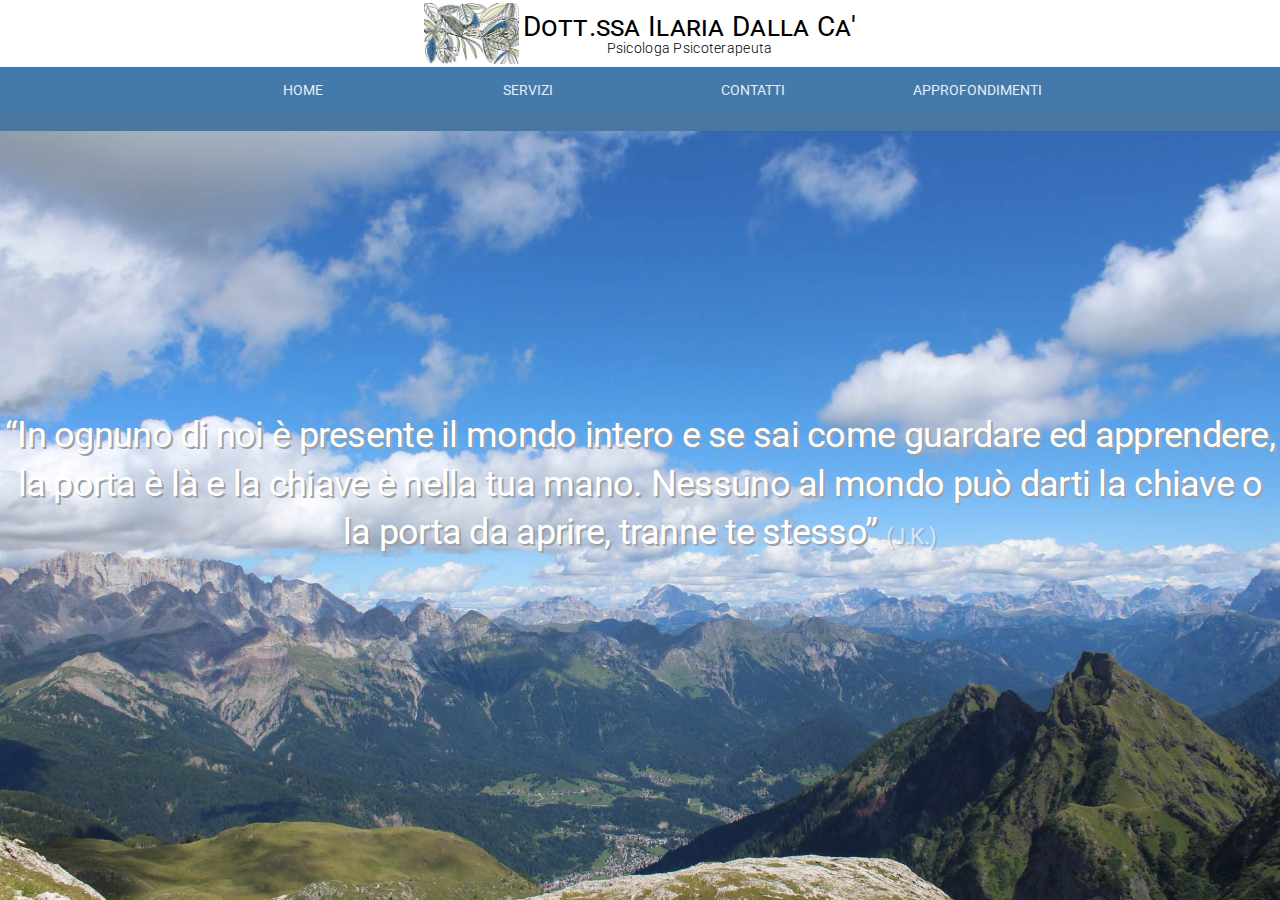
<file: index.html>
﻿<!doctype html>
<!--
  Material Design Lite
  Copyright 2015 Google Inc. All rights reserved.

  Licensed under the Apache License, Version 2.0 (the "License");
  you may not use this file except in compliance with the License.
  You may obtain a copy of the License at

      https://www.apache.org/licenses/LICENSE-2.0

  Unless required by applicable law or agreed to in writing, software
  distributed under the License is distributed on an "AS IS" BASIS,
  WITHOUT WARRANTIES OR CONDITIONS OF ANY KIND, either express or implied.
  See the License for the specific language governing permissions and
  limitations under the License
-->
<html lang="it">

<head>
    <meta charset="utf-8">
    <meta http-equiv="X-UA-Compatible" content="IE=edge">
    <meta name="description" content="Dottoressa Ilaria Dalla Ca - Psicologa Psicoterapeuta">
    <meta name="viewport" content="width=device-width, initial-scale=1.0, minimum-scale=1.0">
    <title>Dott.ssa Ilaria Dalla Ca&#39;</title>

    <link rel="stylesheet" href="https://fonts.googleapis.com/css?family=Roboto:regular,bold,italic,thin,light,bolditalic,black,medium&amp;lang=en">

    <link rel="stylesheet" href="mdl/material.min.css">
<link rel="stylesheet" href="styles.css" />
    <link rel="stylesheet" href="css/hero.css" />
    <link rel="stylesheet" href="css/sito.css" />
    <link rel="stylesheet" href="https://fonts.googleapis.com/icon?family=Material+Icons">
</head>

<body>
    <div class="mdl-layout mdl-js-layout mdl-layout--fixed-header">
        <span class="mdl-layout__title">
            <table align="center" style="background-color:white;color:black">
                <tr>
                    <td>
                        <img src="images/logo_small.jpg" width="95" />
                    </td>
                    <td>
                        <span id="name">Dott.ssa Ilaria Dalla Ca&#39;</span>
                        <br/>
                        <span id="profession">Psicologa Psicoterapeuta</span>
                    </td>
                </tr>


            </table>
        </span>
        <header class="mdl-layout__header mdl-layout__header--waterfall portfolio-header">
            <div class="mdl-layout__header-row portfolio-navigation-row mdl-layout--large-screen-only">
                <nav class="mdl-navigation mdl-typography--body-1-force-preferred-font">
                    <a class="mdl-navigation__link" href="home.html">Home</a>
                    <a class="mdl-navigation__link" href="servizi.html">Servizi</a>
                    <a class="mdl-navigation__link" href="contact.html">Contatti</a>
                    <a class="mdl-navigation__link" href="blog.html">Approfondimenti </a>
                </nav>
            </div>

        </header>
        <div class="mdl-layout__drawer mdl-layout--small-screen-only">
            <nav class="mdl-navigation mdl-typography--body-1-force-preferred-font">
                <a class="mdl-navigation__link is-active" href="home.html">Home</a>
                <a class="mdl-navigation__link" href="servizi.html">Servizi</a>
                <a class="mdl-navigation__link" href="contact.html">Contatti</a>
                <a class="mdl-navigation__link" href="blog.html">Approfondimenti</a>
            </nav>
        </div>
        <main class="mdl-layout__content">
            <div class="mdl-grid" style="padding:0;margin:0">
        
            <div class="hero">

                <h1  onclick="window.location.href='home.html'">
                        “In ognuno di noi è presente il mondo intero e se sai come guardare ed apprendere, la porta è là e la chiave è nella tua
                        mano. Nessuno al mondo può darti la chiave o la porta da aprire, tranne te stesso” <small>(J.K.)</small>
                  
                </h1>
                
                <img src="images/hero.jpg" style="min-height:800px"/>
                <div class="bar"></div>
            </div>
        </div>

        <footer class="mdl-mini-footer">
            <div class="mdl-mini-footer__left-section">
                <div class="mdl-logo"></div>
            </div>
            <div class="mdl-mini-footer__right-section">
                <ul class="mdl-mini-footer__link-list">
                    <li>
                        <a href="#"></a>
                    </li>
                    <li>
                        <a href="#"></a>
                    </li>
                </ul>
            </div>
        </footer>
    </main>
</div>
<script src="mdl/material.min.js"></script>
</body>
<script>
document.addEventListener("DOMContentLoaded", function(event) { 
    setTimeout(function() {
        location.replace("home.html");
    }, 10000);
  });
</script>
</html>
</file>
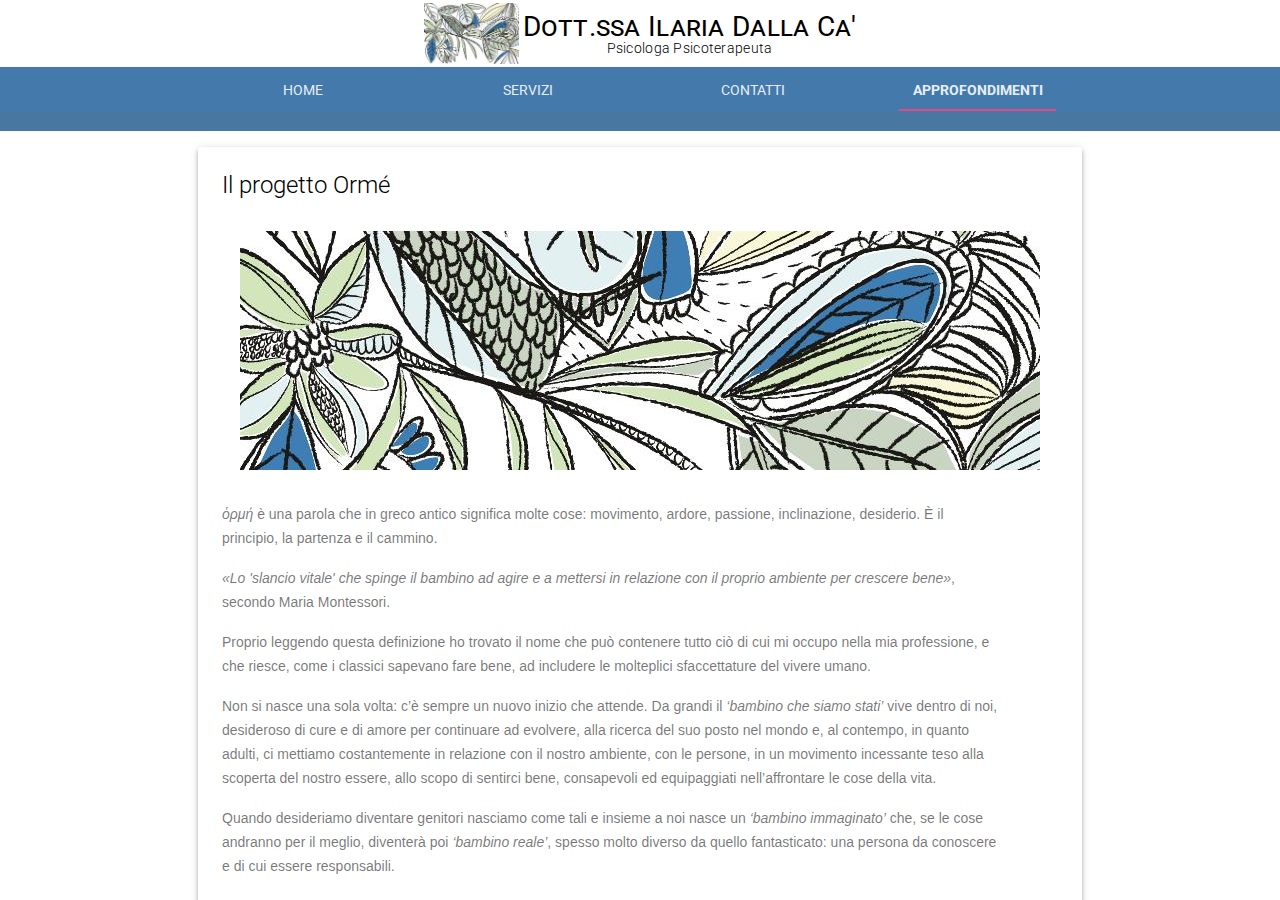
<file: blog.html>
﻿<!doctype html>
<html lang="it">

<head>
    <meta charset="utf-8">
    <meta http-equiv="X-UA-Compatible" content="IE=edge">
    <meta name="description" content="Dottoressa Ilaria Dalla Ca - Psicologa Psicoterapeuta">
    <meta name="viewport" content="width=device-width, initial-scale=1.0, minimum-scale=1.0">
    <title>Dott.ssa Ilaria Dalla Ca&#39;</title>

    <link rel="stylesheet" href="https://fonts.googleapis.com/css?family=Roboto:regular,bold,italic,thin,light,bolditalic,black,medium&amp;lang=en">

    <link rel="stylesheet" href="mdl/material.min.css">
<link rel="stylesheet" href="styles.css" />
    <link rel="stylesheet" href="css/hero.css" />
    <link rel="stylesheet" href="css/sito.css" />
    <link rel="stylesheet" href="https://fonts.googleapis.com/icon?family=Material+Icons">
</head>

<body>

    <div class="mdl-layout mdl-js-layout mdl-layout--fixed-header">
        <span class="mdl-layout__title">
            <table align="center" style="background-color:white;color:black">
                <tr>
                    <td>
                        <img src="images/logo_small.jpg" width="95" onclick="window.location.href='home.html'"/>
                    </td>
                    <td>
                        <span id="name">Dott.ssa Ilaria Dalla Ca&#39;</span>
                        <br/>
                        <span id="profession">Psicologa Psicoterapeuta</span>
                    </td>
                </tr>


            </table>
        </span>
        <header class="mdl-layout__header mdl-layout__header--waterfall portfolio-header">
            <div class="mdl-layout__header-row portfolio-navigation-row mdl-layout--large-screen-only">
                <nav class="mdl-navigation mdl-typography--body-1-force-preferred-font">
                    <a class="mdl-navigation__link" href="home.html">Home</a>
                    <a class="mdl-navigation__link" href="servizi.html">Servizi</a>
                    <a class="mdl-navigation__link" href="contact.html">Contatti</a>
                    <a class="mdl-navigation__link is-active" href="blog.html">Approfondimenti </a>
                </nav>
            </div>

        </header>
        <div class="mdl-layout__drawer mdl-layout--small-screen-only">
            <nav class="mdl-navigation mdl-typography--body-1-force-preferred-font">
                <a class="mdl-navigation__link" href="home.html">Home</a>
                <a class="mdl-navigation__link" href="servizi.html">Servizi</a>
                <a class="mdl-navigation__link" href="contact.html">Contatti</a>
                <a class="mdl-navigation__link is-active" href="blog.html">Approfondimenti</a>
            </nav>
        </div>


        <main class="mdl-layout__content">
            <div class="mdl-grid portfolio-max-width">

                <div class="mdl-grid mdl-cell mdl-cell--12-col mdl-cell--4-col-tablet mdl-card mdl-shadow--4dp">


                    <div class="mdl-card__title mdl-cell--12-col">
                        <h2 class="mdl-card__title-text" id="orme">Il progetto Ormé</h2>
                    </div>

                    <div class="mdl-grid">
                        <div class="mdl-layout-spacer"></div>
                        <div class="mdl-cell mdl-cell--12-col">

                            <div class="mdl-card__media">
                                <a href="#">
                                    <img class="article-image" src="images/logo2.jpg" border="0" alt="">
                                </a>
                            </div>
                        </div>
                        <div class="mdl-layout-spacer"></div>
                    </div>
                   
                    <div class="mdl-card__supporting-text "> 

    <p><cite>ὁρμή</cite> è una parola che in greco antico significa molte cose: movimento, ardore, passione, inclinazione, 
        desiderio. 
        È il principio, la partenza e il cammino.</p>
        <p>
         <cite>«Lo 'slancio vitale' che spinge il bambino ad agire e a mettersi in relazione con il proprio ambiente per crescere bene»</cite>, secondo Maria Montessori. 
        </p>
<p>
         Proprio leggendo questa definizione ho trovato il nome che può contenere tutto ciò di cui mi occupo nella mia professione,
          e che riesce, come i classici sapevano fare bene, ad includere le molteplici sfaccettature del vivere umano.</p>
          <p>
    Non si nasce una sola volta: c’è sempre un nuovo inizio che attende. Da grandi il <em>‘bambino che siamo stati’</em> 
    vive dentro di noi, desideroso di cure e di amore per continuare ad evolvere, alla ricerca del suo posto nel mondo
     e, al contempo, in quanto adulti, ci mettiamo costantemente in relazione con il nostro ambiente, 
     con le persone, in un movimento incessante teso alla scoperta del nostro essere, allo scopo di sentirci bene,
      consapevoli ed equipaggiati nell’affrontare le cose della vita.</p>
      <p>
    Quando desideriamo diventare genitori nasciamo come tali e insieme a noi nasce un <em>‘bambino immaginato’</em> che,
     se le cose andranno per il meglio, diventerà poi <em>‘bambino reale’</em>, spesso molto diverso da quello fantasticato:
      una persona da conoscere e di cui essere responsabili. </p>
      <p>
      Quanti bambini di cui occuparsi nello stesso momento: quello che siamo stati, quello immaginato e quello reale,
       avendo cura, al contempo, di noi stessi come adulti, come coppia romantica e genitoriale.       
       Delle volte poi le cose non vanno come vorremmo e a questa grande complessità si aggiunge anche il dolore di una
        o più ferite.</p> <p>
    <p><em>‘Un figlio ti cambia la vita’</em>, si dice. Un figlio atteso, un figlio che vede la luce, un figlio che non arriva, 
    un figlio che non nasce, comunque vada è sempre un’esperienza che spalanca nuovi orizzonti.</p>
    <p><strong>
     In questo cammino i genitori possono trovare il sostegno che meritano e i/le bambini/e la comprensione di cui hanno bisogno..
    
    Sono una psicologa perinatale e mi prendo cura di tutto ciò che succede prima, durante e dopo la nascita.</strong></p>

                    </div>
                    <div class="mdl-card__title mdl-cell--12-col">
                        <h2 class="mdl-card__title-text">Ulteriori approfondimenti</h2>
                    </div>>
                    <div class="mdl-grid">
                        <div class="mdl-layout-spacer"></div>
                        <div class="mdl-cell mdl-cell--12-col">

                            <div class="mdl-card__media">
                                <a href="#">
                                    <img class="article-image" src="images/logo2.jpg" border="0" alt="">
                                </a>
                            </div>
                        </div>
                        <div class="mdl-layout-spacer"></div>
                    </div>
                  
                    <div class="mdl-card__supporting-text ">
                        <ul>
                            <li><span>Società italiana della Psicologia Perinatale <a href="htts://www.perinatale.org "  alt="Società italiana della Psicologia Perinatale">https://www.perinatale.org</a> </span></li>
                            <li><span>Associazione Scientifica Italiana di Psicologia Perinatale <a href="https://www.asipp.it"  alt="Associazione Scientifica Italiana di Psicologia Perinatale">https://www.asipp.it</a></span></li>
                            <li><span>Codice Deontologico degli Psicologi Italiani <a href="https://www.psy.it/codice-deontologico-degli-psicologi-italiani" alt="codice deontologico psicologi italiani">https://www.psy.it/codice-deontologico-degli-psicologi-italiani</a></span></li>
                            <li><span>Codice Etico EATA (in inglese)<a href="https://eatanews.org/wp-content/uploads/2019/04/ethics-code-feb-13th-edit.pdf"  alt="eatenews ethics code">https://eatanews.org/wp-content/uploads/2019/04/ethics-code-feb-13th-edit.pdf</a></span></li>
                            <li><span>Associazione EMDR Italia <a href="https://emdr.it"  alt="Associazione EMDR Italia">http://emdr.it</a></span></li>                            
                        </ul>
                    </div>
                </div>

            </div>
            <footer class="mdl-mini-footer">
                <div class="mdl-mini-footer__left-section">
                    <div class="mdl-logo"></div>
                </div>
                <div class="mdl-mini-footer__right-section">
                    <ul class="mdl-mini-footer__link-list">
                        <li>
                            <a href="#"></a>
                        </li>
                        <li>
                            <a href="#"></a>
                        </li>
                    </ul>
                </div>
            </footer>
        </main>
    </div>
    <script src="mdl/material.min.js"></script>
</body>

</html>
</file>
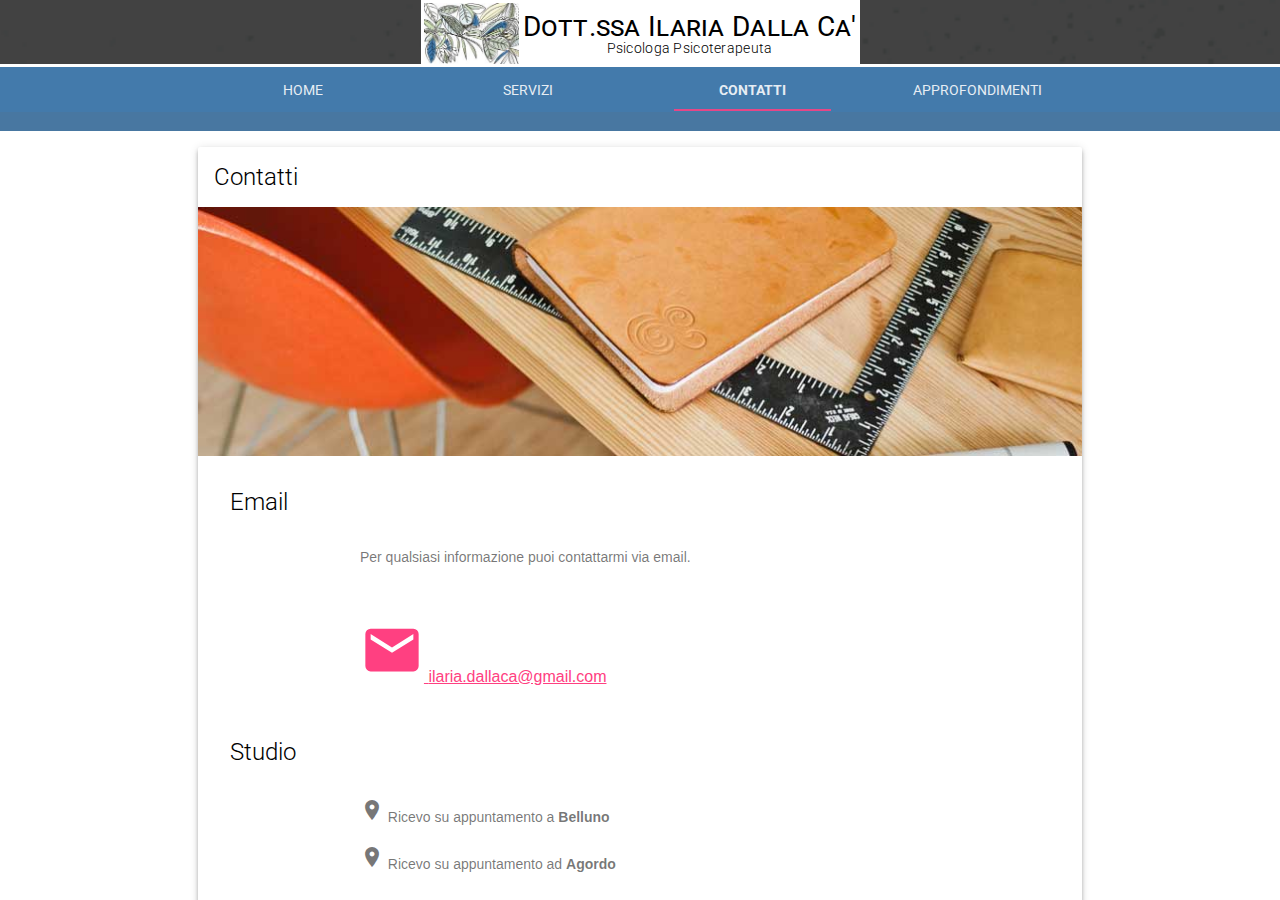
<file: contact.html>
﻿<!doctype html>
<!--
  Material Design Lite
  Copyright 2015 Google Inc. All rights reserved.

  Licensed under the Apache License, Version 2.0 (the "License");
  you may not use this file except in compliance with the License.
  You may obtain a copy of the License at

      https://www.apache.org/licenses/LICENSE-2.0

  Unless required by applicable law or agreed to in writing, software
  distributed under the License is distributed on an "AS IS" BASIS,
  WITHOUT WARRANTIES OR CONDITIONS OF ANY KIND, either express or implied.
  See the License for the specific language governing permissions and
  limitations under the License
-->
<html lang="it">

<head>
    <meta charset="utf-8">
    <meta http-equiv="X-UA-Compatible" content="IE=edge">
    <meta name="description" content="Dottoressa Ilaria Dalla Ca - Psicologa Psicoterapeuta">
    <meta name="viewport" content="width=device-width, initial-scale=1.0, minimum-scale=1.0">
    <title>Dott.ssa Ilaria Dalla Ca&#39;</title>

    <link rel="stylesheet"
        href="https://fonts.googleapis.com/css?family=Roboto:regular,bold,italic,thin,light,bolditalic,black,medium&amp;lang=en">

    <link rel="stylesheet" href="mdl/material.min.css">

    <!-- <link rel="stylesheet" href="https://code.getmdl.io/1.3.0/material.blue-indigo.min.css" /> 
     -->
    <!-- <link rel="stylesheet" href="$$hosted_libs_prefix$$/$$version$$/material.grey-pink.min.css" /> -->
    <link rel="stylesheet" href="styles.css" />
    <link rel="stylesheet" href="css/hero.css" />
    <link rel="stylesheet" href="css/sito.css" />
    <link rel="stylesheet" href="https://fonts.googleapis.com/icon?family=Material+Icons">

    <style>
        .notice-card-wide.mdl-card {
            width: 50vw;
        }

        .notice-card-wide>.mdl-card__title {
            color: white;
            /*height: 7em;*/
            background: url('images/info.jpg') center / cover;
        }

        .notice-card-wide>.mdl-card__menu {
            color: rgb(255, 64, 129);
        }

        .notice-card-wide .mdl-button--colored {
            color: rgb(255, 64, 129);
        }
    </style>
</head>

<body>
    <div class="mdl-layout mdl-js-layout mdl-layout--fixed-header">
        <span class="mdl-layout__title">
            <table align="center" style="background-color:white;color:black">
                <tr>
                    <td>
                        <img src="images/logo_small.jpg" width="95" onclick="window.location.href='home.html'" />
                    </td>
                    <td>
                        <span id="name">Dott.ssa Ilaria Dalla Ca&#39;</span>
                        <br />
                        <span id="profession">Psicologa Psicoterapeuta</span>
                    </td>
                </tr>


            </table>
        </span>
        <header class="mdl-layout__header mdl-layout__header--waterfall portfolio-header">
            <div class="mdl-layout__header-row portfolio-navigation-row mdl-layout--large-screen-only">
                <nav class="mdl-navigation mdl-typography--body-1-force-preferred-font">
                    <a class="mdl-navigation__link" href="home.html">Home</a>
                    <a class="mdl-navigation__link" href="servizi.html">Servizi</a>
                    <a class="mdl-navigation__link is-active" href="contact.html">Contatti</a>
                    <a class="mdl-navigation__link" href="blog.html">Approfondimenti </a>
                </nav>
            </div>

        </header>
        <div class="mdl-layout__drawer mdl-layout--small-screen-only">
            <nav class="mdl-navigation mdl-typography--body-1-force-preferred-font">
                <a class="mdl-navigation__link" href="home.html">Home</a>
                <a class="mdl-navigation__link" href="servizi.html">Servizi</a>
                <a class="mdl-navigation__link is-active" href="contact.html">Contatti</a>
                <a class="mdl-navigation__link" href="blog.html">Approfondimenti</a>
            </nav>
        </div>

        <main class="mdl-layout__content">
            <div class="mdl-grid portfolio-max-width portfolio-contact">
                <div class="mdl-cell mdl-cell--12-col mdl-card mdl-shadow--4dp">
                    <div class="mdl-card__title">
                        <h2 class="mdl-card__title-text">Contatti</h2>
                    </div>
                    <div class="mdl-card__media">
                        <img class="article-image" src=" images/contact-image.jpg" border="0" alt="">
                    </div>

                    <div class="mdl-card__supporting-text">
                        <div class="mdl-card__title">
                            <h2 class="mdl-card__title-text">Email</h2>
                        </div>



                        <div class="mdl-grid">
                            <div class="mdl-cell mdl-cell--2-col"></div>
                            <div class="mdl-cell mdl-cell--8-col">
                                Per qualsiasi informazione puoi contattarmi via email.
                            </div>
                            <div class="mdl-cell mdl-cell--2-col"></div>
                        </div>

                        <div class="mdl-grid">
                            <div class="mdl-cell mdl-cell--2-col"></div>

                            <div class="mdl-cell mdl-cell--8-col">
                                <div class="mdl-textfield mdl-js-textfield mdl-textfield--floating-label">

                                    <a id="mail"
                                        href="mailto:ilaria.dallaca@gmail.com?subject=Richiesta%20contatto&body=Desidero ricevere informazioni">
                                        <i class="material-icons" style="font-size:64px">mail</i>

                                        <label class="" for="Name">ilaria.dallaca@gmail.com </label>
                                    </a>
                                    <div class="mdl-tooltip mdl-tooltip--large" data-mdl-for="mail">
                                        Manda una mail!
                                    </div>
                                </div>
                            </div>
                            <div class="mdl-cell mdl-cell--2-col"></div>
                        </div>


                        <script src="mdl/material.min.js"></script>

                        <div class="mdl-card__title">
                            <h2 class="mdl-card__title-text">Studio</h2>
                        </div>
                        <div class="mdl-grid">
                            <div class="mdl-cell mdl-cell--2-col"></div>
                            <div class="mdl-cell mdl-cell--8-col">

                                <p><i class="material-icons">
                                        place
                                    </i>
                                    Ricevo su appuntamento a
                                    <strong>Belluno</strong>
                                </p>

                                <p><i class="material-icons">
                                        place
                                    </i>
                                    Ricevo su appuntamento ad
                                    <strong>Agordo</strong>
                                </p>
                            </div>
                            <div class="mdl-cell mdl-cell--2-col"></div>
                        </div>
                        <div class="mdl-card__title">
                            <h2 class="mdl-card__title-text">Progetto Ormé</h2>
                        </div>
                        <div class="mdl-grid">
                        <div class="mdl-cell mdl-cell--2-col"></div>
                        <div class="mdl-cell mdl-cell--8-col">
                            <!-- Paragrafo -->
                            
                            <!-- Immagine -->
                            <img src="images/orme.png" alt="Logo progetto orme" />
                            <p><i class="material-icons">
                                    link
                                </i>
                                <a href="https://www.instagram.com/orme_psicologia_perinatale/">Profilo Istagram del
                                    progetto Ormé</a>
                            </p>
                            <p><i class="material-icons">
                                    link
                                </i>
                                <a
                                    href="https://www.facebook.com/people/Orm%C3%A9-Psicologia-Perinatale-Dottssa-Ilaria-Dalla-C%C3%A0/61557491227377/">Pagina
                                    Facebook di Ormé</a>
                        </div>
                    </div>
                    <div class="mdl-cell mdl-cell--2-col"></div>
                </div>
                
            </div>
    </div>
    </div>

    <footer class="mdl-mini-footer">
        <div class="mdl-mini-footer__left-section">
            <div class="mdl-logo"></div>
        </div>
        <div class="mdl-mini-footer__right-section">
            <ul class="mdl-mini-footer__link-list">
                <li>
                    <a href="#"></a>
                </li>
                <li>
                    <a href="#"></a>
                </li>
            </ul>
        </div>
    </footer>
    </main>
    </div>
</body>

</html>
</file>
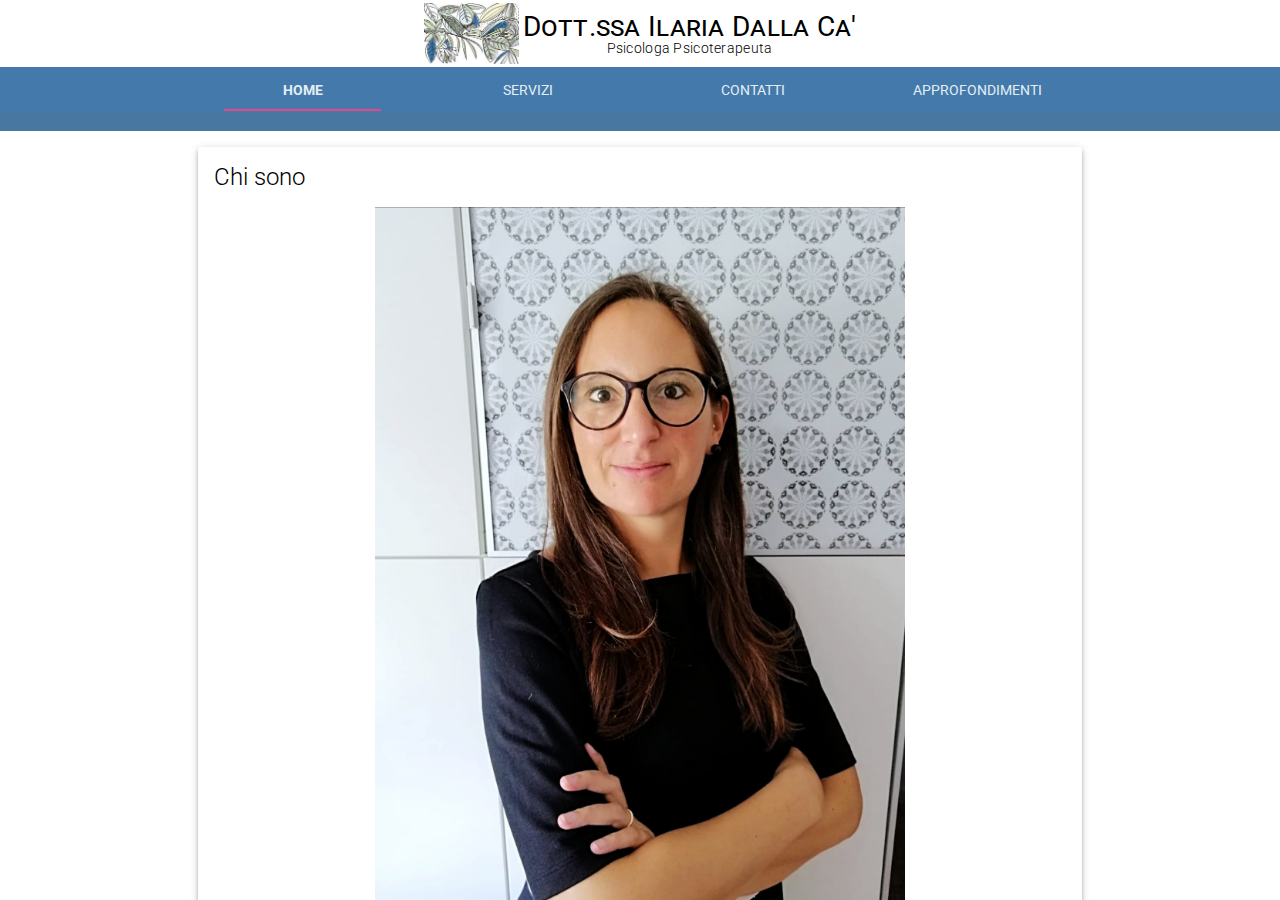
<file: home.html>
﻿<!DOCTYPE html>

<html lang="it">

<head>
    <meta charset="utf-8" />
    <meta http-equiv="X-UA-Compatible" content="IE=edge" />
    <meta name="description" content="Dottoressa Ilaria Dalla Ca - Psicologa Psicoterapeuta" />
    <meta name="viewport" content="width=device-width, initial-scale=1.0, minimum-scale=1.0" />
    <title>Dott.ssa Ilaria Dalla Ca&#39;</title>

    <link rel="stylesheet"
        href="https://fonts.googleapis.com/css?family=Roboto:regular,bold,italic,thin,light,bolditalic,black,medium&amp;lang=en" />

    <link rel="stylesheet" href="mdl/material.min.css" />

    <!-- <link rel="stylesheet" href="https://code.getmdl.io/1.3.0/material.blue-indigo.min.css" /> 
     -->
    <!-- <link rel="stylesheet" href="$$hosted_libs_prefix$$/$$version$$/material.grey-pink.min.css" /> -->
    <link rel="stylesheet" href="styles.css" />
    <link rel="stylesheet" href="css/hero.css" />
    <link rel="stylesheet" href="css/sito.css" />
    <link rel="stylesheet" href="https://fonts.googleapis.com/icon?family=Material+Icons" />
</head>

<body>
    <div class="mdl-layout mdl-js-layout mdl-layout--fixed-header">
        <span class="mdl-layout__title">
            <table align="center" style="background-color: white; color: black">
                <tr>
                    <td>
                        <img src="images/logo_small.jpg" width="95" onclick="window.location.href='home.html'" />
                    </td>
                    <td>
                        <span id="name">Dott.ssa Ilaria Dalla Ca&#39;</span>
                        <br />
                        <span id="profession">Psicologa Psicoterapeuta</span>
                    </td>
                </tr>
            </table>
        </span>
        <header class="mdl-layout__header mdl-layout__header--waterfall portfolio-header">
            <div class="mdl-layout__header-row portfolio-navigation-row mdl-layout--large-screen-only">
                <nav class="mdl-navigation mdl-typography--body-1-force-preferred-font">
                    <a class="mdl-navigation__link is-active" href="home.html">Home</a>
                    <a class="mdl-navigation__link" href="servizi.html">Servizi</a>
                    <a class="mdl-navigation__link" href="contact.html">Contatti</a>
                    <a class="mdl-navigation__link" href="blog.html">Approfondimenti
                    </a>
                </nav>
            </div>
        </header>
        <div class="mdl-layout__drawer mdl-layout--small-screen-only">
            <nav class="mdl-navigation mdl-typography--body-1-force-preferred-font">
                <a class="mdl-navigation__link is-active" href="home.html">Home</a>
                <a class="mdl-navigation__link" href="servizi.html">Servizi</a>
                <a class="mdl-navigation__link" href="contact.html">Contatti</a>
                <a class="mdl-navigation__link" href="blog.html">Approfondimenti</a>
            </nav>
        </div>
        <main class="mdl-layout__content">
            <div class="mdl-grid portfolio-max-width">
                <div class="mdl-cell mdl-cell--12-col mdl-card mdl-shadow--4dp">
                    <div class="mdl-card__title">
                        <h2 class="mdl-card__title-text">Chi sono</h2>
                    </div>
                    <div class="mdl-card__media" style="
                display: flex;
                justify-content: center;
                align-items: center;
                background-color: transparent;
              ">
                        <img class="article-image" src="images/dotDC.jpeg"
                            style="max-width: 60%; height: auto; border: 0" alt="" />
                    </div>

                    <div class="mdl-grid portfolio-copy">
                        <h3 class="mdl-cell mdl-cell--12-col mdl-typography--headline">
                            Chi sono
                        </h3>
                        <div class="mdl-cell mdl-cell--12-col mdl-card__supporting-text no-padding">
                            <p>
                                Sono una
                                <b>Psicologa Perinatale Psicoterapeuta</b> iscritta all’Albo
                                degli psicologi del Veneto con il numero 8727 e all'Albo
                                nazionale degli Psicologi Perinatali SIPP.
                            </p>
                            <p>
                                Mi sono laureata in Psicologia Clinico Dinamica presso
                                l’Università degli Studi di Padova e, successivamente, mi sono
                                specializzata in Psicoterapia presso la Scuola Superiore in
                                Psicologia Clinica SSPC-IFREP di Mestre (VE).
                            </p>
                            <p>
                                Sono <b>Psicologa Perinatale</b>, titolo conseguito alla
                                conclusione di un master di specializzazione in Psicologia e
                                Fisiologia Perinatale di
                                <abbr title="Associazione Psicologi della Lombardia">APL</abbr>
                                (<em>Associazione Psicologi della Lombardia</em>) organizzato
                                in collaborazione con
                                <abbr
                                    title="Associazione Scientifica Italiana di Psicologia Perinatale">A.S.I.P.P.</abbr>
                                (<em>Associazione Scientifica Italiana di Psicologia
                                    Perinatale</em>).
                            </p>
                            <p>
                                Sono
                                <b>Analista Transazionale</b> certificata dall’
                                <abbr title="Associazione Europea di Analisi Transazionale
                                ">EATA</abbr>
                                (<em>Associazione Europea di Analisi Transazionale</em>).
                            </p>
                            <p>
                                Sono
                                <b>Terapeuta certificata
                                    <abbr title="Eye Movement Desensitization and Reprocessing">EMDR</abbr></b>
                                (<em>Eye Movement Desensitization and Reprocessing</em>) per
                                il trattamento del trauma, dei ricordi traumatici e degli
                                eventi stressanti.
                            </p>
                            <p>
                                Ho conseguito un master in Procreazione Medicalmente Assistita
                                e gestione psicologica dell'infertilità presso la scuola
                                <abbr
                                    title="Centro Italiano Studio Sviluppo Psicoterapie A Breve Termine">C.I.S.S.P.A.T.</abbr>
                                di Padova ottenendo l'attestato di
                                <strong>Operatore</strong> di
                                <strong><abbr title="Procrazione Medicalmente Assistita">PMA</abbr>
                                    Clinico-Psicologico.</strong>
                            </p>
                            <p>
                                Attualmente svolgo l’attività privata come Psicologa
                                Psicoterapeuta nelle sedi di Belluno ed Agordo (BL)
                            </p>
                            <p>
                                Ho creato il
                                <strong> <a href="blog.html#orme" alt="Informazioni sul progetto ormè">Progetto Ormé</a></strong>
                                in ambito perinatale.
                            </p>
                            <!-- Immagine -->
                            
                            
                        
                                <!-- <div class="mdl-card__title mdl-card--expand">
                                    <a href="blog.html#orme" alt="Informazioni sul progetto ormè">
                                        <img src="images/orme.png">Ormé</img></a>
                                    
                                </div> -->

                                <div class="mdl-card__media" style="
                                display: flex;
                                justify-content: center;
                                align-items: center;
                                background-color: transparent;
                              "><a href="blog.html#orme">
                                        <img class="article-image" src="images/orme.png"
                                            style="max-width: 80%; height: auto; border: 0"
                                             alt="Informazioni sul progetto ormè" /></a>
                                    </div>

                             
                                
                            

                            <!-- <div class="mdl-card__actions">
                                <a class="mdl-button mdl-button--colored mdl-js-button mdl-js-ripple-effect" href="https://www.instagram.com/orme_psicologia_perinatale/">Ormé su Istagram</a>
                                <a class="mdl-button mdl-button--colored mdl-js-button mdl-js-ripple-effect" href="https://www.facebook.com/people/Orm%C3%A9-Psicologia-Perinatale-Dottssa-Ilaria-Dalla-C%C3%A0/61557491227377/">Ormé su Facebook</a>
                            </div>  -->
                            
                        </div>


                        <h3 class="mdl-cell mdl-cell--12-col mdl-typography--headline">
                            Il mio approccio
                        </h3>
                        <div class="mdl-cell mdl-cell--12-col mdl-card__supporting-text no-padding">
                            <p>
                                Ogni psicologo e psicoterapeuta lavora utilizzando un
                                approccio teorico di riferimento specifico. Nel mio caso
                                l’approccio è
                                <strong>integrato</strong>, infatti sono diversi i modelli dai
                                quali derivano le tecniche che utilizzo.
                            </p>
                            <p>
                                Ho scelto e cercato una formazione integrata perché ritengo
                                che per dare risposta alla complessità e unicità dell’essere
                                umano sia importante avere a disposizione più strumenti poiché
                                <cite>
                                    “Se tutto quello che hai è un martello, tutto sembra un
                                    chiodo” <small> (A.B.) </small> </cite>.
                            </p>
                            <p>
                                Tra i vari modelli teorici di riferimento nella mia formazione
                                ha un ruolo predominante l’Analisi Transazionale che pone il
                                valore della persona al centro dell’incontro terapeutico,
                                ispirandosi a tre principi filosofici che sono divenuti i
                                capisaldi del mio lavoro: ognuno di noi è Ok, ovvero tutti
                                siamo degni di rispetto in quanto esseri umani e nessuno è
                                meglio di qualcun altro; ognuno ha la capacità di pensare
                                quindi è responsabile di sé e delle scelte che ha fatto e che
                                fa; ognuno decide il proprio destino e le decisioni prese
                                possono essere cambiate, siamo agenti attivi della nostra
                                realtà e, così come abbiamo deciso di intraprendere specifiche
                                strade possiamo, oggi, decidere di cambiare direzione. Alla
                                luce di questi assunti lavoro con la persona in modo tale che
                                sia lei la protagonista del proprio cambiamento.
                            </p>
                            <p>
                                Integro alla mia formazione anche l’utilizzo, qualora sia
                                utile alla persona, delle tecniche di rilassamento essendo
                                strumenti che permettono all’individuo di raggiungere una
                                condizione di calma ed equilibrio psico-fisico che costituisce
                                la base per poter impostare un lavoro sulle emozioni, i
                                pensieri e i comportamenti fonti di disagio mentale.
                            </p>
                            <p>
                                Sempre qualora risulti utile alla persona che ho di fronte,
                                integro nel lavoro terapeutico la mia storia e le mie passioni
                                (lettura, cinema e teatro) per dare informazioni o nuovi
                                stimoli.
                            </p>
                            <p>
                                Infine, faccio riferimento al Codice Deontologico dell’Ordine
                                degli Psicologi e al codice etico dell’EATA al fine di
                                tutelare le persone che seguo in consulenza (vedi
                                Approfondimenti)
                            </p>
                        </div>

                        <h3 class="mdl-cell mdl-cell--12-col mdl-typography--headline">
                            Come lavoro
                        </h3>
                        <div class="mdl-cell mdl-cell--12-col mdl-card__supporting-text no-padding">
                            <p>
                                Per conoscere come lavoro clicca su
                                <a href="servizi.html" alt="servizi"> Servizi</a>
                            </p>
                        </div>
                    </div>
                </div>
            </div>

            <footer class="mdl-mini-footer">
                <div class="mdl-mini-footer__left-section">
                    <div class="mdl-logo"></div>
                </div>
                <div class="mdl-mini-footer__right-section">
                    <ul class="mdl-mini-footer__link-list">
                        <li>
                            <a href="#"></a>
                        </li>
                        <li>
                            <a href="#"></a>
                        </li>
                    </ul>
                </div>
            </footer>
        </main>
    </div>
    <script src="mdl/material.min.js"></script>
</body>

</html>
</file>
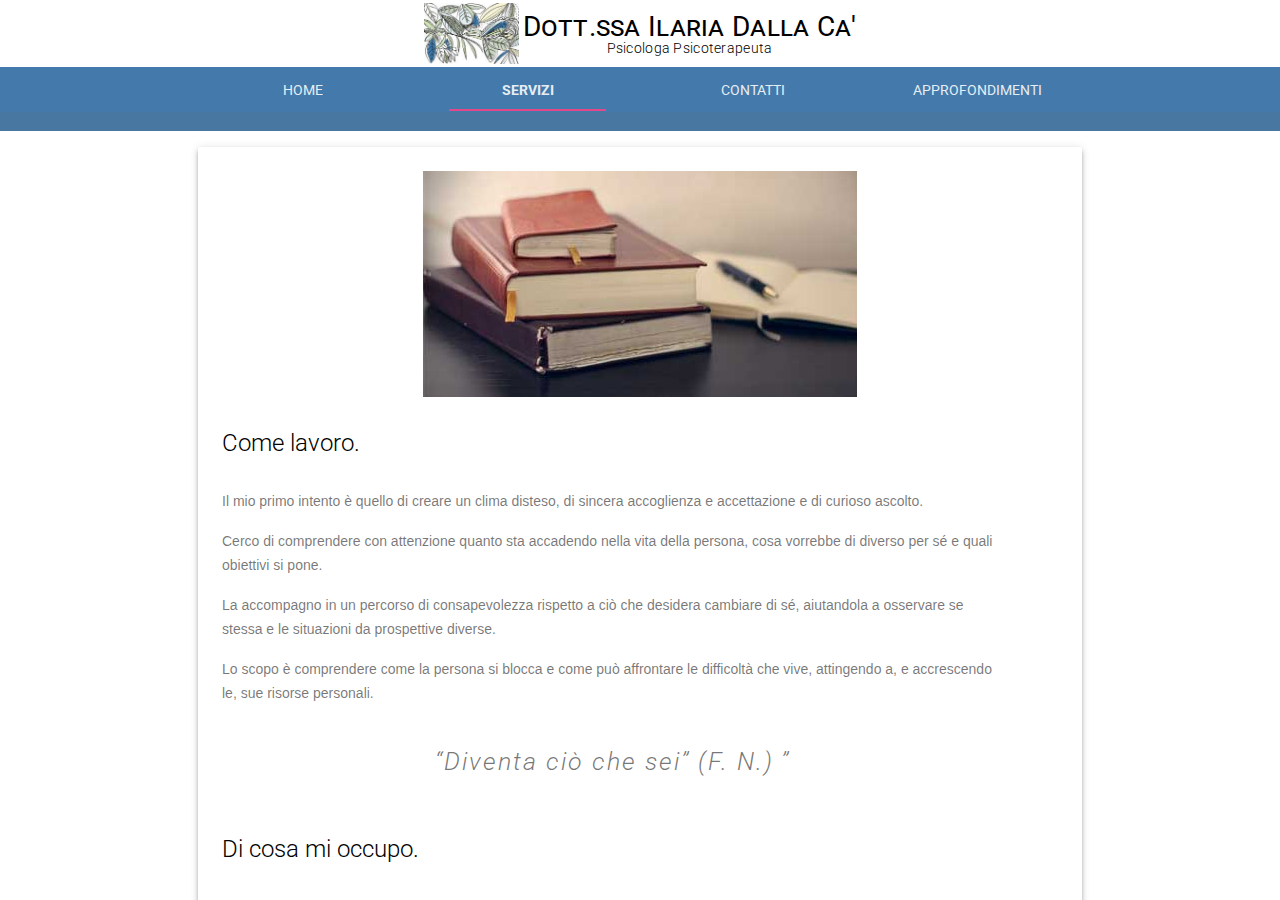
<file: servizi.html>
﻿<!doctype html>

<html lang="it">

<head>
    <meta charset="utf-8">
    <meta http-equiv="X-UA-Compatible" content="IE=edge">
    <meta name="description" content="Dottoressa Ilaria Dalla Ca - Psicologa Psicoterapeuta">
    <meta name="viewport" content="width=device-width, initial-scale=1.0, minimum-scale=1.0">
    <title>Dott.ssa Ilaria Dalla Ca&#39;</title>

    <link rel="stylesheet" href="https://fonts.googleapis.com/css?family=Roboto:regular,bold,italic,thin,light,bolditalic,black,medium&amp;lang=en">

    <link rel="stylesheet" href="mdl/material.min.css">
    <link rel="stylesheet" href="styles.css" />
    <link rel="stylesheet" href="css/hero.css" />
    <link rel="stylesheet" href="css/sito.css" />
    <link rel="stylesheet" href="https://fonts.googleapis.com/icon?family=Material+Icons">
</head>

<body>

    <div class="mdl-layout mdl-js-layout mdl-layout--fixed-header">
        <span class="mdl-layout__title">
            <table align="center" style="background-color:white;color:black">
                <tr>
                    <td>
                        <img src="images/logo_small.jpg" width="95" onclick="window.location.href='home.html'" />
                    </td>
                    <td>
                        <span id="name">Dott.ssa Ilaria Dalla Ca&#39;</span>
                        <br/>
                        <span id="profession">Psicologa Psicoterapeuta</span>
                    </td>
                </tr>


            </table>
        </span>
        <header class="mdl-layout__header mdl-layout__header--waterfall portfolio-header">
            <div class="mdl-layout__header-row portfolio-navigation-row mdl-layout--large-screen-only">
                <nav class="mdl-navigation mdl-typography--body-1-force-preferred-font">
                    <a class="mdl-navigation__link" href="home.html">Home</a>
                    <a class="mdl-navigation__link is-active" href="servizi.html">Servizi</a>
                    <a class="mdl-navigation__link" href="contact.html">Contatti</a>
                    <a class="mdl-navigation__link" href="blog.html">Approfondimenti </a>
                </nav>
            </div>

        </header>
        <div class="mdl-layout__drawer mdl-layout--small-screen-only">
            <nav class="mdl-navigation mdl-typography--body-1-force-preferred-font">
                <a class="mdl-navigation__link" href="home.html">Home</a>
                <a class="mdl-navigation__link is-active" href="servizi.html">Servizi</a>
                <a class="mdl-navigation__link" href="contact.html">Contatti</a>
                <a class="mdl-navigation__link" href="blog.html">Approfondimenti</a>
            </nav>
        </div>

        <main class="mdl-layout__content">
            <div class="mdl-grid portfolio-max-width">

                <div class="mdl-grid mdl-cell mdl-cell--12-col mdl-cell--4-col-tablet mdl-card mdl-shadow--4dp">


                    <div class="mdl-grid">
                        <div class="mdl-layout-spacer"></div>
                        <div class="mdl-cell mdl-cell--12-col">

                            <div class="mdl-card__media">
                                <a href="#">
                                    <img class="article-image" src="images/books.jpg" border="0" alt="">
                                </a>
                            </div>
                        </div>
                        <div class="mdl-layout-spacer"></div>
                    </div>

                    <div class="mdl-card__title mdl-cell--12-col">
                        <h2 class="mdl-card__title-text">Come lavoro.</h2>
                    </div>
                    <div class="mdl-card__supporting-text">

                        <p>
                            Il mio primo intento è quello di creare un clima disteso, di sincera accoglienza e accettazione e di curioso ascolto.

                        </p>
                        <p>
                            Cerco di comprendere con attenzione quanto sta accadendo nella vita della persona, cosa vorrebbe di diverso per sé e quali
                            obiettivi si pone.
                        </p>
                        <p>

                            La accompagno in un percorso di consapevolezza rispetto a ciò che desidera cambiare di sé, aiutandola a osservare se stessa
                            e le situazioni da prospettive diverse.
                        </p>


                        <p>
                            Lo scopo è comprendere come la persona si blocca e come può affrontare le difficoltà che vive, attingendo a, e accrescendo
                            le, sue risorse personali.
                        </p>
                        <div class="mdl-grid">
                            <!-- <div class="mdl-layout-spacer"></div>
                             -->
                            <blockquote class="mdl-cell mdl-cell--12-col mdl-card__supporting-text" style="text-align: center;font-size: 1.8em;">
                                “Diventa ciò che sei” (<cite>F. N.</cite>)
                            </blockquote>
                            
                            <!-- <div class="mdl-layout-spacer"></div> -->
                        </div>

                    </div>
                    <div class="mdl-card__title mdl-cell--12-col">
                        <h2 class="mdl-card__title-text">Di cosa mi occupo.</h2>
                    </div>
                    <div class="mdl-card__supporting-text">
                        <!-- <h2 class="mdl-card__title-text">Di cosa mi occupo</h2> -->
<p>
                        Mi occupo di
                        <strong>consulenze, sostegno psicologico</strong> e percorsi di
                        <strong> psicoterapia</strong> individuali, rivolti a giovani adulti e adulti. Ecco alcuni motivi per i quali
                        richiedere un incontro:
                    </p>
                        <ul>

                            <li>Difficoltà nella gestione dell'ansia, delle fobie, dello stress o del panico
                            </li>
                            <li>Difficoltà per depressione o lutti cronici
                            </li>
                            <li>Difficoltà nella gestione delle emozioni (rabbia, paura, tristezza)
                            </li>
                            <li>Difficoltà nella gestione di momenti di crisi nel proprio ruolo sociale, lavorativo o scolastico
                                (maternità, paternità, cambio lavoro, orientamento scolastico ecc.)
                            </li>
                            <li>Difficoltà nella gestione di cambiamenti nella propria vita (separazioni, lutti, traumi ecc.)
                            </li>
                            <li>Difficoltà nella gestione dell’alimentazione
                            </li>
                            <li>Difficoltà legate a condizioni mediche generali
                            </li>
                            <li>Difficoltà relazionali (in famiglia, al lavoro ecc.)
                            </li>
                            <li>Difficoltà esistenziali (mancanza di senso, bassa autostima, crisi adolescenziale, crisi di mezza
                                età ecc.)
                            </li>
                            <li>Per chi desidera conoscersi meglio e accrescere le proprie competenze personali.
                            </li>
                        </ul>
                    </div>                    
                    <div class="mdl-card__supporting-text">
                        <!-- <h2 class="mdl-card__title-text">Di cosa mi occupo</h2> -->

                    <p> 
                        <p><em>Ormé</em> è un progetto rivolto ad adulti in ambito perinatale, nel quale offro: 
                            <strong>consulenze</strong> e <strong>sostegno psicologico</strong>, anche alla <strong>coppia</strong>,
                             e percorsi di <strong>psicoterapia individuali.</strong></p>                      
                        Ecco alcuni motivi per i quali richiedere un incontro:
                        <ul>
                            <li>Difficoltà psicologiche nel concepimento
                            </li>
                            <li>Difficoltà psicologiche nella gestione emotiva dell'infertilità e/o nel vivere un percorso di PMA (Procreazione Medicalmente Assistita)
                            </li>
                            <li>Difficoltà psicologiche durante la gravidanza
                            </li>
                            <li>Difficoltà psicologiche nell'elaborazione di un lutto prenatale (infertilità, gravidanza ectopica, IVG, aborto spontaneo, aborto dopo la 20° settimana) o perinatale (dalla 28° settimana alla prima dopo la nascita) o postnatale.
                            </li>
                            <li>Difficoltà psicologiche a seguito di un parto e nascita traumatici e/o una nascita prematura
                            </li>
                            <li>Difficoltà psicologiche nel post parto 
                            </li>
                            <li>Difficoltà psicologiche legate al nuovo ruolo genitoriale di madre e di padre
                            </li>
                            <li>Difficoltà relazionali con il/la partner e/o con il/la bebè
                            </li>   
                            <li>Difficoltà nella gestione del bambino/a relativamente al sonno, all'alimentazione, al pianto e in generale nelle modalità di comunicazione con essa/o</li>                                                     
                        </ul>
                        
                        Propongo inoltre incontri di gruppo e incontri informativi in ambito di prevenzione e benessere nel concepimento, nel perinatale e postnatale (0-3).
                        </p>  
                        <p>
                            
                        </p>                      
                    </div>
                </div>


            </div>

            <footer class="mdl-mini-footer">
                <div class="mdl-mini-footer__left-section">
                    <div class="mdl-logo"></div>
                </div>
                <div class="mdl-mini-footer__right-section">
                    <ul class="mdl-mini-footer__link-list">
                        <li>
                            <a href="#"></a>
                        </li>
                        <li>
                            <a href="#"></a>
                        </li>
                    </ul>
                </div>
            </footer>
        </main>
    </div>
    <script src="mdl/material.min.js"></script>
</body>

</html>
</file>
<file: styles.css>
.portfolio-header {
  position: relative;
 /* background-image: url(images/hero2.jpg);
 */
  width: 100%;
  background-color: #4877A1;
}

.portfolio-header .mdl-layout__header-row {
  padding: 0;
  justify-content: center;
}

.mdl-layout__title {
  font-size: 14px;
  text-align: center;
  font-weight: 300;
}

.is-compact .mdl-layout__title span {
  display: none;
}

.portfolio-logo-row {
  min-height: 32px;
}

.is-compact .portfolio-logo-row {
  min-height: auto;
}

.portfolio-logo {
  background: url(images/logo.jpg) 50% no-repeat;
  background-size: cover;
  height: 150px;
  width: 150px;
  margin: auto auto 10px;
}

.is-compact .portfolio-logo {
  height: 50px;
  width: 50px;
  margin-top: 7px;
}

.portfolio-navigation-row {
  background-color: rgba(62, 126, 181, 0.5);
  text-transform: uppercase;
  height: 45px;
}

.portfolio-navigation-row  .mdl-navigation {
  text-align: center;
  max-width: 900px;
  width: 100%;
}

.portfolio-navigation-row .mdl-navigation__link {
  flex: 1;
  line-height: 42px;
}

.portfolio-header .mdl-layout__drawer-button {
  background-color: rgba(62, 126, 181, 0.5);
}

.portfolio-navigation-row .is-active {
  position: relative;
  font-weight: bold;
}

.portfolio-navigation-row .is-active:after {
  content: "";
  width: 70%;
  height: 2px;
  display: block;
  position: absolute;
  bottom: 0;
  left: 0;
  background-color: rgb(255,64,129);
  left: 15%;
}

.portfolio-card .mdl-card__title {
  padding-bottom: 0;
}

.portfolio-blog-card-full-bg {
  background: url(images/example-blog03.jpg) center / cover;
}

.portfolio-blog-card-event-bg {
  background: url(images/example-blog05.jpg) center / cover;
}

.portfolio-blog-card-strip-bg {
  background: url(images/example-blog06.jpg) center / cover;
}

.portfolio-blog-card-compact .mdl-card__title {
  padding-bottom: 0;
}

.portfolio-blog-card-bg > .mdl-card__actions {
  height: 52px;
  padding: 16px;
  background: rgba(0, 0, 0, 0.2);
}

img.article-image {
  width: 100%;
  height: auto;
}

.portfolio-max-width {
  max-width: 900px;
  margin: auto;
}

.portfolio-copy {
  max-width: 700px;
}

.no-padding {
  padding: 0;
}

.no-left-padding{
  padding-left: 0;
}

.no-bottom-padding {
  padding-bottom: 0;
}

.padding-top {
  padding: 10px 0 0;
}

.portfolio-share-btn {
  position: relative;
  float: right;
  top: -4px;
}

.demo-card-event > .mdl-card__actions {
    align-items: center;
    box-sizing: border-box;
    display: flex;
}

.portfolio-contact .mdl-textfield {
  width: 100%;
}

.portfolio-contact form {
  max-width: 550px;
  margin: auto;
}

footer {
  background-image: url(images/footer-background.png);
  background-size: cover;
}

.orme-card-image.mdl-card {
  width: 256px;
  height: 256px;
  /* background: url('images/orme.png') center / cover; */
}
.orme-card-image > .mdl-card__actions {
  height: 52px;
  padding: 16px;
  background: rgba(0, 0, 0, 0.2);
}
.orme-card-image__filename {
  color: #fff;
  font-size: 14px;
  font-weight: 500;
}
</file>
<file: css/hero.css>
@import url(https://fonts.googleapis.com/css?family=Expletus+Sans:600);
/*==========SCALE-IN==========*/
@-webkit-keyframes scale-in {
     0%   {transform: scale(10, 10); opacity: 0;}
    100% {transform: scale(1, 1); opacity: 1;}
}

@keyframes scale-in {
    0%   {transform: scale(10, 10); opacity: 0;}
    100% {transform: scale(1, 1);  opacity: 1;}
}
/*==========ROLL-OUT==========*/
@-webkit-keyframes roll-out {
    0%   {width: 0;}
    100% {width: 100%; }
}
@keyframes roll-out {
    0%   {width: 0;}
    100% {width: 100%; }
}

main{
  width: 100%;
  overflow: hidden;
 /* font-family: 'Expletus Sans', cursive;*/
}
.hero{
  width: 100%;
  max-width: 2048px;
  /* height: 490px; */
  text-align: center;
  margin: 0 auto;
  background: #392f28;
  position: relative; 
  color: #392f28;
  text-shadow: 2px 2px #a0a0a0;
  cursor: pointer;
}

.hero h1{
  font-size: 36px;
  
  margin: auto;
  position: absolute; 
  top: 280px;
  left: 0;
  right: 0;
  bottom: 0;
  z-index: 1;
  color:white;
}
.hero p{
  font-size: 12px;
  margin: auto;
  position: absolute; 
  top: 500px;
  left: 0;
  right: 0;
  bottom: 0;
   z-index: 1;
   color: white;
}
.hero img{
  width: 100%;
}
.bar{
  width: 100%;
  /* height: 200px;
  background: -moz-linear-gradient(289deg, #c60a09 0%, #f23332 36%, #c60a09 100%);
  background: -webkit-linear-gradient(289deg, #c60a09 0%, #f23332 36%, #c60a09 100%);
  background: -ms-linear-gradient(289deg, #c60a09 0%, #f23332 36%, #c60a09 100%);
  background: linear-gradient(161deg, #c60a09 0%, #f23332 36%, #c60a09 100%);
  opacity: 0.3; */
  position: absolute; 
  z-index: 0;
  left: 0;
  top: 90px;
  -ms-transform-origin: 100% 0%;
  -webkit-transform-origin: 100% 0%;
  transform-origin: 100% 0%;
   -webkit-animation: roll-out 1.2s ease-out ;
  -moz-animation: roll-out 1.2s ease-out ;
    animation: roll-out 1.2s ease-out ; 
}
.hero h1, .hero p{
  -webkit-animation: scale-in 1.3s ease-out;
  -moz-animation: scale-in 1.3s  ease-out;
    animation: scale-in 1.3s ease-out; 
}


@media all and (max-width: 768px) {
  .hero{
    height: 50vw;
  }
  .bar{
    height: 26vw;
    top: 10vw;
  }
  .hero h1{
    font-size: 8vw;
    top: 13vw;
  }
  .hero p{
    font-size: 3vw;
    top: 27vw;
  }
 
}
</file>
<file: css/sito.css>
.intro-section{
    
     width:100%;
     border:1px solid blueviolet;
    
    }

.logo-small{
    position: relative;
    background-image: url(../images/logo_small.png);
    /* display: inline-block; */
    
    background-color: yellow;
}
#name{
    font-variant: small-caps;
    font-size: 2em;
    font-weight: 400;
    /* border:1px solid red; */
    text-align: left;
 }

 .nopad{

    padding: 0;
 }
 

 .nomargin{
  margin:0;

 }
</file>
<file: mdl/material.min.css>
/**
 * material-design-lite - Material Design Components in CSS, JS and HTML
 * @version v1.3.0
 * @license Apache-2.0
 * @copyright 2015 Google, Inc.
 * @link https://github.com/google/material-design-lite
 */
@charset "UTF-8";html{color:rgba(0,0,0,.87)}::-moz-selection{background:#b3d4fc;text-shadow:none}::selection{background:#b3d4fc;text-shadow:none}hr{display:block;height:1px;border:0;border-top:1px solid #ccc;margin:1em 0;padding:0}audio,canvas,iframe,img,svg,video{vertical-align:middle}fieldset{border:0;margin:0;padding:0}textarea{resize:vertical}.browserupgrade{margin:.2em 0;background:#ccc;color:#000;padding:.2em 0}.hidden{display:none!important}.visuallyhidden{border:0;clip:rect(0 0 0 0);height:1px;margin:-1px;overflow:hidden;padding:0;position:absolute;width:1px}.visuallyhidden.focusable:active,.visuallyhidden.focusable:focus{clip:auto;height:auto;margin:0;overflow:visible;position:static;width:auto}.invisible{visibility:hidden}.clearfix:before,.clearfix:after{content:" ";display:table}.clearfix:after{clear:both}@media print{*,*:before,*:after,*:first-letter{background:transparent!important;color:#000!important;box-shadow:none!important}a,a:visited{text-decoration:underline}a[href]:after{content:" (" attr(href)")"}abbr[title]:after{content:" (" attr(title)")"}a[href^="#"]:after,a[href^="javascript:"]:after{content:""}pre,blockquote{border:1px solid #999;page-break-inside:avoid}thead{display:table-header-group}tr,img{page-break-inside:avoid}img{max-width:100%!important}p,h2,h3{orphans:3;widows:3}h2,h3{page-break-after:avoid}}a,.mdl-accordion,.mdl-button,.mdl-card,.mdl-checkbox,.mdl-dropdown-menu,.mdl-icon-toggle,.mdl-item,.mdl-radio,.mdl-slider,.mdl-switch,.mdl-tabs__tab{-webkit-tap-highlight-color:transparent;-webkit-tap-highlight-color:rgba(255,255,255,0)}html{width:100%;height:100%;-ms-touch-action:manipulation;touch-action:manipulation}body{width:100%;min-height:100%;margin:0}main{display:block}*[hidden]{display:none!important}html,body{font-family:"Helvetica","Arial",sans-serif;font-size:14px;font-weight:400;line-height:20px}h1,h2,h3,h4,h5,h6,p{padding:0}h1 small,h2 small,h3 small,h4 small,h5 small,h6 small{font-family:"Roboto","Helvetica","Arial",sans-serif;font-weight:400;line-height:1.35;letter-spacing:-.02em;opacity:.54;font-size:.6em}h1{font-size:56px;line-height:1.35;letter-spacing:-.02em;margin:24px 0}h1,h2{font-family:"Roboto","Helvetica","Arial",sans-serif;font-weight:400}h2{font-size:45px;line-height:48px}h2,h3{margin:24px 0}h3{font-size:34px;line-height:40px}h3,h4{font-family:"Roboto","Helvetica","Arial",sans-serif;font-weight:400}h4{font-size:24px;line-height:32px;-moz-osx-font-smoothing:grayscale;margin:24px 0 16px}h5{font-size:20px;font-weight:500;line-height:1;letter-spacing:.02em}h5,h6{font-family:"Roboto","Helvetica","Arial",sans-serif;margin:24px 0 16px}h6{font-size:16px;letter-spacing:.04em}h6,p{font-weight:400;line-height:24px}p{font-size:14px;letter-spacing:0;margin:0 0 16px}a{color:#ff4081;font-weight:500}blockquote{font-family:"Roboto","Helvetica","Arial",sans-serif;position:relative;font-size:24px;font-weight:300;font-style:italic;line-height:1.35;letter-spacing:.08em}blockquote:before{position:absolute;left:-.5em;content:'“'}blockquote:after{content:'”';margin-left:-.05em}mark{background-color:#f4ff81}dt{font-weight:700}address{font-size:12px;line-height:1;font-style:normal}address,ul,ol{font-weight:400;letter-spacing:0}ul,ol{font-size:14px;line-height:24px}.mdl-typography--display-4,.mdl-typography--display-4-color-contrast{font-family:"Roboto","Helvetica","Arial",sans-serif;font-size:112px;font-weight:300;line-height:1;letter-spacing:-.04em}.mdl-typography--display-4-color-contrast{opacity:.54}.mdl-typography--display-3,.mdl-typography--display-3-color-contrast{font-family:"Roboto","Helvetica","Arial",sans-serif;font-size:56px;font-weight:400;line-height:1.35;letter-spacing:-.02em}.mdl-typography--display-3-color-contrast{opacity:.54}.mdl-typography--display-2,.mdl-typography--display-2-color-contrast{font-family:"Roboto","Helvetica","Arial",sans-serif;font-size:45px;font-weight:400;line-height:48px}.mdl-typography--display-2-color-contrast{opacity:.54}.mdl-typography--display-1,.mdl-typography--display-1-color-contrast{font-family:"Roboto","Helvetica","Arial",sans-serif;font-size:34px;font-weight:400;line-height:40px}.mdl-typography--display-1-color-contrast{opacity:.54}.mdl-typography--headline,.mdl-typography--headline-color-contrast{font-family:"Roboto","Helvetica","Arial",sans-serif;font-size:24px;font-weight:400;line-height:32px;-moz-osx-font-smoothing:grayscale}.mdl-typography--headline-color-contrast{opacity:.87}.mdl-typography--title,.mdl-typography--title-color-contrast{font-family:"Roboto","Helvetica","Arial",sans-serif;font-size:20px;font-weight:500;line-height:1;letter-spacing:.02em}.mdl-typography--title-color-contrast{opacity:.87}.mdl-typography--subhead,.mdl-typography--subhead-color-contrast{font-family:"Roboto","Helvetica","Arial",sans-serif;font-size:16px;font-weight:400;line-height:24px;letter-spacing:.04em}.mdl-typography--subhead-color-contrast{opacity:.87}.mdl-typography--body-2,.mdl-typography--body-2-color-contrast{font-size:14px;font-weight:700;line-height:24px;letter-spacing:0}.mdl-typography--body-2-color-contrast{opacity:.87}.mdl-typography--body-1,.mdl-typography--body-1-color-contrast{font-size:14px;font-weight:400;line-height:24px;letter-spacing:0}.mdl-typography--body-1-color-contrast{opacity:.87}.mdl-typography--body-2-force-preferred-font,.mdl-typography--body-2-force-preferred-font-color-contrast{font-family:"Roboto","Helvetica","Arial",sans-serif;font-size:14px;font-weight:500;line-height:24px;letter-spacing:0}.mdl-typography--body-2-force-preferred-font-color-contrast{opacity:.87}.mdl-typography--body-1-force-preferred-font,.mdl-typography--body-1-force-preferred-font-color-contrast{font-family:"Roboto","Helvetica","Arial",sans-serif;font-size:14px;font-weight:400;line-height:24px;letter-spacing:0}.mdl-typography--body-1-force-preferred-font-color-contrast{opacity:.87}.mdl-typography--caption,.mdl-typography--caption-force-preferred-font{font-size:12px;font-weight:400;line-height:1;letter-spacing:0}.mdl-typography--caption-force-preferred-font{font-family:"Roboto","Helvetica","Arial",sans-serif}.mdl-typography--caption-color-contrast,.mdl-typography--caption-force-preferred-font-color-contrast{font-size:12px;font-weight:400;line-height:1;letter-spacing:0;opacity:.54}.mdl-typography--caption-force-preferred-font-color-contrast,.mdl-typography--menu{font-family:"Roboto","Helvetica","Arial",sans-serif}.mdl-typography--menu{font-size:14px;font-weight:500;line-height:1;letter-spacing:0}.mdl-typography--menu-color-contrast{opacity:.87}.mdl-typography--menu-color-contrast,.mdl-typography--button,.mdl-typography--button-color-contrast{font-family:"Roboto","Helvetica","Arial",sans-serif;font-size:14px;font-weight:500;line-height:1;letter-spacing:0}.mdl-typography--button,.mdl-typography--button-color-contrast{text-transform:uppercase}.mdl-typography--button-color-contrast{opacity:.87}.mdl-typography--text-left{text-align:left}.mdl-typography--text-right{text-align:right}.mdl-typography--text-center{text-align:center}.mdl-typography--text-justify{text-align:justify}.mdl-typography--text-nowrap{white-space:nowrap}.mdl-typography--text-lowercase{text-transform:lowercase}.mdl-typography--text-uppercase{text-transform:uppercase}.mdl-typography--text-capitalize{text-transform:capitalize}.mdl-typography--font-thin{font-weight:200!important}.mdl-typography--font-light{font-weight:300!important}.mdl-typography--font-regular{font-weight:400!important}.mdl-typography--font-medium{font-weight:500!important}.mdl-typography--font-bold{font-weight:700!important}.mdl-typography--font-black{font-weight:900!important}.material-icons{font-family:'Material Icons';font-weight:400;font-style:normal;font-size:24px;line-height:1;letter-spacing:normal;text-transform:none;display:inline-block;word-wrap:normal;-moz-font-feature-settings:'liga';font-feature-settings:'liga';-webkit-font-feature-settings:'liga';-webkit-font-smoothing:antialiased}.mdl-color-text--red{color:#f44336 !important}.mdl-color--red{background-color:#f44336 !important}.mdl-color-text--red-50{color:#ffebee !important}.mdl-color--red-50{background-color:#ffebee !important}.mdl-color-text--red-100{color:#ffcdd2 !important}.mdl-color--red-100{background-color:#ffcdd2 !important}.mdl-color-text--red-200{color:#ef9a9a !important}.mdl-color--red-200{background-color:#ef9a9a !important}.mdl-color-text--red-300{color:#e57373 !important}.mdl-color--red-300{background-color:#e57373 !important}.mdl-color-text--red-400{color:#ef5350 !important}.mdl-color--red-400{background-color:#ef5350 !important}.mdl-color-text--red-500{color:#f44336 !important}.mdl-color--red-500{background-color:#f44336 !important}.mdl-color-text--red-600{color:#e53935 !important}.mdl-color--red-600{background-color:#e53935 !important}.mdl-color-text--red-700{color:#d32f2f !important}.mdl-color--red-700{background-color:#d32f2f !important}.mdl-color-text--red-800{color:#c62828 !important}.mdl-color--red-800{background-color:#c62828 !important}.mdl-color-text--red-900{color:#b71c1c !important}.mdl-color--red-900{background-color:#b71c1c !important}.mdl-color-text--red-A100{color:#ff8a80 !important}.mdl-color--red-A100{background-color:#ff8a80 !important}.mdl-color-text--red-A200{color:#ff5252 !important}.mdl-color--red-A200{background-color:#ff5252 !important}.mdl-color-text--red-A400{color:#ff1744 !important}.mdl-color--red-A400{background-color:#ff1744 !important}.mdl-color-text--red-A700{color:#d50000 !important}.mdl-color--red-A700{background-color:#d50000 !important}.mdl-color-text--pink{color:#e91e63 !important}.mdl-color--pink{background-color:#e91e63 !important}.mdl-color-text--pink-50{color:#fce4ec !important}.mdl-color--pink-50{background-color:#fce4ec !important}.mdl-color-text--pink-100{color:#f8bbd0 !important}.mdl-color--pink-100{background-color:#f8bbd0 !important}.mdl-color-text--pink-200{color:#f48fb1 !important}.mdl-color--pink-200{background-color:#f48fb1 !important}.mdl-color-text--pink-300{color:#f06292 !important}.mdl-color--pink-300{background-color:#f06292 !important}.mdl-color-text--pink-400{color:#ec407a !important}.mdl-color--pink-400{background-color:#ec407a !important}.mdl-color-text--pink-500{color:#e91e63 !important}.mdl-color--pink-500{background-color:#e91e63 !important}.mdl-color-text--pink-600{color:#d81b60 !important}.mdl-color--pink-600{background-color:#d81b60 !important}.mdl-color-text--pink-700{color:#c2185b !important}.mdl-color--pink-700{background-color:#c2185b !important}.mdl-color-text--pink-800{color:#ad1457 !important}.mdl-color--pink-800{background-color:#ad1457 !important}.mdl-color-text--pink-900{color:#880e4f !important}.mdl-color--pink-900{background-color:#880e4f !important}.mdl-color-text--pink-A100{color:#ff80ab !important}.mdl-color--pink-A100{background-color:#ff80ab !important}.mdl-color-text--pink-A200{color:#ff4081 !important}.mdl-color--pink-A200{background-color:#ff4081 !important}.mdl-color-text--pink-A400{color:#f50057 !important}.mdl-color--pink-A400{background-color:#f50057 !important}.mdl-color-text--pink-A700{color:#c51162 !important}.mdl-color--pink-A700{background-color:#c51162 !important}.mdl-color-text--purple{color:#9c27b0 !important}.mdl-color--purple{background-color:#9c27b0 !important}.mdl-color-text--purple-50{color:#f3e5f5 !important}.mdl-color--purple-50{background-color:#f3e5f5 !important}.mdl-color-text--purple-100{color:#e1bee7 !important}.mdl-color--purple-100{background-color:#e1bee7 !important}.mdl-color-text--purple-200{color:#ce93d8 !important}.mdl-color--purple-200{background-color:#ce93d8 !important}.mdl-color-text--purple-300{color:#ba68c8 !important}.mdl-color--purple-300{background-color:#ba68c8 !important}.mdl-color-text--purple-400{color:#ab47bc !important}.mdl-color--purple-400{background-color:#ab47bc !important}.mdl-color-text--purple-500{color:#9c27b0 !important}.mdl-color--purple-500{background-color:#9c27b0 !important}.mdl-color-text--purple-600{color:#8e24aa !important}.mdl-color--purple-600{background-color:#8e24aa !important}.mdl-color-text--purple-700{color:#7b1fa2 !important}.mdl-color--purple-700{background-color:#7b1fa2 !important}.mdl-color-text--purple-800{color:#6a1b9a !important}.mdl-color--purple-800{background-color:#6a1b9a !important}.mdl-color-text--purple-900{color:#4a148c !important}.mdl-color--purple-900{background-color:#4a148c !important}.mdl-color-text--purple-A100{color:#ea80fc !important}.mdl-color--purple-A100{background-color:#ea80fc !important}.mdl-color-text--purple-A200{color:#e040fb !important}.mdl-color--purple-A200{background-color:#e040fb !important}.mdl-color-text--purple-A400{color:#d500f9 !important}.mdl-color--purple-A400{background-color:#d500f9 !important}.mdl-color-text--purple-A700{color:#a0f !important}.mdl-color--purple-A700{background-color:#a0f !important}.mdl-color-text--deep-purple{color:#673ab7 !important}.mdl-color--deep-purple{background-color:#673ab7 !important}.mdl-color-text--deep-purple-50{color:#ede7f6 !important}.mdl-color--deep-purple-50{background-color:#ede7f6 !important}.mdl-color-text--deep-purple-100{color:#d1c4e9 !important}.mdl-color--deep-purple-100{background-color:#d1c4e9 !important}.mdl-color-text--deep-purple-200{color:#b39ddb !important}.mdl-color--deep-purple-200{background-color:#b39ddb !important}.mdl-color-text--deep-purple-300{color:#9575cd !important}.mdl-color--deep-purple-300{background-color:#9575cd !important}.mdl-color-text--deep-purple-400{color:#7e57c2 !important}.mdl-color--deep-purple-400{background-color:#7e57c2 !important}.mdl-color-text--deep-purple-500{color:#673ab7 !important}.mdl-color--deep-purple-500{background-color:#673ab7 !important}.mdl-color-text--deep-purple-600{color:#5e35b1 !important}.mdl-color--deep-purple-600{background-color:#5e35b1 !important}.mdl-color-text--deep-purple-700{color:#512da8 !important}.mdl-color--deep-purple-700{background-color:#512da8 !important}.mdl-color-text--deep-purple-800{color:#4527a0 !important}.mdl-color--deep-purple-800{background-color:#4527a0 !important}.mdl-color-text--deep-purple-900{color:#311b92 !important}.mdl-color--deep-purple-900{background-color:#311b92 !important}.mdl-color-text--deep-purple-A100{color:#b388ff !important}.mdl-color--deep-purple-A100{background-color:#b388ff !important}.mdl-color-text--deep-purple-A200{color:#7c4dff !important}.mdl-color--deep-purple-A200{background-color:#7c4dff !important}.mdl-color-text--deep-purple-A400{color:#651fff !important}.mdl-color--deep-purple-A400{background-color:#651fff !important}.mdl-color-text--deep-purple-A700{color:#6200ea !important}.mdl-color--deep-purple-A700{background-color:#6200ea !important}.mdl-color-text--indigo{color:#3f51b5 !important}.mdl-color--indigo{background-color:#3f51b5 !important}.mdl-color-text--indigo-50{color:#e8eaf6 !important}.mdl-color--indigo-50{background-color:#e8eaf6 !important}.mdl-color-text--indigo-100{color:#c5cae9 !important}.mdl-color--indigo-100{background-color:#c5cae9 !important}.mdl-color-text--indigo-200{color:#9fa8da !important}.mdl-color--indigo-200{background-color:#9fa8da !important}.mdl-color-text--indigo-300{color:#7986cb !important}.mdl-color--indigo-300{background-color:#7986cb !important}.mdl-color-text--indigo-400{color:#5c6bc0 !important}.mdl-color--indigo-400{background-color:#5c6bc0 !important}.mdl-color-text--indigo-500{color:#3f51b5 !important}.mdl-color--indigo-500{background-color:#3f51b5 !important}.mdl-color-text--indigo-600{color:#3949ab !important}.mdl-color--indigo-600{background-color:#3949ab !important}.mdl-color-text--indigo-700{color:#303f9f !important}.mdl-color--indigo-700{background-color:#303f9f !important}.mdl-color-text--indigo-800{color:#283593 !important}.mdl-color--indigo-800{background-color:#283593 !important}.mdl-color-text--indigo-900{color:#1a237e !important}.mdl-color--indigo-900{background-color:#1a237e !important}.mdl-color-text--indigo-A100{color:#8c9eff !important}.mdl-color--indigo-A100{background-color:#8c9eff !important}.mdl-color-text--indigo-A200{color:#536dfe !important}.mdl-color--indigo-A200{background-color:#536dfe !important}.mdl-color-text--indigo-A400{color:#3d5afe !important}.mdl-color--indigo-A400{background-color:#3d5afe !important}.mdl-color-text--indigo-A700{color:#304ffe !important}.mdl-color--indigo-A700{background-color:#304ffe !important}.mdl-color-text--blue{color:#2196f3 !important}.mdl-color--blue{background-color:#2196f3 !important}.mdl-color-text--blue-50{color:#e3f2fd !important}.mdl-color--blue-50{background-color:#e3f2fd !important}.mdl-color-text--blue-100{color:#bbdefb !important}.mdl-color--blue-100{background-color:#bbdefb !important}.mdl-color-text--blue-200{color:#90caf9 !important}.mdl-color--blue-200{background-color:#90caf9 !important}.mdl-color-text--blue-300{color:#64b5f6 !important}.mdl-color--blue-300{background-color:#64b5f6 !important}.mdl-color-text--blue-400{color:#42a5f5 !important}.mdl-color--blue-400{background-color:#42a5f5 !important}.mdl-color-text--blue-500{color:#2196f3 !important}.mdl-color--blue-500{background-color:#2196f3 !important}.mdl-color-text--blue-600{color:#1e88e5 !important}.mdl-color--blue-600{background-color:#1e88e5 !important}.mdl-color-text--blue-700{color:#1976d2 !important}.mdl-color--blue-700{background-color:#1976d2 !important}.mdl-color-text--blue-800{color:#1565c0 !important}.mdl-color--blue-800{background-color:#1565c0 !important}.mdl-color-text--blue-900{color:#0d47a1 !important}.mdl-color--blue-900{background-color:#0d47a1 !important}.mdl-color-text--blue-A100{color:#82b1ff !important}.mdl-color--blue-A100{background-color:#82b1ff !important}.mdl-color-text--blue-A200{color:#448aff !important}.mdl-color--blue-A200{background-color:#448aff !important}.mdl-color-text--blue-A400{color:#2979ff !important}.mdl-color--blue-A400{background-color:#2979ff !important}.mdl-color-text--blue-A700{color:#2962ff !important}.mdl-color--blue-A700{background-color:#2962ff !important}.mdl-color-text--light-blue{color:#03a9f4 !important}.mdl-color--light-blue{background-color:#03a9f4 !important}.mdl-color-text--light-blue-50{color:#e1f5fe !important}.mdl-color--light-blue-50{background-color:#e1f5fe !important}.mdl-color-text--light-blue-100{color:#b3e5fc !important}.mdl-color--light-blue-100{background-color:#b3e5fc !important}.mdl-color-text--light-blue-200{color:#81d4fa !important}.mdl-color--light-blue-200{background-color:#81d4fa !important}.mdl-color-text--light-blue-300{color:#4fc3f7 !important}.mdl-color--light-blue-300{background-color:#4fc3f7 !important}.mdl-color-text--light-blue-400{color:#29b6f6 !important}.mdl-color--light-blue-400{background-color:#29b6f6 !important}.mdl-color-text--light-blue-500{color:#03a9f4 !important}.mdl-color--light-blue-500{background-color:#03a9f4 !important}.mdl-color-text--light-blue-600{color:#039be5 !important}.mdl-color--light-blue-600{background-color:#039be5 !important}.mdl-color-text--light-blue-700{color:#0288d1 !important}.mdl-color--light-blue-700{background-color:#0288d1 !important}.mdl-color-text--light-blue-800{color:#0277bd !important}.mdl-color--light-blue-800{background-color:#0277bd !important}.mdl-color-text--light-blue-900{color:#01579b !important}.mdl-color--light-blue-900{background-color:#01579b !important}.mdl-color-text--light-blue-A100{color:#80d8ff !important}.mdl-color--light-blue-A100{background-color:#80d8ff !important}.mdl-color-text--light-blue-A200{color:#40c4ff !important}.mdl-color--light-blue-A200{background-color:#40c4ff !important}.mdl-color-text--light-blue-A400{color:#00b0ff !important}.mdl-color--light-blue-A400{background-color:#00b0ff !important}.mdl-color-text--light-blue-A700{color:#0091ea !important}.mdl-color--light-blue-A700{background-color:#0091ea !important}.mdl-color-text--cyan{color:#00bcd4 !important}.mdl-color--cyan{background-color:#00bcd4 !important}.mdl-color-text--cyan-50{color:#e0f7fa !important}.mdl-color--cyan-50{background-color:#e0f7fa !important}.mdl-color-text--cyan-100{color:#b2ebf2 !important}.mdl-color--cyan-100{background-color:#b2ebf2 !important}.mdl-color-text--cyan-200{color:#80deea !important}.mdl-color--cyan-200{background-color:#80deea !important}.mdl-color-text--cyan-300{color:#4dd0e1 !important}.mdl-color--cyan-300{background-color:#4dd0e1 !important}.mdl-color-text--cyan-400{color:#26c6da !important}.mdl-color--cyan-400{background-color:#26c6da !important}.mdl-color-text--cyan-500{color:#00bcd4 !important}.mdl-color--cyan-500{background-color:#00bcd4 !important}.mdl-color-text--cyan-600{color:#00acc1 !important}.mdl-color--cyan-600{background-color:#00acc1 !important}.mdl-color-text--cyan-700{color:#0097a7 !important}.mdl-color--cyan-700{background-color:#0097a7 !important}.mdl-color-text--cyan-800{color:#00838f !important}.mdl-color--cyan-800{background-color:#00838f !important}.mdl-color-text--cyan-900{color:#006064 !important}.mdl-color--cyan-900{background-color:#006064 !important}.mdl-color-text--cyan-A100{color:#84ffff !important}.mdl-color--cyan-A100{background-color:#84ffff !important}.mdl-color-text--cyan-A200{color:#18ffff !important}.mdl-color--cyan-A200{background-color:#18ffff !important}.mdl-color-text--cyan-A400{color:#00e5ff !important}.mdl-color--cyan-A400{background-color:#00e5ff !important}.mdl-color-text--cyan-A700{color:#00b8d4 !important}.mdl-color--cyan-A700{background-color:#00b8d4 !important}.mdl-color-text--teal{color:#009688 !important}.mdl-color--teal{background-color:#009688 !important}.mdl-color-text--teal-50{color:#e0f2f1 !important}.mdl-color--teal-50{background-color:#e0f2f1 !important}.mdl-color-text--teal-100{color:#b2dfdb !important}.mdl-color--teal-100{background-color:#b2dfdb !important}.mdl-color-text--teal-200{color:#80cbc4 !important}.mdl-color--teal-200{background-color:#80cbc4 !important}.mdl-color-text--teal-300{color:#4db6ac !important}.mdl-color--teal-300{background-color:#4db6ac !important}.mdl-color-text--teal-400{color:#26a69a !important}.mdl-color--teal-400{background-color:#26a69a !important}.mdl-color-text--teal-500{color:#009688 !important}.mdl-color--teal-500{background-color:#009688 !important}.mdl-color-text--teal-600{color:#00897b !important}.mdl-color--teal-600{background-color:#00897b !important}.mdl-color-text--teal-700{color:#00796b !important}.mdl-color--teal-700{background-color:#00796b !important}.mdl-color-text--teal-800{color:#00695c !important}.mdl-color--teal-800{background-color:#00695c !important}.mdl-color-text--teal-900{color:#004d40 !important}.mdl-color--teal-900{background-color:#004d40 !important}.mdl-color-text--teal-A100{color:#a7ffeb !important}.mdl-color--teal-A100{background-color:#a7ffeb !important}.mdl-color-text--teal-A200{color:#64ffda !important}.mdl-color--teal-A200{background-color:#64ffda !important}.mdl-color-text--teal-A400{color:#1de9b6 !important}.mdl-color--teal-A400{background-color:#1de9b6 !important}.mdl-color-text--teal-A700{color:#00bfa5 !important}.mdl-color--teal-A700{background-color:#00bfa5 !important}.mdl-color-text--green{color:#4caf50 !important}.mdl-color--green{background-color:#4caf50 !important}.mdl-color-text--green-50{color:#e8f5e9 !important}.mdl-color--green-50{background-color:#e8f5e9 !important}.mdl-color-text--green-100{color:#c8e6c9 !important}.mdl-color--green-100{background-color:#c8e6c9 !important}.mdl-color-text--green-200{color:#a5d6a7 !important}.mdl-color--green-200{background-color:#a5d6a7 !important}.mdl-color-text--green-300{color:#81c784 !important}.mdl-color--green-300{background-color:#81c784 !important}.mdl-color-text--green-400{color:#66bb6a !important}.mdl-color--green-400{background-color:#66bb6a !important}.mdl-color-text--green-500{color:#4caf50 !important}.mdl-color--green-500{background-color:#4caf50 !important}.mdl-color-text--green-600{color:#43a047 !important}.mdl-color--green-600{background-color:#43a047 !important}.mdl-color-text--green-700{color:#388e3c !important}.mdl-color--green-700{background-color:#388e3c !important}.mdl-color-text--green-800{color:#2e7d32 !important}.mdl-color--green-800{background-color:#2e7d32 !important}.mdl-color-text--green-900{color:#1b5e20 !important}.mdl-color--green-900{background-color:#1b5e20 !important}.mdl-color-text--green-A100{color:#b9f6ca !important}.mdl-color--green-A100{background-color:#b9f6ca !important}.mdl-color-text--green-A200{color:#69f0ae !important}.mdl-color--green-A200{background-color:#69f0ae !important}.mdl-color-text--green-A400{color:#00e676 !important}.mdl-color--green-A400{background-color:#00e676 !important}.mdl-color-text--green-A700{color:#00c853 !important}.mdl-color--green-A700{background-color:#00c853 !important}.mdl-color-text--light-green{color:#8bc34a !important}.mdl-color--light-green{background-color:#8bc34a !important}.mdl-color-text--light-green-50{color:#f1f8e9 !important}.mdl-color--light-green-50{background-color:#f1f8e9 !important}.mdl-color-text--light-green-100{color:#dcedc8 !important}.mdl-color--light-green-100{background-color:#dcedc8 !important}.mdl-color-text--light-green-200{color:#c5e1a5 !important}.mdl-color--light-green-200{background-color:#c5e1a5 !important}.mdl-color-text--light-green-300{color:#aed581 !important}.mdl-color--light-green-300{background-color:#aed581 !important}.mdl-color-text--light-green-400{color:#9ccc65 !important}.mdl-color--light-green-400{background-color:#9ccc65 !important}.mdl-color-text--light-green-500{color:#8bc34a !important}.mdl-color--light-green-500{background-color:#8bc34a !important}.mdl-color-text--light-green-600{color:#7cb342 !important}.mdl-color--light-green-600{background-color:#7cb342 !important}.mdl-color-text--light-green-700{color:#689f38 !important}.mdl-color--light-green-700{background-color:#689f38 !important}.mdl-color-text--light-green-800{color:#558b2f !important}.mdl-color--light-green-800{background-color:#558b2f !important}.mdl-color-text--light-green-900{color:#33691e !important}.mdl-color--light-green-900{background-color:#33691e !important}.mdl-color-text--light-green-A100{color:#ccff90 !important}.mdl-color--light-green-A100{background-color:#ccff90 !important}.mdl-color-text--light-green-A200{color:#b2ff59 !important}.mdl-color--light-green-A200{background-color:#b2ff59 !important}.mdl-color-text--light-green-A400{color:#76ff03 !important}.mdl-color--light-green-A400{background-color:#76ff03 !important}.mdl-color-text--light-green-A700{color:#64dd17 !important}.mdl-color--light-green-A700{background-color:#64dd17 !important}.mdl-color-text--lime{color:#cddc39 !important}.mdl-color--lime{background-color:#cddc39 !important}.mdl-color-text--lime-50{color:#f9fbe7 !important}.mdl-color--lime-50{background-color:#f9fbe7 !important}.mdl-color-text--lime-100{color:#f0f4c3 !important}.mdl-color--lime-100{background-color:#f0f4c3 !important}.mdl-color-text--lime-200{color:#e6ee9c !important}.mdl-color--lime-200{background-color:#e6ee9c !important}.mdl-color-text--lime-300{color:#dce775 !important}.mdl-color--lime-300{background-color:#dce775 !important}.mdl-color-text--lime-400{color:#d4e157 !important}.mdl-color--lime-400{background-color:#d4e157 !important}.mdl-color-text--lime-500{color:#cddc39 !important}.mdl-color--lime-500{background-color:#cddc39 !important}.mdl-color-text--lime-600{color:#c0ca33 !important}.mdl-color--lime-600{background-color:#c0ca33 !important}.mdl-color-text--lime-700{color:#afb42b !important}.mdl-color--lime-700{background-color:#afb42b !important}.mdl-color-text--lime-800{color:#9e9d24 !important}.mdl-color--lime-800{background-color:#9e9d24 !important}.mdl-color-text--lime-900{color:#827717 !important}.mdl-color--lime-900{background-color:#827717 !important}.mdl-color-text--lime-A100{color:#f4ff81 !important}.mdl-color--lime-A100{background-color:#f4ff81 !important}.mdl-color-text--lime-A200{color:#eeff41 !important}.mdl-color--lime-A200{background-color:#eeff41 !important}.mdl-color-text--lime-A400{color:#c6ff00 !important}.mdl-color--lime-A400{background-color:#c6ff00 !important}.mdl-color-text--lime-A700{color:#aeea00 !important}.mdl-color--lime-A700{background-color:#aeea00 !important}.mdl-color-text--yellow{color:#ffeb3b !important}.mdl-color--yellow{background-color:#ffeb3b !important}.mdl-color-text--yellow-50{color:#fffde7 !important}.mdl-color--yellow-50{background-color:#fffde7 !important}.mdl-color-text--yellow-100{color:#fff9c4 !important}.mdl-color--yellow-100{background-color:#fff9c4 !important}.mdl-color-text--yellow-200{color:#fff59d !important}.mdl-color--yellow-200{background-color:#fff59d !important}.mdl-color-text--yellow-300{color:#fff176 !important}.mdl-color--yellow-300{background-color:#fff176 !important}.mdl-color-text--yellow-400{color:#ffee58 !important}.mdl-color--yellow-400{background-color:#ffee58 !important}.mdl-color-text--yellow-500{color:#ffeb3b !important}.mdl-color--yellow-500{background-color:#ffeb3b !important}.mdl-color-text--yellow-600{color:#fdd835 !important}.mdl-color--yellow-600{background-color:#fdd835 !important}.mdl-color-text--yellow-700{color:#fbc02d !important}.mdl-color--yellow-700{background-color:#fbc02d !important}.mdl-color-text--yellow-800{color:#f9a825 !important}.mdl-color--yellow-800{background-color:#f9a825 !important}.mdl-color-text--yellow-900{color:#f57f17 !important}.mdl-color--yellow-900{background-color:#f57f17 !important}.mdl-color-text--yellow-A100{color:#ffff8d !important}.mdl-color--yellow-A100{background-color:#ffff8d !important}.mdl-color-text--yellow-A200{color:#ff0 !important}.mdl-color--yellow-A200{background-color:#ff0 !important}.mdl-color-text--yellow-A400{color:#ffea00 !important}.mdl-color--yellow-A400{background-color:#ffea00 !important}.mdl-color-text--yellow-A700{color:#ffd600 !important}.mdl-color--yellow-A700{background-color:#ffd600 !important}.mdl-color-text--amber{color:#ffc107 !important}.mdl-color--amber{background-color:#ffc107 !important}.mdl-color-text--amber-50{color:#fff8e1 !important}.mdl-color--amber-50{background-color:#fff8e1 !important}.mdl-color-text--amber-100{color:#ffecb3 !important}.mdl-color--amber-100{background-color:#ffecb3 !important}.mdl-color-text--amber-200{color:#ffe082 !important}.mdl-color--amber-200{background-color:#ffe082 !important}.mdl-color-text--amber-300{color:#ffd54f !important}.mdl-color--amber-300{background-color:#ffd54f !important}.mdl-color-text--amber-400{color:#ffca28 !important}.mdl-color--amber-400{background-color:#ffca28 !important}.mdl-color-text--amber-500{color:#ffc107 !important}.mdl-color--amber-500{background-color:#ffc107 !important}.mdl-color-text--amber-600{color:#ffb300 !important}.mdl-color--amber-600{background-color:#ffb300 !important}.mdl-color-text--amber-700{color:#ffa000 !important}.mdl-color--amber-700{background-color:#ffa000 !important}.mdl-color-text--amber-800{color:#ff8f00 !important}.mdl-color--amber-800{background-color:#ff8f00 !important}.mdl-color-text--amber-900{color:#ff6f00 !important}.mdl-color--amber-900{background-color:#ff6f00 !important}.mdl-color-text--amber-A100{color:#ffe57f !important}.mdl-color--amber-A100{background-color:#ffe57f !important}.mdl-color-text--amber-A200{color:#ffd740 !important}.mdl-color--amber-A200{background-color:#ffd740 !important}.mdl-color-text--amber-A400{color:#ffc400 !important}.mdl-color--amber-A400{background-color:#ffc400 !important}.mdl-color-text--amber-A700{color:#ffab00 !important}.mdl-color--amber-A700{background-color:#ffab00 !important}.mdl-color-text--orange{color:#ff9800 !important}.mdl-color--orange{background-color:#ff9800 !important}.mdl-color-text--orange-50{color:#fff3e0 !important}.mdl-color--orange-50{background-color:#fff3e0 !important}.mdl-color-text--orange-100{color:#ffe0b2 !important}.mdl-color--orange-100{background-color:#ffe0b2 !important}.mdl-color-text--orange-200{color:#ffcc80 !important}.mdl-color--orange-200{background-color:#ffcc80 !important}.mdl-color-text--orange-300{color:#ffb74d !important}.mdl-color--orange-300{background-color:#ffb74d !important}.mdl-color-text--orange-400{color:#ffa726 !important}.mdl-color--orange-400{background-color:#ffa726 !important}.mdl-color-text--orange-500{color:#ff9800 !important}.mdl-color--orange-500{background-color:#ff9800 !important}.mdl-color-text--orange-600{color:#fb8c00 !important}.mdl-color--orange-600{background-color:#fb8c00 !important}.mdl-color-text--orange-700{color:#f57c00 !important}.mdl-color--orange-700{background-color:#f57c00 !important}.mdl-color-text--orange-800{color:#ef6c00 !important}.mdl-color--orange-800{background-color:#ef6c00 !important}.mdl-color-text--orange-900{color:#e65100 !important}.mdl-color--orange-900{background-color:#e65100 !important}.mdl-color-text--orange-A100{color:#ffd180 !important}.mdl-color--orange-A100{background-color:#ffd180 !important}.mdl-color-text--orange-A200{color:#ffab40 !important}.mdl-color--orange-A200{background-color:#ffab40 !important}.mdl-color-text--orange-A400{color:#ff9100 !important}.mdl-color--orange-A400{background-color:#ff9100 !important}.mdl-color-text--orange-A700{color:#ff6d00 !important}.mdl-color--orange-A700{background-color:#ff6d00 !important}.mdl-color-text--deep-orange{color:#ff5722 !important}.mdl-color--deep-orange{background-color:#ff5722 !important}.mdl-color-text--deep-orange-50{color:#fbe9e7 !important}.mdl-color--deep-orange-50{background-color:#fbe9e7 !important}.mdl-color-text--deep-orange-100{color:#ffccbc !important}.mdl-color--deep-orange-100{background-color:#ffccbc !important}.mdl-color-text--deep-orange-200{color:#ffab91 !important}.mdl-color--deep-orange-200{background-color:#ffab91 !important}.mdl-color-text--deep-orange-300{color:#ff8a65 !important}.mdl-color--deep-orange-300{background-color:#ff8a65 !important}.mdl-color-text--deep-orange-400{color:#ff7043 !important}.mdl-color--deep-orange-400{background-color:#ff7043 !important}.mdl-color-text--deep-orange-500{color:#ff5722 !important}.mdl-color--deep-orange-500{background-color:#ff5722 !important}.mdl-color-text--deep-orange-600{color:#f4511e !important}.mdl-color--deep-orange-600{background-color:#f4511e !important}.mdl-color-text--deep-orange-700{color:#e64a19 !important}.mdl-color--deep-orange-700{background-color:#e64a19 !important}.mdl-color-text--deep-orange-800{color:#d84315 !important}.mdl-color--deep-orange-800{background-color:#d84315 !important}.mdl-color-text--deep-orange-900{color:#bf360c !important}.mdl-color--deep-orange-900{background-color:#bf360c !important}.mdl-color-text--deep-orange-A100{color:#ff9e80 !important}.mdl-color--deep-orange-A100{background-color:#ff9e80 !important}.mdl-color-text--deep-orange-A200{color:#ff6e40 !important}.mdl-color--deep-orange-A200{background-color:#ff6e40 !important}.mdl-color-text--deep-orange-A400{color:#ff3d00 !important}.mdl-color--deep-orange-A400{background-color:#ff3d00 !important}.mdl-color-text--deep-orange-A700{color:#dd2c00 !important}.mdl-color--deep-orange-A700{background-color:#dd2c00 !important}.mdl-color-text--brown{color:#795548 !important}.mdl-color--brown{background-color:#795548 !important}.mdl-color-text--brown-50{color:#efebe9 !important}.mdl-color--brown-50{background-color:#efebe9 !important}.mdl-color-text--brown-100{color:#d7ccc8 !important}.mdl-color--brown-100{background-color:#d7ccc8 !important}.mdl-color-text--brown-200{color:#bcaaa4 !important}.mdl-color--brown-200{background-color:#bcaaa4 !important}.mdl-color-text--brown-300{color:#a1887f !important}.mdl-color--brown-300{background-color:#a1887f !important}.mdl-color-text--brown-400{color:#8d6e63 !important}.mdl-color--brown-400{background-color:#8d6e63 !important}.mdl-color-text--brown-500{color:#795548 !important}.mdl-color--brown-500{background-color:#795548 !important}.mdl-color-text--brown-600{color:#6d4c41 !important}.mdl-color--brown-600{background-color:#6d4c41 !important}.mdl-color-text--brown-700{color:#5d4037 !important}.mdl-color--brown-700{background-color:#5d4037 !important}.mdl-color-text--brown-800{color:#4e342e !important}.mdl-color--brown-800{background-color:#4e342e !important}.mdl-color-text--brown-900{color:#3e2723 !important}.mdl-color--brown-900{background-color:#3e2723 !important}.mdl-color-text--grey{color:#9e9e9e !important}.mdl-color--grey{background-color:#9e9e9e !important}.mdl-color-text--grey-50{color:#fafafa !important}.mdl-color--grey-50{background-color:#fafafa !important}.mdl-color-text--grey-100{color:#f5f5f5 !important}.mdl-color--grey-100{background-color:#f5f5f5 !important}.mdl-color-text--grey-200{color:#eee !important}.mdl-color--grey-200{background-color:#eee !important}.mdl-color-text--grey-300{color:#e0e0e0 !important}.mdl-color--grey-300{background-color:#e0e0e0 !important}.mdl-color-text--grey-400{color:#bdbdbd !important}.mdl-color--grey-400{background-color:#bdbdbd !important}.mdl-color-text--grey-500{color:#9e9e9e !important}.mdl-color--grey-500{background-color:#9e9e9e !important}.mdl-color-text--grey-600{color:#757575 !important}.mdl-color--grey-600{background-color:#757575 !important}.mdl-color-text--grey-700{color:#616161 !important}.mdl-color--grey-700{background-color:#616161 !important}.mdl-color-text--grey-800{color:#424242 !important}.mdl-color--grey-800{background-color:#424242 !important}.mdl-color-text--grey-900{color:#212121 !important}.mdl-color--grey-900{background-color:#212121 !important}.mdl-color-text--blue-grey{color:#607d8b !important}.mdl-color--blue-grey{background-color:#607d8b !important}.mdl-color-text--blue-grey-50{color:#eceff1 !important}.mdl-color--blue-grey-50{background-color:#eceff1 !important}.mdl-color-text--blue-grey-100{color:#cfd8dc !important}.mdl-color--blue-grey-100{background-color:#cfd8dc !important}.mdl-color-text--blue-grey-200{color:#b0bec5 !important}.mdl-color--blue-grey-200{background-color:#b0bec5 !important}.mdl-color-text--blue-grey-300{color:#90a4ae !important}.mdl-color--blue-grey-300{background-color:#90a4ae !important}.mdl-color-text--blue-grey-400{color:#78909c !important}.mdl-color--blue-grey-400{background-color:#78909c !important}.mdl-color-text--blue-grey-500{color:#607d8b !important}.mdl-color--blue-grey-500{background-color:#607d8b !important}.mdl-color-text--blue-grey-600{color:#546e7a !important}.mdl-color--blue-grey-600{background-color:#546e7a !important}.mdl-color-text--blue-grey-700{color:#455a64 !important}.mdl-color--blue-grey-700{background-color:#455a64 !important}.mdl-color-text--blue-grey-800{color:#37474f !important}.mdl-color--blue-grey-800{background-color:#37474f !important}.mdl-color-text--blue-grey-900{color:#263238 !important}.mdl-color--blue-grey-900{background-color:#263238 !important}.mdl-color--black{background-color:#000 !important}.mdl-color-text--black{color:#000 !important}.mdl-color--white{background-color:#fff !important}.mdl-color-text--white{color:#fff !important}.mdl-color--primary{background-color:#3f51b5 !important}.mdl-color--primary-contrast{background-color:#fff !important}.mdl-color--primary-dark{background-color:#303f9f !important}.mdl-color--accent{background-color:#ff4081 !important}.mdl-color--accent-contrast{background-color:#fff !important}.mdl-color-text--primary{color:#3f51b5 !important}.mdl-color-text--primary-contrast{color:#fff !important}.mdl-color-text--primary-dark{color:#303f9f !important}.mdl-color-text--accent{color:#ff4081 !important}.mdl-color-text--accent-contrast{color:#fff !important}.mdl-ripple{background:#000;border-radius:50%;height:50px;left:0;opacity:0;pointer-events:none;position:absolute;top:0;-webkit-transform:translate(-50%,-50%);transform:translate(-50%,-50%);width:50px;overflow:hidden}.mdl-ripple.is-animating{transition:transform .3s cubic-bezier(0,0,.2,1),width .3s cubic-bezier(0,0,.2,1),height .3s cubic-bezier(0,0,.2,1),opacity .6s cubic-bezier(0,0,.2,1);transition:transform .3s cubic-bezier(0,0,.2,1),width .3s cubic-bezier(0,0,.2,1),height .3s cubic-bezier(0,0,.2,1),opacity .6s cubic-bezier(0,0,.2,1),-webkit-transform .3s cubic-bezier(0,0,.2,1)}.mdl-ripple.is-visible{opacity:.3}.mdl-animation--default,.mdl-animation--fast-out-slow-in{transition-timing-function:cubic-bezier(.4,0,.2,1)}.mdl-animation--linear-out-slow-in{transition-timing-function:cubic-bezier(0,0,.2,1)}.mdl-animation--fast-out-linear-in{transition-timing-function:cubic-bezier(.4,0,1,1)}.mdl-badge{position:relative;white-space:nowrap;margin-right:24px}.mdl-badge:not([data-badge]){margin-right:auto}.mdl-badge[data-badge]:after{content:attr(data-badge);display:-webkit-flex;display:-ms-flexbox;display:flex;-webkit-flex-direction:row;-ms-flex-direction:row;flex-direction:row;-webkit-flex-wrap:wrap;-ms-flex-wrap:wrap;flex-wrap:wrap;-webkit-justify-content:center;-ms-flex-pack:center;justify-content:center;-webkit-align-content:center;-ms-flex-line-pack:center;align-content:center;-webkit-align-items:center;-ms-flex-align:center;align-items:center;position:absolute;top:-11px;right:-24px;font-family:"Roboto","Helvetica","Arial",sans-serif;font-weight:600;font-size:12px;width:22px;height:22px;border-radius:50%;background:#ff4081;color:#fff}.mdl-button .mdl-badge[data-badge]:after{top:-10px;right:-5px}.mdl-badge.mdl-badge--no-background[data-badge]:after{color:#ff4081;background:rgba(255,255,255,.2);box-shadow:0 0 1px gray}.mdl-badge.mdl-badge--overlap{margin-right:10px}.mdl-badge.mdl-badge--overlap:after{right:-10px}.mdl-button{background:0 0;border:none;border-radius:2px;color:#000;position:relative;height:36px;margin:0;min-width:64px;padding:0 16px;display:inline-block;font-family:"Roboto","Helvetica","Arial",sans-serif;font-size:14px;font-weight:500;text-transform:uppercase;letter-spacing:0;overflow:hidden;will-change:box-shadow;transition:box-shadow .2s cubic-bezier(.4,0,1,1),background-color .2s cubic-bezier(.4,0,.2,1),color .2s cubic-bezier(.4,0,.2,1);outline:none;cursor:pointer;text-decoration:none;text-align:center;line-height:36px;vertical-align:middle}.mdl-button::-moz-focus-inner{border:0}.mdl-button:hover{background-color:rgba(158,158,158,.2)}.mdl-button:focus:not(:active){background-color:rgba(0,0,0,.12)}.mdl-button:active{background-color:rgba(158,158,158,.4)}.mdl-button.mdl-button--colored{color:#3f51b5}.mdl-button.mdl-button--colored:focus:not(:active){background-color:rgba(0,0,0,.12)}input.mdl-button[type="submit"]{-webkit-appearance:none}.mdl-button--raised{background:rgba(158,158,158,.2);box-shadow:0 2px 2px 0 rgba(0,0,0,.14),0 3px 1px -2px rgba(0,0,0,.2),0 1px 5px 0 rgba(0,0,0,.12)}.mdl-button--raised:active{box-shadow:0 4px 5px 0 rgba(0,0,0,.14),0 1px 10px 0 rgba(0,0,0,.12),0 2px 4px -1px rgba(0,0,0,.2);background-color:rgba(158,158,158,.4)}.mdl-button--raised:focus:not(:active){box-shadow:0 0 8px rgba(0,0,0,.18),0 8px 16px rgba(0,0,0,.36);background-color:rgba(158,158,158,.4)}.mdl-button--raised.mdl-button--colored{background:#3f51b5;color:#fff}.mdl-button--raised.mdl-button--colored:hover{background-color:#3f51b5}.mdl-button--raised.mdl-button--colored:active{background-color:#3f51b5}.mdl-button--raised.mdl-button--colored:focus:not(:active){background-color:#3f51b5}.mdl-button--raised.mdl-button--colored .mdl-ripple{background:#fff}.mdl-button--fab{border-radius:50%;font-size:24px;height:56px;margin:auto;min-width:56px;width:56px;padding:0;overflow:hidden;background:rgba(158,158,158,.2);box-shadow:0 1px 1.5px 0 rgba(0,0,0,.12),0 1px 1px 0 rgba(0,0,0,.24);position:relative;line-height:normal}.mdl-button--fab .material-icons{position:absolute;top:50%;left:50%;-webkit-transform:translate(-12px,-12px);transform:translate(-12px,-12px);line-height:24px;width:24px}.mdl-button--fab.mdl-button--mini-fab{height:40px;min-width:40px;width:40px}.mdl-button--fab .mdl-button__ripple-container{border-radius:50%;-webkit-mask-image:-webkit-radial-gradient(circle,#fff,#000)}.mdl-button--fab:active{box-shadow:0 4px 5px 0 rgba(0,0,0,.14),0 1px 10px 0 rgba(0,0,0,.12),0 2px 4px -1px rgba(0,0,0,.2);background-color:rgba(158,158,158,.4)}.mdl-button--fab:focus:not(:active){box-shadow:0 0 8px rgba(0,0,0,.18),0 8px 16px rgba(0,0,0,.36);background-color:rgba(158,158,158,.4)}.mdl-button--fab.mdl-button--colored{background:#ff4081;color:#fff}.mdl-button--fab.mdl-button--colored:hover{background-color:#ff4081}.mdl-button--fab.mdl-button--colored:focus:not(:active){background-color:#ff4081}.mdl-button--fab.mdl-button--colored:active{background-color:#ff4081}.mdl-button--fab.mdl-button--colored .mdl-ripple{background:#fff}.mdl-button--icon{border-radius:50%;font-size:24px;height:32px;margin-left:0;margin-right:0;min-width:32px;width:32px;padding:0;overflow:hidden;color:inherit;line-height:normal}.mdl-button--icon .material-icons{position:absolute;top:50%;left:50%;-webkit-transform:translate(-12px,-12px);transform:translate(-12px,-12px);line-height:24px;width:24px}.mdl-button--icon.mdl-button--mini-icon{height:24px;min-width:24px;width:24px}.mdl-button--icon.mdl-button--mini-icon .material-icons{top:0;left:0}.mdl-button--icon .mdl-button__ripple-container{border-radius:50%;-webkit-mask-image:-webkit-radial-gradient(circle,#fff,#000)}.mdl-button__ripple-container{display:block;height:100%;left:0;position:absolute;top:0;width:100%;z-index:0;overflow:hidden}.mdl-button[disabled] .mdl-button__ripple-container .mdl-ripple,.mdl-button.mdl-button--disabled .mdl-button__ripple-container .mdl-ripple{background-color:transparent}.mdl-button--primary.mdl-button--primary{color:#3f51b5}.mdl-button--primary.mdl-button--primary .mdl-ripple{background:#fff}.mdl-button--primary.mdl-button--primary.mdl-button--raised,.mdl-button--primary.mdl-button--primary.mdl-button--fab{color:#fff;background-color:#3f51b5}.mdl-button--accent.mdl-button--accent{color:#ff4081}.mdl-button--accent.mdl-button--accent .mdl-ripple{background:#fff}.mdl-button--accent.mdl-button--accent.mdl-button--raised,.mdl-button--accent.mdl-button--accent.mdl-button--fab{color:#fff;background-color:#ff4081}.mdl-button[disabled][disabled],.mdl-button.mdl-button--disabled.mdl-button--disabled{color:rgba(0,0,0,.26);cursor:default;background-color:transparent}.mdl-button--fab[disabled][disabled],.mdl-button--fab.mdl-button--disabled.mdl-button--disabled{background-color:rgba(0,0,0,.12);color:rgba(0,0,0,.26)}.mdl-button--raised[disabled][disabled],.mdl-button--raised.mdl-button--disabled.mdl-button--disabled{background-color:rgba(0,0,0,.12);color:rgba(0,0,0,.26);box-shadow:none}.mdl-button--colored[disabled][disabled],.mdl-button--colored.mdl-button--disabled.mdl-button--disabled{color:rgba(0,0,0,.26)}.mdl-button .material-icons{vertical-align:middle}.mdl-card{display:-webkit-flex;display:-ms-flexbox;display:flex;-webkit-flex-direction:column;-ms-flex-direction:column;flex-direction:column;font-size:16px;font-weight:400;min-height:200px;overflow:hidden;width:330px;z-index:1;position:relative;background:#fff;border-radius:2px;box-sizing:border-box}.mdl-card__media{background-color:#ff4081;background-repeat:repeat;background-position:50% 50%;background-size:cover;background-origin:padding-box;background-attachment:scroll;box-sizing:border-box}.mdl-card__title{-webkit-align-items:center;-ms-flex-align:center;align-items:center;color:#000;display:block;display:-webkit-flex;display:-ms-flexbox;display:flex;-webkit-justify-content:stretch;-ms-flex-pack:stretch;justify-content:stretch;line-height:normal;padding:16px;-webkit-perspective-origin:165px 56px;perspective-origin:165px 56px;-webkit-transform-origin:165px 56px;transform-origin:165px 56px;box-sizing:border-box}.mdl-card__title.mdl-card--border{border-bottom:1px solid rgba(0,0,0,.1)}.mdl-card__title-text{-webkit-align-self:flex-end;-ms-flex-item-align:end;align-self:flex-end;color:inherit;display:block;display:-webkit-flex;display:-ms-flexbox;display:flex;font-size:24px;font-weight:300;line-height:normal;overflow:hidden;-webkit-transform-origin:149px 48px;transform-origin:149px 48px;margin:0}.mdl-card__subtitle-text{font-size:14px;color:rgba(0,0,0,.54);margin:0}.mdl-card__supporting-text{color:rgba(0,0,0,.54);font-size:1rem;line-height:18px;overflow:hidden;padding:16px;width:90%}.mdl-card__supporting-text.mdl-card--border{border-bottom:1px solid rgba(0,0,0,.1)}.mdl-card__actions{font-size:16px;line-height:normal;width:100%;background-color:transparent;padding:8px;box-sizing:border-box}.mdl-card__actions.mdl-card--border{border-top:1px solid rgba(0,0,0,.1)}.mdl-card--expand{-webkit-flex-grow:1;-ms-flex-positive:1;flex-grow:1}.mdl-card__menu{position:absolute;right:16px;top:16px}.mdl-checkbox{position:relative;z-index:1;vertical-align:middle;display:inline-block;box-sizing:border-box;width:100%;height:24px;margin:0;padding:0}.mdl-checkbox.is-upgraded{padding-left:24px}.mdl-checkbox__input{line-height:24px}.mdl-checkbox.is-upgraded .mdl-checkbox__input{position:absolute;width:0;height:0;margin:0;padding:0;opacity:0;-ms-appearance:none;-moz-appearance:none;-webkit-appearance:none;appearance:none;border:none}.mdl-checkbox__box-outline{position:absolute;top:3px;left:0;display:inline-block;box-sizing:border-box;width:16px;height:16px;margin:0;cursor:pointer;overflow:hidden;border:2px solid rgba(0,0,0,.54);border-radius:2px;z-index:2}.mdl-checkbox.is-checked .mdl-checkbox__box-outline{border:2px solid #3f51b5}fieldset[disabled] .mdl-checkbox .mdl-checkbox__box-outline,.mdl-checkbox.is-disabled .mdl-checkbox__box-outline{border:2px solid rgba(0,0,0,.26);cursor:auto}.mdl-checkbox__focus-helper{position:absolute;top:3px;left:0;display:inline-block;box-sizing:border-box;width:16px;height:16px;border-radius:50%;background-color:transparent}.mdl-checkbox.is-focused .mdl-checkbox__focus-helper{box-shadow:0 0 0 8px rgba(0,0,0,.1);background-color:rgba(0,0,0,.1)}.mdl-checkbox.is-focused.is-checked .mdl-checkbox__focus-helper{box-shadow:0 0 0 8px rgba(63,81,181,.26);background-color:rgba(63,81,181,.26)}.mdl-checkbox__tick-outline{position:absolute;top:0;left:0;height:100%;width:100%;-webkit-mask:url("[data-uri]");mask:url("[data-uri]");background:0 0;transition-duration:.28s;transition-timing-function:cubic-bezier(.4,0,.2,1);transition-property:background}.mdl-checkbox.is-checked .mdl-checkbox__tick-outline{background:#3f51b5 url("[data-uri]")}fieldset[disabled] .mdl-checkbox.is-checked .mdl-checkbox__tick-outline,.mdl-checkbox.is-checked.is-disabled .mdl-checkbox__tick-outline{background:rgba(0,0,0,.26)url("[data-uri]")}.mdl-checkbox__label{position:relative;cursor:pointer;font-size:16px;line-height:24px;margin:0}fieldset[disabled] .mdl-checkbox .mdl-checkbox__label,.mdl-checkbox.is-disabled .mdl-checkbox__label{color:rgba(0,0,0,.26);cursor:auto}.mdl-checkbox__ripple-container{position:absolute;z-index:2;top:-6px;left:-10px;box-sizing:border-box;width:36px;height:36px;border-radius:50%;cursor:pointer;overflow:hidden;-webkit-mask-image:-webkit-radial-gradient(circle,#fff,#000)}.mdl-checkbox__ripple-container .mdl-ripple{background:#3f51b5}fieldset[disabled] .mdl-checkbox .mdl-checkbox__ripple-container,.mdl-checkbox.is-disabled .mdl-checkbox__ripple-container{cursor:auto}fieldset[disabled] .mdl-checkbox .mdl-checkbox__ripple-container .mdl-ripple,.mdl-checkbox.is-disabled .mdl-checkbox__ripple-container .mdl-ripple{background:0 0}.mdl-chip{height:32px;font-family:"Roboto","Helvetica","Arial",sans-serif;line-height:32px;padding:0 12px;border:0;border-radius:16px;background-color:#dedede;display:inline-block;color:rgba(0,0,0,.87);margin:2px 0;font-size:0;white-space:nowrap}.mdl-chip__text{font-size:13px;vertical-align:middle;display:inline-block}.mdl-chip__action{height:24px;width:24px;background:0 0;opacity:.54;cursor:pointer;padding:0;margin:0 0 0 4px;font-size:13px;text-decoration:none;color:rgba(0,0,0,.87);border:none;outline:none}.mdl-chip__action,.mdl-chip__contact{display:inline-block;vertical-align:middle;overflow:hidden;text-align:center}.mdl-chip__contact{height:32px;width:32px;border-radius:16px;margin-right:8px;font-size:18px;line-height:32px}.mdl-chip:focus{outline:0;box-shadow:0 2px 2px 0 rgba(0,0,0,.14),0 3px 1px -2px rgba(0,0,0,.2),0 1px 5px 0 rgba(0,0,0,.12)}.mdl-chip:active{background-color:#d6d6d6}.mdl-chip--deletable{padding-right:4px}.mdl-chip--contact{padding-left:0}.mdl-data-table{position:relative;border:1px solid rgba(0,0,0,.12);border-collapse:collapse;white-space:nowrap;font-size:13px;background-color:#fff}.mdl-data-table thead{padding-bottom:3px}.mdl-data-table thead .mdl-data-table__select{margin-top:0}.mdl-data-table tbody tr{position:relative;height:48px;transition-duration:.28s;transition-timing-function:cubic-bezier(.4,0,.2,1);transition-property:background-color}.mdl-data-table tbody tr.is-selected{background-color:#e0e0e0}.mdl-data-table tbody tr:hover{background-color:#eee}.mdl-data-table td{text-align:right}.mdl-data-table th{padding:0 18px 12px 18px;text-align:right}.mdl-data-table td:first-of-type,.mdl-data-table th:first-of-type{padding-left:24px}.mdl-data-table td:last-of-type,.mdl-data-table th:last-of-type{padding-right:24px}.mdl-data-table td{position:relative;height:48px;border-top:1px solid rgba(0,0,0,.12);border-bottom:1px solid rgba(0,0,0,.12);padding:12px 18px;box-sizing:border-box}.mdl-data-table td,.mdl-data-table td .mdl-data-table__select{vertical-align:middle}.mdl-data-table th{position:relative;vertical-align:bottom;text-overflow:ellipsis;font-weight:700;line-height:24px;letter-spacing:0;height:48px;font-size:12px;color:rgba(0,0,0,.54);padding-bottom:8px;box-sizing:border-box}.mdl-data-table th.mdl-data-table__header--sorted-ascending,.mdl-data-table th.mdl-data-table__header--sorted-descending{color:rgba(0,0,0,.87)}.mdl-data-table th.mdl-data-table__header--sorted-ascending:before,.mdl-data-table th.mdl-data-table__header--sorted-descending:before{font-family:'Material Icons';font-weight:400;font-style:normal;line-height:1;letter-spacing:normal;text-transform:none;display:inline-block;word-wrap:normal;-moz-font-feature-settings:'liga';font-feature-settings:'liga';-webkit-font-feature-settings:'liga';-webkit-font-smoothing:antialiased;font-size:16px;content:"\e5d8";margin-right:5px;vertical-align:sub}.mdl-data-table th.mdl-data-table__header--sorted-ascending:hover,.mdl-data-table th.mdl-data-table__header--sorted-descending:hover{cursor:pointer}.mdl-data-table th.mdl-data-table__header--sorted-ascending:hover:before,.mdl-data-table th.mdl-data-table__header--sorted-descending:hover:before{color:rgba(0,0,0,.26)}.mdl-data-table th.mdl-data-table__header--sorted-descending:before{content:"\e5db"}.mdl-data-table__select{width:16px}.mdl-data-table__cell--non-numeric.mdl-data-table__cell--non-numeric{text-align:left}.mdl-dialog{border:none;box-shadow:0 9px 46px 8px rgba(0,0,0,.14),0 11px 15px -7px rgba(0,0,0,.12),0 24px 38px 3px rgba(0,0,0,.2);width:280px}.mdl-dialog__title{padding:24px 24px 0;margin:0;font-size:2.5rem}.mdl-dialog__actions{padding:8px 8px 8px 24px;display:-webkit-flex;display:-ms-flexbox;display:flex;-webkit-flex-direction:row-reverse;-ms-flex-direction:row-reverse;flex-direction:row-reverse;-webkit-flex-wrap:wrap;-ms-flex-wrap:wrap;flex-wrap:wrap}.mdl-dialog__actions>*{margin-right:8px;height:36px}.mdl-dialog__actions>*:first-child{margin-right:0}.mdl-dialog__actions--full-width{padding:0 0 8px}.mdl-dialog__actions--full-width>*{height:48px;-webkit-flex:0 0 100%;-ms-flex:0 0 100%;flex:0 0 100%;padding-right:16px;margin-right:0;text-align:right}.mdl-dialog__content{padding:20px 24px 24px;color:rgba(0,0,0,.54)}.mdl-mega-footer{padding:16px 40px;color:#9e9e9e;background-color:#424242}.mdl-mega-footer--top-section:after,.mdl-mega-footer--middle-section:after,.mdl-mega-footer--bottom-section:after,.mdl-mega-footer__top-section:after,.mdl-mega-footer__middle-section:after,.mdl-mega-footer__bottom-section:after{content:'';display:block;clear:both}.mdl-mega-footer--left-section,.mdl-mega-footer__left-section,.mdl-mega-footer--right-section,.mdl-mega-footer__right-section{margin-bottom:16px}.mdl-mega-footer--right-section a,.mdl-mega-footer__right-section a{display:block;margin-bottom:16px;color:inherit;text-decoration:none}@media screen and (min-width:760px){.mdl-mega-footer--left-section,.mdl-mega-footer__left-section{float:left}.mdl-mega-footer--right-section,.mdl-mega-footer__right-section{float:right}.mdl-mega-footer--right-section a,.mdl-mega-footer__right-section a{display:inline-block;margin-left:16px;line-height:36px;vertical-align:middle}}.mdl-mega-footer--social-btn,.mdl-mega-footer__social-btn{width:36px;height:36px;padding:0;margin:0;background-color:#9e9e9e;border:none}.mdl-mega-footer--drop-down-section,.mdl-mega-footer__drop-down-section{display:block;position:relative}@media screen and (min-width:760px){.mdl-mega-footer--drop-down-section,.mdl-mega-footer__drop-down-section{width:33%}.mdl-mega-footer--drop-down-section:nth-child(1),.mdl-mega-footer--drop-down-section:nth-child(2),.mdl-mega-footer__drop-down-section:nth-child(1),.mdl-mega-footer__drop-down-section:nth-child(2){float:left}.mdl-mega-footer--drop-down-section:nth-child(3),.mdl-mega-footer__drop-down-section:nth-child(3){float:right}.mdl-mega-footer--drop-down-section:nth-child(3):after,.mdl-mega-footer__drop-down-section:nth-child(3):after{clear:right}.mdl-mega-footer--drop-down-section:nth-child(4),.mdl-mega-footer__drop-down-section:nth-child(4){clear:right;float:right}.mdl-mega-footer--middle-section:after,.mdl-mega-footer__middle-section:after{content:'';display:block;clear:both}.mdl-mega-footer--bottom-section,.mdl-mega-footer__bottom-section{padding-top:0}}@media screen and (min-width:1024px){.mdl-mega-footer--drop-down-section,.mdl-mega-footer--drop-down-section:nth-child(3),.mdl-mega-footer--drop-down-section:nth-child(4),.mdl-mega-footer__drop-down-section,.mdl-mega-footer__drop-down-section:nth-child(3),.mdl-mega-footer__drop-down-section:nth-child(4){width:24%;float:left}}.mdl-mega-footer--heading-checkbox,.mdl-mega-footer__heading-checkbox{position:absolute;width:100%;height:55.8px;padding:32px;margin:-16px 0 0;cursor:pointer;z-index:1;opacity:0}.mdl-mega-footer--heading-checkbox+.mdl-mega-footer--heading:after,.mdl-mega-footer--heading-checkbox+.mdl-mega-footer__heading:after,.mdl-mega-footer__heading-checkbox+.mdl-mega-footer--heading:after,.mdl-mega-footer__heading-checkbox+.mdl-mega-footer__heading:after{font-family:'Material Icons';content:'\E5CE'}.mdl-mega-footer--heading-checkbox:checked~.mdl-mega-footer--link-list,.mdl-mega-footer--heading-checkbox:checked~.mdl-mega-footer__link-list,.mdl-mega-footer--heading-checkbox:checked+.mdl-mega-footer--heading+.mdl-mega-footer--link-list,.mdl-mega-footer--heading-checkbox:checked+.mdl-mega-footer__heading+.mdl-mega-footer__link-list,.mdl-mega-footer__heading-checkbox:checked~.mdl-mega-footer--link-list,.mdl-mega-footer__heading-checkbox:checked~.mdl-mega-footer__link-list,.mdl-mega-footer__heading-checkbox:checked+.mdl-mega-footer--heading+.mdl-mega-footer--link-list,.mdl-mega-footer__heading-checkbox:checked+.mdl-mega-footer__heading+.mdl-mega-footer__link-list{display:none}.mdl-mega-footer--heading-checkbox:checked+.mdl-mega-footer--heading:after,.mdl-mega-footer--heading-checkbox:checked+.mdl-mega-footer__heading:after,.mdl-mega-footer__heading-checkbox:checked+.mdl-mega-footer--heading:after,.mdl-mega-footer__heading-checkbox:checked+.mdl-mega-footer__heading:after{font-family:'Material Icons';content:'\E5CF'}.mdl-mega-footer--heading,.mdl-mega-footer__heading{position:relative;width:100%;padding-right:39.8px;margin-bottom:16px;box-sizing:border-box;font-size:14px;line-height:23.8px;font-weight:500;white-space:nowrap;text-overflow:ellipsis;overflow:hidden;color:#e0e0e0}.mdl-mega-footer--heading:after,.mdl-mega-footer__heading:after{content:'';position:absolute;top:0;right:0;display:block;width:23.8px;height:23.8px;background-size:cover}.mdl-mega-footer--link-list,.mdl-mega-footer__link-list{list-style:none;padding:0;margin:0 0 32px}.mdl-mega-footer--link-list:after,.mdl-mega-footer__link-list:after{clear:both;display:block;content:''}.mdl-mega-footer--link-list li,.mdl-mega-footer__link-list li{font-size:14px;font-weight:400;letter-spacing:0;line-height:20px}.mdl-mega-footer--link-list a,.mdl-mega-footer__link-list a{color:inherit;text-decoration:none;white-space:nowrap}@media screen and (min-width:760px){.mdl-mega-footer--heading-checkbox,.mdl-mega-footer__heading-checkbox{display:none}.mdl-mega-footer--heading-checkbox+.mdl-mega-footer--heading:after,.mdl-mega-footer--heading-checkbox+.mdl-mega-footer__heading:after,.mdl-mega-footer__heading-checkbox+.mdl-mega-footer--heading:after,.mdl-mega-footer__heading-checkbox+.mdl-mega-footer__heading:after{content:''}.mdl-mega-footer--heading-checkbox:checked~.mdl-mega-footer--link-list,.mdl-mega-footer--heading-checkbox:checked~.mdl-mega-footer__link-list,.mdl-mega-footer--heading-checkbox:checked+.mdl-mega-footer__heading+.mdl-mega-footer__link-list,.mdl-mega-footer--heading-checkbox:checked+.mdl-mega-footer--heading+.mdl-mega-footer--link-list,.mdl-mega-footer__heading-checkbox:checked~.mdl-mega-footer--link-list,.mdl-mega-footer__heading-checkbox:checked~.mdl-mega-footer__link-list,.mdl-mega-footer__heading-checkbox:checked+.mdl-mega-footer__heading+.mdl-mega-footer__link-list,.mdl-mega-footer__heading-checkbox:checked+.mdl-mega-footer--heading+.mdl-mega-footer--link-list{display:block}.mdl-mega-footer--heading-checkbox:checked+.mdl-mega-footer--heading:after,.mdl-mega-footer--heading-checkbox:checked+.mdl-mega-footer__heading:after,.mdl-mega-footer__heading-checkbox:checked+.mdl-mega-footer--heading:after,.mdl-mega-footer__heading-checkbox:checked+.mdl-mega-footer__heading:after{content:''}}.mdl-mega-footer--bottom-section,.mdl-mega-footer__bottom-section{padding-top:16px;margin-bottom:16px}.mdl-logo{margin-bottom:16px;color:#fff}.mdl-mega-footer--bottom-section .mdl-mega-footer--link-list li,.mdl-mega-footer__bottom-section .mdl-mega-footer__link-list li{float:left;margin-bottom:0;margin-right:16px}@media screen and (min-width:760px){.mdl-logo{float:left;margin-bottom:0;margin-right:16px}}.mdl-mini-footer{display:-webkit-flex;display:-ms-flexbox;display:flex;-webkit-flex-flow:row wrap;-ms-flex-flow:row wrap;flex-flow:row wrap;-webkit-justify-content:space-between;-ms-flex-pack:justify;justify-content:space-between;padding:32px 16px;color:#9e9e9e;background-color:#424242}.mdl-mini-footer:after{content:'';display:block}.mdl-mini-footer .mdl-logo{line-height:36px}.mdl-mini-footer--link-list,.mdl-mini-footer__link-list{display:-webkit-flex;display:-ms-flexbox;display:flex;-webkit-flex-flow:row nowrap;-ms-flex-flow:row nowrap;flex-flow:row nowrap;list-style:none;margin:0;padding:0}.mdl-mini-footer--link-list li,.mdl-mini-footer__link-list li{margin-bottom:0;margin-right:16px}@media screen and (min-width:760px){.mdl-mini-footer--link-list li,.mdl-mini-footer__link-list li{line-height:36px}}.mdl-mini-footer--link-list a,.mdl-mini-footer__link-list a{color:inherit;text-decoration:none;white-space:nowrap}.mdl-mini-footer--left-section,.mdl-mini-footer__left-section{display:inline-block;-webkit-order:0;-ms-flex-order:0;order:0}.mdl-mini-footer--right-section,.mdl-mini-footer__right-section{display:inline-block;-webkit-order:1;-ms-flex-order:1;order:1}.mdl-mini-footer--social-btn,.mdl-mini-footer__social-btn{width:36px;height:36px;padding:0;margin:0;background-color:#9e9e9e;border:none}.mdl-icon-toggle{position:relative;z-index:1;vertical-align:middle;display:inline-block;height:32px;margin:0;padding:0}.mdl-icon-toggle__input{line-height:32px}.mdl-icon-toggle.is-upgraded .mdl-icon-toggle__input{position:absolute;width:0;height:0;margin:0;padding:0;opacity:0;-ms-appearance:none;-moz-appearance:none;-webkit-appearance:none;appearance:none;border:none}.mdl-icon-toggle__label{display:inline-block;position:relative;cursor:pointer;height:32px;width:32px;min-width:32px;color:#616161;border-radius:50%;padding:0;margin-left:0;margin-right:0;text-align:center;background-color:transparent;will-change:background-color;transition:background-color .2s cubic-bezier(.4,0,.2,1),color .2s cubic-bezier(.4,0,.2,1)}.mdl-icon-toggle__label.material-icons{line-height:32px;font-size:24px}.mdl-icon-toggle.is-checked .mdl-icon-toggle__label{color:#3f51b5}.mdl-icon-toggle.is-disabled .mdl-icon-toggle__label{color:rgba(0,0,0,.26);cursor:auto;transition:none}.mdl-icon-toggle.is-focused .mdl-icon-toggle__label{background-color:rgba(0,0,0,.12)}.mdl-icon-toggle.is-focused.is-checked .mdl-icon-toggle__label{background-color:rgba(63,81,181,.26)}.mdl-icon-toggle__ripple-container{position:absolute;z-index:2;top:-2px;left:-2px;box-sizing:border-box;width:36px;height:36px;border-radius:50%;cursor:pointer;overflow:hidden;-webkit-mask-image:-webkit-radial-gradient(circle,#fff,#000)}.mdl-icon-toggle__ripple-container .mdl-ripple{background:#616161}.mdl-icon-toggle.is-disabled .mdl-icon-toggle__ripple-container{cursor:auto}.mdl-icon-toggle.is-disabled .mdl-icon-toggle__ripple-container .mdl-ripple{background:0 0}.mdl-list{display:block;padding:8px 0;list-style:none}.mdl-list__item{font-family:"Roboto","Helvetica","Arial",sans-serif;font-size:16px;font-weight:400;letter-spacing:.04em;line-height:1;min-height:48px;-webkit-flex-direction:row;-ms-flex-direction:row;flex-direction:row;-webkit-flex-wrap:nowrap;-ms-flex-wrap:nowrap;flex-wrap:nowrap;padding:16px;cursor:default;color:rgba(0,0,0,.87);overflow:hidden}.mdl-list__item,.mdl-list__item .mdl-list__item-primary-content{box-sizing:border-box;display:-webkit-flex;display:-ms-flexbox;display:flex;-webkit-align-items:center;-ms-flex-align:center;align-items:center}.mdl-list__item .mdl-list__item-primary-content{-webkit-order:0;-ms-flex-order:0;order:0;-webkit-flex-grow:2;-ms-flex-positive:2;flex-grow:2;text-decoration:none}.mdl-list__item .mdl-list__item-primary-content .mdl-list__item-icon{margin-right:32px}.mdl-list__item .mdl-list__item-primary-content .mdl-list__item-avatar{margin-right:16px}.mdl-list__item .mdl-list__item-secondary-content{display:-webkit-flex;display:-ms-flexbox;display:flex;-webkit-flex-flow:column;-ms-flex-flow:column;flex-flow:column;-webkit-align-items:flex-end;-ms-flex-align:end;align-items:flex-end;margin-left:16px}.mdl-list__item .mdl-list__item-secondary-content .mdl-list__item-secondary-action label{display:inline}.mdl-list__item .mdl-list__item-secondary-content .mdl-list__item-secondary-info{font-size:12px;font-weight:400;line-height:1;letter-spacing:0;color:rgba(0,0,0,.54)}.mdl-list__item .mdl-list__item-secondary-content .mdl-list__item-sub-header{padding:0 0 0 16px}.mdl-list__item-icon,.mdl-list__item-icon.material-icons{height:24px;width:24px;font-size:24px;box-sizing:border-box;color:#757575}.mdl-list__item-avatar,.mdl-list__item-avatar.material-icons{height:40px;width:40px;box-sizing:border-box;border-radius:50%;background-color:#757575;font-size:40px;color:#fff}.mdl-list__item--two-line{height:72px}.mdl-list__item--two-line .mdl-list__item-primary-content{height:36px;line-height:20px;display:block}.mdl-list__item--two-line .mdl-list__item-primary-content .mdl-list__item-avatar{float:left}.mdl-list__item--two-line .mdl-list__item-primary-content .mdl-list__item-icon{float:left;margin-top:6px}.mdl-list__item--two-line .mdl-list__item-primary-content .mdl-list__item-secondary-content{height:36px}.mdl-list__item--two-line .mdl-list__item-primary-content .mdl-list__item-sub-title{font-size:14px;font-weight:400;letter-spacing:0;line-height:18px;color:rgba(0,0,0,.54);display:block;padding:0}.mdl-list__item--three-line{height:88px}.mdl-list__item--three-line .mdl-list__item-primary-content{height:52px;line-height:20px;display:block}.mdl-list__item--three-line .mdl-list__item-primary-content .mdl-list__item-avatar,.mdl-list__item--three-line .mdl-list__item-primary-content .mdl-list__item-icon{float:left}.mdl-list__item--three-line .mdl-list__item-secondary-content{height:52px}.mdl-list__item--three-line .mdl-list__item-text-body{font-size:14px;font-weight:400;letter-spacing:0;line-height:18px;height:52px;color:rgba(0,0,0,.54);display:block;padding:0}.mdl-menu__container{display:block;margin:0;padding:0;border:none;position:absolute;overflow:visible;height:0;width:0;visibility:hidden;z-index:-1}.mdl-menu__container.is-visible,.mdl-menu__container.is-animating{z-index:999;visibility:visible}.mdl-menu__outline{display:block;background:#fff;margin:0;padding:0;border:none;border-radius:2px;position:absolute;top:0;left:0;overflow:hidden;opacity:0;-webkit-transform:scale(0);transform:scale(0);-webkit-transform-origin:0 0;transform-origin:0 0;box-shadow:0 2px 2px 0 rgba(0,0,0,.14),0 3px 1px -2px rgba(0,0,0,.2),0 1px 5px 0 rgba(0,0,0,.12);will-change:transform;transition:transform .3s cubic-bezier(.4,0,.2,1),opacity .2s cubic-bezier(.4,0,.2,1);transition:transform .3s cubic-bezier(.4,0,.2,1),opacity .2s cubic-bezier(.4,0,.2,1),-webkit-transform .3s cubic-bezier(.4,0,.2,1);z-index:-1}.mdl-menu__container.is-visible .mdl-menu__outline{opacity:1;-webkit-transform:scale(1);transform:scale(1);z-index:999}.mdl-menu__outline.mdl-menu--bottom-right{-webkit-transform-origin:100% 0;transform-origin:100% 0}.mdl-menu__outline.mdl-menu--top-left{-webkit-transform-origin:0 100%;transform-origin:0 100%}.mdl-menu__outline.mdl-menu--top-right{-webkit-transform-origin:100% 100%;transform-origin:100% 100%}.mdl-menu{position:absolute;list-style:none;top:0;left:0;height:auto;width:auto;min-width:124px;padding:8px 0;margin:0;opacity:0;clip:rect(0 0 0 0);z-index:-1}.mdl-menu__container.is-visible .mdl-menu{opacity:1;z-index:999}.mdl-menu.is-animating{transition:opacity .2s cubic-bezier(.4,0,.2,1),clip .3s cubic-bezier(.4,0,.2,1)}.mdl-menu.mdl-menu--bottom-right{left:auto;right:0}.mdl-menu.mdl-menu--top-left{top:auto;bottom:0}.mdl-menu.mdl-menu--top-right{top:auto;left:auto;bottom:0;right:0}.mdl-menu.mdl-menu--unaligned{top:auto;left:auto}.mdl-menu__item{display:block;border:none;color:rgba(0,0,0,.87);background-color:transparent;text-align:left;margin:0;padding:0 16px;outline-color:#bdbdbd;position:relative;overflow:hidden;font-size:14px;font-weight:400;letter-spacing:0;text-decoration:none;cursor:pointer;height:48px;line-height:48px;white-space:nowrap;opacity:0;transition:opacity .2s cubic-bezier(.4,0,.2,1);-webkit-user-select:none;-moz-user-select:none;-ms-user-select:none;user-select:none}.mdl-menu__container.is-visible .mdl-menu__item{opacity:1}.mdl-menu__item::-moz-focus-inner{border:0}.mdl-menu__item--full-bleed-divider{border-bottom:1px solid rgba(0,0,0,.12)}.mdl-menu__item[disabled],.mdl-menu__item[data-mdl-disabled]{color:#bdbdbd;background-color:transparent;cursor:auto}.mdl-menu__item[disabled]:hover,.mdl-menu__item[data-mdl-disabled]:hover{background-color:transparent}.mdl-menu__item[disabled]:focus,.mdl-menu__item[data-mdl-disabled]:focus{background-color:transparent}.mdl-menu__item[disabled] .mdl-ripple,.mdl-menu__item[data-mdl-disabled] .mdl-ripple{background:0 0}.mdl-menu__item:hover{background-color:#eee}.mdl-menu__item:focus{outline:none;background-color:#eee}.mdl-menu__item:active{background-color:#e0e0e0}.mdl-menu__item--ripple-container{display:block;height:100%;left:0;position:absolute;top:0;width:100%;z-index:0;overflow:hidden}.mdl-progress{display:block;position:relative;height:4px;width:500px;max-width:100%}.mdl-progress>.bar{display:block;position:absolute;top:0;bottom:0;width:0%;transition:width .2s cubic-bezier(.4,0,.2,1)}.mdl-progress>.progressbar{background-color:#3f51b5;z-index:1;left:0}.mdl-progress>.bufferbar{background-image:linear-gradient(to right,rgba(255,255,255,.7),rgba(255,255,255,.7)),linear-gradient(to right,#3f51b5 ,#3f51b5);z-index:0;left:0}.mdl-progress>.auxbar{right:0}@supports (-webkit-appearance:none){.mdl-progress:not(.mdl-progress--indeterminate):not(.mdl-progress--indeterminate)>.auxbar,.mdl-progress:not(.mdl-progress__indeterminate):not(.mdl-progress__indeterminate)>.auxbar{background-image:linear-gradient(to right,rgba(255,255,255,.7),rgba(255,255,255,.7)),linear-gradient(to right,#3f51b5 ,#3f51b5);-webkit-mask:url("[data-uri]");mask:url("[data-uri]")}}.mdl-progress:not(.mdl-progress--indeterminate)>.auxbar,.mdl-progress:not(.mdl-progress__indeterminate)>.auxbar{background-image:linear-gradient(to right,rgba(255,255,255,.9),rgba(255,255,255,.9)),linear-gradient(to right,#3f51b5 ,#3f51b5)}.mdl-progress.mdl-progress--indeterminate>.bar1,.mdl-progress.mdl-progress__indeterminate>.bar1{-webkit-animation-name:indeterminate1;animation-name:indeterminate1}.mdl-progress.mdl-progress--indeterminate>.bar1,.mdl-progress.mdl-progress__indeterminate>.bar1,.mdl-progress.mdl-progress--indeterminate>.bar3,.mdl-progress.mdl-progress__indeterminate>.bar3{background-color:#3f51b5;-webkit-animation-duration:2s;animation-duration:2s;-webkit-animation-iteration-count:infinite;animation-iteration-count:infinite;-webkit-animation-timing-function:linear;animation-timing-function:linear}.mdl-progress.mdl-progress--indeterminate>.bar3,.mdl-progress.mdl-progress__indeterminate>.bar3{background-image:none;-webkit-animation-name:indeterminate2;animation-name:indeterminate2}@-webkit-keyframes indeterminate1{0%{left:0%;width:0%}50%{left:25%;width:75%}75%{left:100%;width:0%}}@keyframes indeterminate1{0%{left:0%;width:0%}50%{left:25%;width:75%}75%{left:100%;width:0%}}@-webkit-keyframes indeterminate2{0%,50%{left:0%;width:0%}75%{left:0%;width:25%}100%{left:100%;width:0%}}@keyframes indeterminate2{0%,50%{left:0%;width:0%}75%{left:0%;width:25%}100%{left:100%;width:0%}}.mdl-navigation{display:-webkit-flex;display:-ms-flexbox;display:flex;-webkit-flex-wrap:nowrap;-ms-flex-wrap:nowrap;flex-wrap:nowrap;box-sizing:border-box}.mdl-navigation__link{color:#424242;text-decoration:none;margin:0;font-size:14px;font-weight:400;line-height:24px;letter-spacing:0;opacity:.87}.mdl-navigation__link .material-icons{vertical-align:middle}.mdl-layout{width:100%;height:100%;display:-webkit-flex;display:-ms-flexbox;display:flex;-webkit-flex-direction:column;-ms-flex-direction:column;flex-direction:column;overflow-y:auto;overflow-x:hidden;position:relative;-webkit-overflow-scrolling:touch}.mdl-layout.is-small-screen .mdl-layout--large-screen-only{display:none}.mdl-layout:not(.is-small-screen) .mdl-layout--small-screen-only{display:none}.mdl-layout__container{position:absolute;width:100%;height:100%}.mdl-layout__title,.mdl-layout-title{display:block;position:relative;font-family:"Roboto","Helvetica","Arial",sans-serif;font-size:20px;line-height:1;letter-spacing:.02em;font-weight:400;box-sizing:border-box}.mdl-layout-spacer{-webkit-flex-grow:1;-ms-flex-positive:1;flex-grow:1}.mdl-layout__drawer{display:-webkit-flex;display:-ms-flexbox;display:flex;-webkit-flex-direction:column;-ms-flex-direction:column;flex-direction:column;-webkit-flex-wrap:nowrap;-ms-flex-wrap:nowrap;flex-wrap:nowrap;width:240px;height:100%;max-height:100%;position:absolute;top:0;left:0;box-shadow:0 2px 2px 0 rgba(0,0,0,.14),0 3px 1px -2px rgba(0,0,0,.2),0 1px 5px 0 rgba(0,0,0,.12);box-sizing:border-box;border-right:1px solid #e0e0e0;background:#fafafa;-webkit-transform:translateX(-250px);transform:translateX(-250px);-webkit-transform-style:preserve-3d;transform-style:preserve-3d;will-change:transform;transition-duration:.2s;transition-timing-function:cubic-bezier(.4,0,.2,1);transition-property:transform;transition-property:transform,-webkit-transform;color:#424242;overflow:visible;overflow-y:auto;z-index:5}.mdl-layout__drawer.is-visible{-webkit-transform:translateX(0);transform:translateX(0)}.mdl-layout__drawer.is-visible~.mdl-layout__content.mdl-layout__content{overflow:hidden}.mdl-layout__drawer>*{-webkit-flex-shrink:0;-ms-flex-negative:0;flex-shrink:0}.mdl-layout__drawer>.mdl-layout__title,.mdl-layout__drawer>.mdl-layout-title{line-height:64px;padding-left:40px}@media screen and (max-width:1024px){.mdl-layout__drawer>.mdl-layout__title,.mdl-layout__drawer>.mdl-layout-title{line-height:56px;padding-left:16px}}.mdl-layout__drawer .mdl-navigation{-webkit-flex-direction:column;-ms-flex-direction:column;flex-direction:column;-webkit-align-items:stretch;-ms-flex-align:stretch;align-items:stretch;padding-top:16px}.mdl-layout__drawer .mdl-navigation .mdl-navigation__link{display:block;-webkit-flex-shrink:0;-ms-flex-negative:0;flex-shrink:0;padding:16px 40px;margin:0;color:#757575}@media screen and (max-width:1024px){.mdl-layout__drawer .mdl-navigation .mdl-navigation__link{padding:16px}}.mdl-layout__drawer .mdl-navigation .mdl-navigation__link:hover{background-color:#e0e0e0}.mdl-layout__drawer .mdl-navigation .mdl-navigation__link--current{background-color:#e0e0e0;color:#000}@media screen and (min-width:1025px){.mdl-layout--fixed-drawer>.mdl-layout__drawer{-webkit-transform:translateX(0);transform:translateX(0)}}.mdl-layout__drawer-button{display:block;position:absolute;height:48px;width:48px;border:0;-webkit-flex-shrink:0;-ms-flex-negative:0;flex-shrink:0;overflow:hidden;text-align:center;cursor:pointer;font-size:26px;line-height:56px;font-family:Helvetica,Arial,sans-serif;margin:8px 12px;top:0;left:0;color:#fff;z-index:4}.mdl-layout__header .mdl-layout__drawer-button{position:absolute;color:#fff;background-color:inherit}@media screen and (max-width:1024px){.mdl-layout__header .mdl-layout__drawer-button{margin:4px}}@media screen and (max-width:1024px){.mdl-layout__drawer-button{margin:4px;color:rgba(0,0,0,.5)}}@media screen and (min-width:1025px){.mdl-layout__drawer-button{line-height:54px}.mdl-layout--no-desktop-drawer-button .mdl-layout__drawer-button,.mdl-layout--fixed-drawer>.mdl-layout__drawer-button,.mdl-layout--no-drawer-button .mdl-layout__drawer-button{display:none}}.mdl-layout__header{display:-webkit-flex;display:-ms-flexbox;display:flex;-webkit-flex-direction:column;-ms-flex-direction:column;flex-direction:column;-webkit-flex-wrap:nowrap;-ms-flex-wrap:nowrap;flex-wrap:nowrap;-webkit-justify-content:flex-start;-ms-flex-pack:start;justify-content:flex-start;box-sizing:border-box;-webkit-flex-shrink:0;-ms-flex-negative:0;flex-shrink:0;width:100%;margin:0;padding:0;border:none;min-height:64px;max-height:1000px;z-index:3;background-color:#3f51b5;color:#fff;box-shadow:0 2px 2px 0 rgba(0,0,0,.14),0 3px 1px -2px rgba(0,0,0,.2),0 1px 5px 0 rgba(0,0,0,.12);transition-duration:.2s;transition-timing-function:cubic-bezier(.4,0,.2,1);transition-property:max-height,box-shadow}@media screen and (max-width:1024px){.mdl-layout__header{min-height:56px}}.mdl-layout--fixed-drawer.is-upgraded:not(.is-small-screen)>.mdl-layout__header{margin-left:240px;width:calc(100% - 240px)}@media screen and (min-width:1025px){.mdl-layout--fixed-drawer>.mdl-layout__header .mdl-layout__header-row{padding-left:40px}}.mdl-layout__header>.mdl-layout-icon{position:absolute;left:40px;top:16px;height:32px;width:32px;overflow:hidden;z-index:3;display:block}@media screen and (max-width:1024px){.mdl-layout__header>.mdl-layout-icon{left:16px;top:12px}}.mdl-layout.has-drawer .mdl-layout__header>.mdl-layout-icon{display:none}.mdl-layout__header.is-compact{max-height:64px}@media screen and (max-width:1024px){.mdl-layout__header.is-compact{max-height:56px}}.mdl-layout__header.is-compact.has-tabs{height:112px}@media screen and (max-width:1024px){.mdl-layout__header.is-compact.has-tabs{min-height:104px}}@media screen and (max-width:1024px){.mdl-layout__header{display:none}.mdl-layout--fixed-header>.mdl-layout__header{display:-webkit-flex;display:-ms-flexbox;display:flex}}.mdl-layout__header--transparent.mdl-layout__header--transparent{background-color:transparent;box-shadow:none}.mdl-layout__header--seamed,.mdl-layout__header--scroll{box-shadow:none}.mdl-layout__header--waterfall{box-shadow:none;overflow:hidden}.mdl-layout__header--waterfall.is-casting-shadow{box-shadow:0 2px 2px 0 rgba(0,0,0,.14),0 3px 1px -2px rgba(0,0,0,.2),0 1px 5px 0 rgba(0,0,0,.12)}.mdl-layout__header--waterfall.mdl-layout__header--waterfall-hide-top{-webkit-justify-content:flex-end;-ms-flex-pack:end;justify-content:flex-end}.mdl-layout__header-row{display:-webkit-flex;display:-ms-flexbox;display:flex;-webkit-flex-direction:row;-ms-flex-direction:row;flex-direction:row;-webkit-flex-wrap:nowrap;-ms-flex-wrap:nowrap;flex-wrap:nowrap;-webkit-flex-shrink:0;-ms-flex-negative:0;flex-shrink:0;box-sizing:border-box;-webkit-align-self:stretch;-ms-flex-item-align:stretch;align-self:stretch;-webkit-align-items:center;-ms-flex-align:center;align-items:center;height:64px;margin:0;padding:0 40px 0 80px}.mdl-layout--no-drawer-button .mdl-layout__header-row{padding-left:40px}@media screen and (min-width:1025px){.mdl-layout--no-desktop-drawer-button .mdl-layout__header-row{padding-left:40px}}@media screen and (max-width:1024px){.mdl-layout__header-row{height:56px;padding:0 16px 0 72px}.mdl-layout--no-drawer-button .mdl-layout__header-row{padding-left:16px}}.mdl-layout__header-row>*{-webkit-flex-shrink:0;-ms-flex-negative:0;flex-shrink:0}.mdl-layout__header--scroll .mdl-layout__header-row{width:100%}.mdl-layout__header-row .mdl-navigation{margin:0;padding:0;height:64px;-webkit-flex-direction:row;-ms-flex-direction:row;flex-direction:row;-webkit-align-items:center;-ms-flex-align:center;align-items:center}@media screen and (max-width:1024px){.mdl-layout__header-row .mdl-navigation{height:56px}}.mdl-layout__header-row .mdl-navigation__link{display:block;color:#fff;line-height:64px;padding:0 24px}@media screen and (max-width:1024px){.mdl-layout__header-row .mdl-navigation__link{line-height:56px;padding:0 16px}}.mdl-layout__obfuscator{background-color:transparent;position:absolute;top:0;left:0;height:100%;width:100%;z-index:4;visibility:hidden;transition-property:background-color;transition-duration:.2s;transition-timing-function:cubic-bezier(.4,0,.2,1)}.mdl-layout__obfuscator.is-visible{background-color:rgba(0,0,0,.5);visibility:visible}@supports (pointer-events:auto){.mdl-layout__obfuscator{background-color:rgba(0,0,0,.5);opacity:0;transition-property:opacity;visibility:visible;pointer-events:none}.mdl-layout__obfuscator.is-visible{pointer-events:auto;opacity:1}}.mdl-layout__content{-ms-flex:0 1 auto;position:relative;display:inline-block;overflow-y:auto;overflow-x:hidden;-webkit-flex-grow:1;-ms-flex-positive:1;flex-grow:1;z-index:1;-webkit-overflow-scrolling:touch}.mdl-layout--fixed-drawer>.mdl-layout__content{margin-left:240px}.mdl-layout__container.has-scrolling-header .mdl-layout__content{overflow:visible}@media screen and (max-width:1024px){.mdl-layout--fixed-drawer>.mdl-layout__content{margin-left:0}.mdl-layout__container.has-scrolling-header .mdl-layout__content{overflow-y:auto;overflow-x:hidden}}.mdl-layout__tab-bar{height:96px;margin:0;width:calc(100% - 112px);padding:0 0 0 56px;display:-webkit-flex;display:-ms-flexbox;display:flex;background-color:#3f51b5;overflow-y:hidden;overflow-x:scroll}.mdl-layout__tab-bar::-webkit-scrollbar{display:none}.mdl-layout--no-drawer-button .mdl-layout__tab-bar{padding-left:16px;width:calc(100% - 32px)}@media screen and (min-width:1025px){.mdl-layout--no-desktop-drawer-button .mdl-layout__tab-bar{padding-left:16px;width:calc(100% - 32px)}}@media screen and (max-width:1024px){.mdl-layout__tab-bar{width:calc(100% - 60px);padding:0 0 0 60px}.mdl-layout--no-drawer-button .mdl-layout__tab-bar{width:calc(100% - 8px);padding-left:4px}}.mdl-layout--fixed-tabs .mdl-layout__tab-bar{padding:0;overflow:hidden;width:100%}.mdl-layout__tab-bar-container{position:relative;height:48px;width:100%;border:none;margin:0;z-index:2;-webkit-flex-grow:0;-ms-flex-positive:0;flex-grow:0;-webkit-flex-shrink:0;-ms-flex-negative:0;flex-shrink:0;overflow:hidden}.mdl-layout__container>.mdl-layout__tab-bar-container{position:absolute;top:0;left:0}.mdl-layout__tab-bar-button{display:inline-block;position:absolute;top:0;height:48px;width:56px;z-index:4;text-align:center;background-color:#3f51b5;color:transparent;cursor:pointer;-webkit-user-select:none;-moz-user-select:none;-ms-user-select:none;user-select:none}.mdl-layout--no-desktop-drawer-button .mdl-layout__tab-bar-button,.mdl-layout--no-drawer-button .mdl-layout__tab-bar-button{width:16px}.mdl-layout--no-desktop-drawer-button .mdl-layout__tab-bar-button .material-icons,.mdl-layout--no-drawer-button .mdl-layout__tab-bar-button .material-icons{position:relative;left:-4px}@media screen and (max-width:1024px){.mdl-layout__tab-bar-button{width:60px}}.mdl-layout--fixed-tabs .mdl-layout__tab-bar-button{display:none}.mdl-layout__tab-bar-button .material-icons{line-height:48px}.mdl-layout__tab-bar-button.is-active{color:#fff}.mdl-layout__tab-bar-left-button{left:0}.mdl-layout__tab-bar-right-button{right:0}.mdl-layout__tab{margin:0;border:none;padding:0 24px;float:left;position:relative;display:block;-webkit-flex-grow:0;-ms-flex-positive:0;flex-grow:0;-webkit-flex-shrink:0;-ms-flex-negative:0;flex-shrink:0;text-decoration:none;height:48px;line-height:48px;text-align:center;font-weight:500;font-size:14px;text-transform:uppercase;color:rgba(255,255,255,.6);overflow:hidden}@media screen and (max-width:1024px){.mdl-layout__tab{padding:0 12px}}.mdl-layout--fixed-tabs .mdl-layout__tab{float:none;-webkit-flex-grow:1;-ms-flex-positive:1;flex-grow:1;padding:0}.mdl-layout.is-upgraded .mdl-layout__tab.is-active{color:#fff}.mdl-layout.is-upgraded .mdl-layout__tab.is-active::after{height:2px;width:100%;display:block;content:" ";bottom:0;left:0;position:absolute;background:#ff4081;-webkit-animation:border-expand .2s cubic-bezier(.4,0,.4,1).01s alternate forwards;animation:border-expand .2s cubic-bezier(.4,0,.4,1).01s alternate forwards;transition:all 1s cubic-bezier(.4,0,1,1)}.mdl-layout__tab .mdl-layout__tab-ripple-container{display:block;position:absolute;height:100%;width:100%;left:0;top:0;z-index:1;overflow:hidden}.mdl-layout__tab .mdl-layout__tab-ripple-container .mdl-ripple{background-color:#fff}.mdl-layout__tab-panel{display:block}.mdl-layout.is-upgraded .mdl-layout__tab-panel{display:none}.mdl-layout.is-upgraded .mdl-layout__tab-panel.is-active{display:block}.mdl-radio{position:relative;font-size:16px;line-height:24px;display:inline-block;vertical-align:middle;box-sizing:border-box;height:24px;margin:0;padding-left:0}.mdl-radio.is-upgraded{padding-left:24px}.mdl-radio__button{line-height:24px}.mdl-radio.is-upgraded .mdl-radio__button{position:absolute;width:0;height:0;margin:0;padding:0;opacity:0;-ms-appearance:none;-moz-appearance:none;-webkit-appearance:none;appearance:none;border:none}.mdl-radio__outer-circle{position:absolute;top:4px;left:0;display:inline-block;box-sizing:border-box;width:16px;height:16px;margin:0;cursor:pointer;border:2px solid rgba(0,0,0,.54);border-radius:50%;z-index:2}.mdl-radio.is-checked .mdl-radio__outer-circle{border:2px solid #3f51b5}.mdl-radio__outer-circle fieldset[disabled] .mdl-radio,.mdl-radio.is-disabled .mdl-radio__outer-circle{border:2px solid rgba(0,0,0,.26);cursor:auto}.mdl-radio__inner-circle{position:absolute;z-index:1;margin:0;top:8px;left:4px;box-sizing:border-box;width:8px;height:8px;cursor:pointer;transition-duration:.28s;transition-timing-function:cubic-bezier(.4,0,.2,1);transition-property:transform;transition-property:transform,-webkit-transform;-webkit-transform:scale(0,0);transform:scale(0,0);border-radius:50%;background:#3f51b5}.mdl-radio.is-checked .mdl-radio__inner-circle{-webkit-transform:scale(1,1);transform:scale(1,1)}fieldset[disabled] .mdl-radio .mdl-radio__inner-circle,.mdl-radio.is-disabled .mdl-radio__inner-circle{background:rgba(0,0,0,.26);cursor:auto}.mdl-radio.is-focused .mdl-radio__inner-circle{box-shadow:0 0 0 10px rgba(0,0,0,.1)}.mdl-radio__label{cursor:pointer}fieldset[disabled] .mdl-radio .mdl-radio__label,.mdl-radio.is-disabled .mdl-radio__label{color:rgba(0,0,0,.26);cursor:auto}.mdl-radio__ripple-container{position:absolute;z-index:2;top:-9px;left:-13px;box-sizing:border-box;width:42px;height:42px;border-radius:50%;cursor:pointer;overflow:hidden;-webkit-mask-image:-webkit-radial-gradient(circle,#fff,#000)}.mdl-radio__ripple-container .mdl-ripple{background:#3f51b5}fieldset[disabled] .mdl-radio .mdl-radio__ripple-container,.mdl-radio.is-disabled .mdl-radio__ripple-container{cursor:auto}fieldset[disabled] .mdl-radio .mdl-radio__ripple-container .mdl-ripple,.mdl-radio.is-disabled .mdl-radio__ripple-container .mdl-ripple{background:0 0}_:-ms-input-placeholder,:root .mdl-slider.mdl-slider.is-upgraded{-ms-appearance:none;height:32px;margin:0}.mdl-slider{width:calc(100% - 40px);margin:0 20px}.mdl-slider.is-upgraded{-webkit-appearance:none;-moz-appearance:none;appearance:none;height:2px;background:0 0;-webkit-user-select:none;-moz-user-select:none;-ms-user-select:none;user-select:none;outline:0;padding:0;color:#3f51b5;-webkit-align-self:center;-ms-flex-item-align:center;-ms-grid-row-align:center;align-self:center;z-index:1;cursor:pointer}.mdl-slider.is-upgraded::-moz-focus-outer{border:0}.mdl-slider.is-upgraded::-ms-tooltip{display:none}.mdl-slider.is-upgraded::-webkit-slider-runnable-track{background:0 0}.mdl-slider.is-upgraded::-moz-range-track{background:0 0;border:none}.mdl-slider.is-upgraded::-ms-track{background:0 0;color:transparent;height:2px;width:100%;border:none}.mdl-slider.is-upgraded::-ms-fill-lower{padding:0;background:linear-gradient(to right,transparent,transparent 16px,#3f51b5 16px,#3f51b5 0)}.mdl-slider.is-upgraded::-ms-fill-upper{padding:0;background:linear-gradient(to left,transparent,transparent 16px,rgba(0,0,0,.26)16px,rgba(0,0,0,.26)0)}.mdl-slider.is-upgraded::-webkit-slider-thumb{-webkit-appearance:none;width:12px;height:12px;box-sizing:border-box;border-radius:50%;background:#3f51b5;border:none;transition:transform .18s cubic-bezier(.4,0,.2,1),border .18s cubic-bezier(.4,0,.2,1),box-shadow .18s cubic-bezier(.4,0,.2,1),background .28s cubic-bezier(.4,0,.2,1);transition:transform .18s cubic-bezier(.4,0,.2,1),border .18s cubic-bezier(.4,0,.2,1),box-shadow .18s cubic-bezier(.4,0,.2,1),background .28s cubic-bezier(.4,0,.2,1),-webkit-transform .18s cubic-bezier(.4,0,.2,1)}.mdl-slider.is-upgraded::-moz-range-thumb{-moz-appearance:none;width:12px;height:12px;box-sizing:border-box;border-radius:50%;background-image:none;background:#3f51b5;border:none}.mdl-slider.is-upgraded:focus:not(:active)::-webkit-slider-thumb{box-shadow:0 0 0 10px rgba(63,81,181,.26)}.mdl-slider.is-upgraded:focus:not(:active)::-moz-range-thumb{box-shadow:0 0 0 10px rgba(63,81,181,.26)}.mdl-slider.is-upgraded:active::-webkit-slider-thumb{background-image:none;background:#3f51b5;-webkit-transform:scale(1.5);transform:scale(1.5)}.mdl-slider.is-upgraded:active::-moz-range-thumb{background-image:none;background:#3f51b5;transform:scale(1.5)}.mdl-slider.is-upgraded::-ms-thumb{width:32px;height:32px;border:none;border-radius:50%;background:#3f51b5;transform:scale(.375);transition:transform .18s cubic-bezier(.4,0,.2,1),background .28s cubic-bezier(.4,0,.2,1);transition:transform .18s cubic-bezier(.4,0,.2,1),background .28s cubic-bezier(.4,0,.2,1),-webkit-transform .18s cubic-bezier(.4,0,.2,1)}.mdl-slider.is-upgraded:focus:not(:active)::-ms-thumb{background:radial-gradient(circle closest-side,#3f51b5 0%,#3f51b5 37.5%,rgba(63,81,181,.26)37.5%,rgba(63,81,181,.26)100%);transform:scale(1)}.mdl-slider.is-upgraded:active::-ms-thumb{background:#3f51b5;transform:scale(.5625)}.mdl-slider.is-upgraded.is-lowest-value::-webkit-slider-thumb{border:2px solid rgba(0,0,0,.26);background:0 0}.mdl-slider.is-upgraded.is-lowest-value::-moz-range-thumb{border:2px solid rgba(0,0,0,.26);background:0 0}.mdl-slider.is-upgraded.is-lowest-value+.mdl-slider__background-flex>.mdl-slider__background-upper{left:6px}.mdl-slider.is-upgraded.is-lowest-value:focus:not(:active)::-webkit-slider-thumb{box-shadow:0 0 0 10px rgba(0,0,0,.12);background:rgba(0,0,0,.12)}.mdl-slider.is-upgraded.is-lowest-value:focus:not(:active)::-moz-range-thumb{box-shadow:0 0 0 10px rgba(0,0,0,.12);background:rgba(0,0,0,.12)}.mdl-slider.is-upgraded.is-lowest-value:active::-webkit-slider-thumb{border:1.6px solid rgba(0,0,0,.26);-webkit-transform:scale(1.5);transform:scale(1.5)}.mdl-slider.is-upgraded.is-lowest-value:active+.mdl-slider__background-flex>.mdl-slider__background-upper{left:9px}.mdl-slider.is-upgraded.is-lowest-value:active::-moz-range-thumb{border:1.5px solid rgba(0,0,0,.26);transform:scale(1.5)}.mdl-slider.is-upgraded.is-lowest-value::-ms-thumb{background:radial-gradient(circle closest-side,transparent 0%,transparent 66.67%,rgba(0,0,0,.26)66.67%,rgba(0,0,0,.26)100%)}.mdl-slider.is-upgraded.is-lowest-value:focus:not(:active)::-ms-thumb{background:radial-gradient(circle closest-side,rgba(0,0,0,.12)0%,rgba(0,0,0,.12)25%,rgba(0,0,0,.26)25%,rgba(0,0,0,.26)37.5%,rgba(0,0,0,.12)37.5%,rgba(0,0,0,.12)100%);transform:scale(1)}.mdl-slider.is-upgraded.is-lowest-value:active::-ms-thumb{transform:scale(.5625);background:radial-gradient(circle closest-side,transparent 0%,transparent 77.78%,rgba(0,0,0,.26)77.78%,rgba(0,0,0,.26)100%)}.mdl-slider.is-upgraded.is-lowest-value::-ms-fill-lower{background:0 0}.mdl-slider.is-upgraded.is-lowest-value::-ms-fill-upper{margin-left:6px}.mdl-slider.is-upgraded.is-lowest-value:active::-ms-fill-upper{margin-left:9px}.mdl-slider.is-upgraded:disabled:focus::-webkit-slider-thumb,.mdl-slider.is-upgraded:disabled:active::-webkit-slider-thumb,.mdl-slider.is-upgraded:disabled::-webkit-slider-thumb{-webkit-transform:scale(.667);transform:scale(.667);background:rgba(0,0,0,.26)}.mdl-slider.is-upgraded:disabled:focus::-moz-range-thumb,.mdl-slider.is-upgraded:disabled:active::-moz-range-thumb,.mdl-slider.is-upgraded:disabled::-moz-range-thumb{transform:scale(.667);background:rgba(0,0,0,.26)}.mdl-slider.is-upgraded:disabled+.mdl-slider__background-flex>.mdl-slider__background-lower{background-color:rgba(0,0,0,.26);left:-6px}.mdl-slider.is-upgraded:disabled+.mdl-slider__background-flex>.mdl-slider__background-upper{left:6px}.mdl-slider.is-upgraded.is-lowest-value:disabled:focus::-webkit-slider-thumb,.mdl-slider.is-upgraded.is-lowest-value:disabled:active::-webkit-slider-thumb,.mdl-slider.is-upgraded.is-lowest-value:disabled::-webkit-slider-thumb{border:3px solid rgba(0,0,0,.26);background:0 0;-webkit-transform:scale(.667);transform:scale(.667)}.mdl-slider.is-upgraded.is-lowest-value:disabled:focus::-moz-range-thumb,.mdl-slider.is-upgraded.is-lowest-value:disabled:active::-moz-range-thumb,.mdl-slider.is-upgraded.is-lowest-value:disabled::-moz-range-thumb{border:3px solid rgba(0,0,0,.26);background:0 0;transform:scale(.667)}.mdl-slider.is-upgraded.is-lowest-value:disabled:active+.mdl-slider__background-flex>.mdl-slider__background-upper{left:6px}.mdl-slider.is-upgraded:disabled:focus::-ms-thumb,.mdl-slider.is-upgraded:disabled:active::-ms-thumb,.mdl-slider.is-upgraded:disabled::-ms-thumb{transform:scale(.25);background:rgba(0,0,0,.26)}.mdl-slider.is-upgraded.is-lowest-value:disabled:focus::-ms-thumb,.mdl-slider.is-upgraded.is-lowest-value:disabled:active::-ms-thumb,.mdl-slider.is-upgraded.is-lowest-value:disabled::-ms-thumb{transform:scale(.25);background:radial-gradient(circle closest-side,transparent 0%,transparent 50%,rgba(0,0,0,.26)50%,rgba(0,0,0,.26)100%)}.mdl-slider.is-upgraded:disabled::-ms-fill-lower{margin-right:6px;background:linear-gradient(to right,transparent,transparent 25px,rgba(0,0,0,.26)25px,rgba(0,0,0,.26)0)}.mdl-slider.is-upgraded:disabled::-ms-fill-upper{margin-left:6px}.mdl-slider.is-upgraded.is-lowest-value:disabled:active::-ms-fill-upper{margin-left:6px}.mdl-slider__ie-container{height:18px;overflow:visible;border:none;margin:none;padding:none}.mdl-slider__container{height:18px;position:relative;-webkit-flex-direction:row;-ms-flex-direction:row;flex-direction:row}.mdl-slider__container,.mdl-slider__background-flex{background:0 0;display:-webkit-flex;display:-ms-flexbox;display:flex}.mdl-slider__background-flex{position:absolute;height:2px;width:calc(100% - 52px);top:50%;left:0;margin:0 26px;overflow:hidden;border:0;padding:0;-webkit-transform:translate(0,-1px);transform:translate(0,-1px)}.mdl-slider__background-lower{background:#3f51b5}.mdl-slider__background-lower,.mdl-slider__background-upper{-webkit-flex:0;-ms-flex:0;flex:0;position:relative;border:0;padding:0}.mdl-slider__background-upper{background:rgba(0,0,0,.26);transition:left .18s cubic-bezier(.4,0,.2,1)}.mdl-snackbar{position:fixed;bottom:0;left:50%;cursor:default;background-color:#323232;z-index:3;display:block;display:-webkit-flex;display:-ms-flexbox;display:flex;-webkit-justify-content:space-between;-ms-flex-pack:justify;justify-content:space-between;font-family:"Roboto","Helvetica","Arial",sans-serif;will-change:transform;-webkit-transform:translate(0,80px);transform:translate(0,80px);transition:transform .25s cubic-bezier(.4,0,1,1);transition:transform .25s cubic-bezier(.4,0,1,1),-webkit-transform .25s cubic-bezier(.4,0,1,1);pointer-events:none}@media (max-width:479px){.mdl-snackbar{width:100%;left:0;min-height:48px;max-height:80px}}@media (min-width:480px){.mdl-snackbar{min-width:288px;max-width:568px;border-radius:2px;-webkit-transform:translate(-50%,80px);transform:translate(-50%,80px)}}.mdl-snackbar--active{-webkit-transform:translate(0,0);transform:translate(0,0);pointer-events:auto;transition:transform .25s cubic-bezier(0,0,.2,1);transition:transform .25s cubic-bezier(0,0,.2,1),-webkit-transform .25s cubic-bezier(0,0,.2,1)}@media (min-width:480px){.mdl-snackbar--active{-webkit-transform:translate(-50%,0);transform:translate(-50%,0)}}.mdl-snackbar__text{padding:14px 12px 14px 24px;vertical-align:middle;color:#fff;float:left}.mdl-snackbar__action{background:0 0;border:none;color:#ff4081;float:right;padding:14px 24px 14px 12px;font-family:"Roboto","Helvetica","Arial",sans-serif;font-size:14px;font-weight:500;text-transform:uppercase;line-height:1;letter-spacing:0;overflow:hidden;outline:none;opacity:0;pointer-events:none;cursor:pointer;text-decoration:none;text-align:center;-webkit-align-self:center;-ms-flex-item-align:center;-ms-grid-row-align:center;align-self:center}.mdl-snackbar__action::-moz-focus-inner{border:0}.mdl-snackbar__action:not([aria-hidden]){opacity:1;pointer-events:auto}.mdl-spinner{display:inline-block;position:relative;width:28px;height:28px}.mdl-spinner:not(.is-upgraded).is-active:after{content:"Loading..."}.mdl-spinner.is-upgraded.is-active{-webkit-animation:mdl-spinner__container-rotate 1568.23529412ms linear infinite;animation:mdl-spinner__container-rotate 1568.23529412ms linear infinite}@-webkit-keyframes mdl-spinner__container-rotate{to{-webkit-transform:rotate(360deg);transform:rotate(360deg)}}@keyframes mdl-spinner__container-rotate{to{-webkit-transform:rotate(360deg);transform:rotate(360deg)}}.mdl-spinner__layer{position:absolute;width:100%;height:100%;opacity:0}.mdl-spinner__layer-1{border-color:#42a5f5}.mdl-spinner--single-color .mdl-spinner__layer-1{border-color:#3f51b5}.mdl-spinner.is-active .mdl-spinner__layer-1{-webkit-animation:mdl-spinner__fill-unfill-rotate 5332ms cubic-bezier(.4,0,.2,1)infinite both,mdl-spinner__layer-1-fade-in-out 5332ms cubic-bezier(.4,0,.2,1)infinite both;animation:mdl-spinner__fill-unfill-rotate 5332ms cubic-bezier(.4,0,.2,1)infinite both,mdl-spinner__layer-1-fade-in-out 5332ms cubic-bezier(.4,0,.2,1)infinite both}.mdl-spinner__layer-2{border-color:#f44336}.mdl-spinner--single-color .mdl-spinner__layer-2{border-color:#3f51b5}.mdl-spinner.is-active .mdl-spinner__layer-2{-webkit-animation:mdl-spinner__fill-unfill-rotate 5332ms cubic-bezier(.4,0,.2,1)infinite both,mdl-spinner__layer-2-fade-in-out 5332ms cubic-bezier(.4,0,.2,1)infinite both;animation:mdl-spinner__fill-unfill-rotate 5332ms cubic-bezier(.4,0,.2,1)infinite both,mdl-spinner__layer-2-fade-in-out 5332ms cubic-bezier(.4,0,.2,1)infinite both}.mdl-spinner__layer-3{border-color:#fdd835}.mdl-spinner--single-color .mdl-spinner__layer-3{border-color:#3f51b5}.mdl-spinner.is-active .mdl-spinner__layer-3{-webkit-animation:mdl-spinner__fill-unfill-rotate 5332ms cubic-bezier(.4,0,.2,1)infinite both,mdl-spinner__layer-3-fade-in-out 5332ms cubic-bezier(.4,0,.2,1)infinite both;animation:mdl-spinner__fill-unfill-rotate 5332ms cubic-bezier(.4,0,.2,1)infinite both,mdl-spinner__layer-3-fade-in-out 5332ms cubic-bezier(.4,0,.2,1)infinite both}.mdl-spinner__layer-4{border-color:#4caf50}.mdl-spinner--single-color .mdl-spinner__layer-4{border-color:#3f51b5}.mdl-spinner.is-active .mdl-spinner__layer-4{-webkit-animation:mdl-spinner__fill-unfill-rotate 5332ms cubic-bezier(.4,0,.2,1)infinite both,mdl-spinner__layer-4-fade-in-out 5332ms cubic-bezier(.4,0,.2,1)infinite both;animation:mdl-spinner__fill-unfill-rotate 5332ms cubic-bezier(.4,0,.2,1)infinite both,mdl-spinner__layer-4-fade-in-out 5332ms cubic-bezier(.4,0,.2,1)infinite both}@-webkit-keyframes mdl-spinner__fill-unfill-rotate{12.5%{-webkit-transform:rotate(135deg);transform:rotate(135deg)}25%{-webkit-transform:rotate(270deg);transform:rotate(270deg)}37.5%{-webkit-transform:rotate(405deg);transform:rotate(405deg)}50%{-webkit-transform:rotate(540deg);transform:rotate(540deg)}62.5%{-webkit-transform:rotate(675deg);transform:rotate(675deg)}75%{-webkit-transform:rotate(810deg);transform:rotate(810deg)}87.5%{-webkit-transform:rotate(945deg);transform:rotate(945deg)}to{-webkit-transform:rotate(1080deg);transform:rotate(1080deg)}}@keyframes mdl-spinner__fill-unfill-rotate{12.5%{-webkit-transform:rotate(135deg);transform:rotate(135deg)}25%{-webkit-transform:rotate(270deg);transform:rotate(270deg)}37.5%{-webkit-transform:rotate(405deg);transform:rotate(405deg)}50%{-webkit-transform:rotate(540deg);transform:rotate(540deg)}62.5%{-webkit-transform:rotate(675deg);transform:rotate(675deg)}75%{-webkit-transform:rotate(810deg);transform:rotate(810deg)}87.5%{-webkit-transform:rotate(945deg);transform:rotate(945deg)}to{-webkit-transform:rotate(1080deg);transform:rotate(1080deg)}}@-webkit-keyframes mdl-spinner__layer-1-fade-in-out{from,25%{opacity:.99}26%,89%{opacity:0}90%,100%{opacity:.99}}@keyframes mdl-spinner__layer-1-fade-in-out{from,25%{opacity:.99}26%,89%{opacity:0}90%,100%{opacity:.99}}@-webkit-keyframes mdl-spinner__layer-2-fade-in-out{from,15%{opacity:0}25%,50%{opacity:.99}51%{opacity:0}}@keyframes mdl-spinner__layer-2-fade-in-out{from,15%{opacity:0}25%,50%{opacity:.99}51%{opacity:0}}@-webkit-keyframes mdl-spinner__layer-3-fade-in-out{from,40%{opacity:0}50%,75%{opacity:.99}76%{opacity:0}}@keyframes mdl-spinner__layer-3-fade-in-out{from,40%{opacity:0}50%,75%{opacity:.99}76%{opacity:0}}@-webkit-keyframes mdl-spinner__layer-4-fade-in-out{from,65%{opacity:0}75%,90%{opacity:.99}100%{opacity:0}}@keyframes mdl-spinner__layer-4-fade-in-out{from,65%{opacity:0}75%,90%{opacity:.99}100%{opacity:0}}.mdl-spinner__gap-patch{position:absolute;box-sizing:border-box;top:0;left:45%;width:10%;height:100%;overflow:hidden;border-color:inherit}.mdl-spinner__gap-patch .mdl-spinner__circle{width:1000%;left:-450%}.mdl-spinner__circle-clipper{display:inline-block;position:relative;width:50%;height:100%;overflow:hidden;border-color:inherit}.mdl-spinner__circle-clipper.mdl-spinner__left{float:left}.mdl-spinner__circle-clipper.mdl-spinner__right{float:right}.mdl-spinner__circle-clipper .mdl-spinner__circle{width:200%}.mdl-spinner__circle{box-sizing:border-box;height:100%;border-width:3px;border-style:solid;border-color:inherit;border-bottom-color:transparent!important;border-radius:50%;-webkit-animation:none;animation:none;position:absolute;top:0;right:0;bottom:0;left:0}.mdl-spinner__left .mdl-spinner__circle{border-right-color:transparent!important;-webkit-transform:rotate(129deg);transform:rotate(129deg)}.mdl-spinner.is-active .mdl-spinner__left .mdl-spinner__circle{-webkit-animation:mdl-spinner__left-spin 1333ms cubic-bezier(.4,0,.2,1)infinite both;animation:mdl-spinner__left-spin 1333ms cubic-bezier(.4,0,.2,1)infinite both}.mdl-spinner__right .mdl-spinner__circle{left:-100%;border-left-color:transparent!important;-webkit-transform:rotate(-129deg);transform:rotate(-129deg)}.mdl-spinner.is-active .mdl-spinner__right .mdl-spinner__circle{-webkit-animation:mdl-spinner__right-spin 1333ms cubic-bezier(.4,0,.2,1)infinite both;animation:mdl-spinner__right-spin 1333ms cubic-bezier(.4,0,.2,1)infinite both}@-webkit-keyframes mdl-spinner__left-spin{from{-webkit-transform:rotate(130deg);transform:rotate(130deg)}50%{-webkit-transform:rotate(-5deg);transform:rotate(-5deg)}to{-webkit-transform:rotate(130deg);transform:rotate(130deg)}}@keyframes mdl-spinner__left-spin{from{-webkit-transform:rotate(130deg);transform:rotate(130deg)}50%{-webkit-transform:rotate(-5deg);transform:rotate(-5deg)}to{-webkit-transform:rotate(130deg);transform:rotate(130deg)}}@-webkit-keyframes mdl-spinner__right-spin{from{-webkit-transform:rotate(-130deg);transform:rotate(-130deg)}50%{-webkit-transform:rotate(5deg);transform:rotate(5deg)}to{-webkit-transform:rotate(-130deg);transform:rotate(-130deg)}}@keyframes mdl-spinner__right-spin{from{-webkit-transform:rotate(-130deg);transform:rotate(-130deg)}50%{-webkit-transform:rotate(5deg);transform:rotate(5deg)}to{-webkit-transform:rotate(-130deg);transform:rotate(-130deg)}}.mdl-switch{position:relative;z-index:1;vertical-align:middle;display:inline-block;box-sizing:border-box;width:100%;height:24px;margin:0;padding:0;overflow:visible;-webkit-touch-callout:none;-webkit-user-select:none;-moz-user-select:none;-ms-user-select:none;user-select:none}.mdl-switch.is-upgraded{padding-left:28px}.mdl-switch__input{line-height:24px}.mdl-switch.is-upgraded .mdl-switch__input{position:absolute;width:0;height:0;margin:0;padding:0;opacity:0;-ms-appearance:none;-moz-appearance:none;-webkit-appearance:none;appearance:none;border:none}.mdl-switch__track{background:rgba(0,0,0,.26);position:absolute;left:0;top:5px;height:14px;width:36px;border-radius:14px;cursor:pointer}.mdl-switch.is-checked .mdl-switch__track{background:rgba(63,81,181,.5)}.mdl-switch__track fieldset[disabled] .mdl-switch,.mdl-switch.is-disabled .mdl-switch__track{background:rgba(0,0,0,.12);cursor:auto}.mdl-switch__thumb{background:#fafafa;position:absolute;left:0;top:2px;height:20px;width:20px;border-radius:50%;cursor:pointer;box-shadow:0 2px 2px 0 rgba(0,0,0,.14),0 3px 1px -2px rgba(0,0,0,.2),0 1px 5px 0 rgba(0,0,0,.12);transition-duration:.28s;transition-timing-function:cubic-bezier(.4,0,.2,1);transition-property:left}.mdl-switch.is-checked .mdl-switch__thumb{background:#3f51b5;left:16px;box-shadow:0 3px 4px 0 rgba(0,0,0,.14),0 3px 3px -2px rgba(0,0,0,.2),0 1px 8px 0 rgba(0,0,0,.12)}.mdl-switch__thumb fieldset[disabled] .mdl-switch,.mdl-switch.is-disabled .mdl-switch__thumb{background:#bdbdbd;cursor:auto}.mdl-switch__focus-helper{position:absolute;top:50%;left:50%;-webkit-transform:translate(-4px,-4px);transform:translate(-4px,-4px);display:inline-block;box-sizing:border-box;width:8px;height:8px;border-radius:50%;background-color:transparent}.mdl-switch.is-focused .mdl-switch__focus-helper{box-shadow:0 0 0 20px rgba(0,0,0,.1);background-color:rgba(0,0,0,.1)}.mdl-switch.is-focused.is-checked .mdl-switch__focus-helper{box-shadow:0 0 0 20px rgba(63,81,181,.26);background-color:rgba(63,81,181,.26)}.mdl-switch__label{position:relative;cursor:pointer;font-size:16px;line-height:24px;margin:0;left:24px}.mdl-switch__label fieldset[disabled] .mdl-switch,.mdl-switch.is-disabled .mdl-switch__label{color:#bdbdbd;cursor:auto}.mdl-switch__ripple-container{position:absolute;z-index:2;top:-12px;left:-14px;box-sizing:border-box;width:48px;height:48px;border-radius:50%;cursor:pointer;overflow:hidden;-webkit-mask-image:-webkit-radial-gradient(circle,#fff,#000);transition-duration:.4s;transition-timing-function:step-end;transition-property:left}.mdl-switch__ripple-container .mdl-ripple{background:#3f51b5}.mdl-switch__ripple-container fieldset[disabled] .mdl-switch,.mdl-switch.is-disabled .mdl-switch__ripple-container{cursor:auto}fieldset[disabled] .mdl-switch .mdl-switch__ripple-container .mdl-ripple,.mdl-switch.is-disabled .mdl-switch__ripple-container .mdl-ripple{background:0 0}.mdl-switch.is-checked .mdl-switch__ripple-container{left:2px}.mdl-tabs{display:block;width:100%}.mdl-tabs__tab-bar{display:-webkit-flex;display:-ms-flexbox;display:flex;-webkit-flex-direction:row;-ms-flex-direction:row;flex-direction:row;-webkit-justify-content:center;-ms-flex-pack:center;justify-content:center;-webkit-align-content:space-between;-ms-flex-line-pack:justify;align-content:space-between;-webkit-align-items:flex-start;-ms-flex-align:start;align-items:flex-start;height:48px;padding:0;margin:0;border-bottom:1px solid #e0e0e0}.mdl-tabs__tab{margin:0;border:none;padding:0 24px;float:left;position:relative;display:block;text-decoration:none;height:48px;line-height:48px;text-align:center;font-weight:500;font-size:14px;text-transform:uppercase;color:rgba(0,0,0,.54);overflow:hidden}.mdl-tabs.is-upgraded .mdl-tabs__tab.is-active{color:rgba(0,0,0,.87)}.mdl-tabs.is-upgraded .mdl-tabs__tab.is-active:after{height:2px;width:100%;display:block;content:" ";bottom:0;left:0;position:absolute;background:#3f51b5;-webkit-animation:border-expand .2s cubic-bezier(.4,0,.4,1).01s alternate forwards;animation:border-expand .2s cubic-bezier(.4,0,.4,1).01s alternate forwards;transition:all 1s cubic-bezier(.4,0,1,1)}.mdl-tabs__tab .mdl-tabs__ripple-container{display:block;position:absolute;height:100%;width:100%;left:0;top:0;z-index:1;overflow:hidden}.mdl-tabs__tab .mdl-tabs__ripple-container .mdl-ripple{background:#3f51b5}.mdl-tabs__panel{display:block}.mdl-tabs.is-upgraded .mdl-tabs__panel{display:none}.mdl-tabs.is-upgraded .mdl-tabs__panel.is-active{display:block}@-webkit-keyframes border-expand{0%{opacity:0;width:0}100%{opacity:1;width:100%}}@keyframes border-expand{0%{opacity:0;width:0}100%{opacity:1;width:100%}}.mdl-textfield{position:relative;font-size:16px;display:inline-block;box-sizing:border-box;width:300px;max-width:100%;margin:0;padding:20px 0}.mdl-textfield .mdl-button{position:absolute;bottom:20px}.mdl-textfield--align-right{text-align:right}.mdl-textfield--full-width{width:100%}.mdl-textfield--expandable{min-width:32px;width:auto;min-height:32px}.mdl-textfield--expandable .mdl-button--icon{top:16px}.mdl-textfield__input{border:none;border-bottom:1px solid rgba(0,0,0,.12);display:block;font-size:16px;font-family:"Helvetica","Arial",sans-serif;margin:0;padding:4px 0;width:100%;background:0 0;text-align:left;color:inherit}.mdl-textfield__input[type="number"]{-moz-appearance:textfield}.mdl-textfield__input[type="number"]::-webkit-inner-spin-button,.mdl-textfield__input[type="number"]::-webkit-outer-spin-button{-webkit-appearance:none;margin:0}.mdl-textfield.is-focused .mdl-textfield__input{outline:none}.mdl-textfield.is-invalid .mdl-textfield__input{border-color:#d50000;box-shadow:none}fieldset[disabled] .mdl-textfield .mdl-textfield__input,.mdl-textfield.is-disabled .mdl-textfield__input{background-color:transparent;border-bottom:1px dotted rgba(0,0,0,.12);color:rgba(0,0,0,.26)}.mdl-textfield textarea.mdl-textfield__input{display:block}.mdl-textfield__label{bottom:0;color:rgba(0,0,0,.26);font-size:16px;left:0;right:0;pointer-events:none;position:absolute;display:block;top:24px;width:100%;overflow:hidden;white-space:nowrap;text-align:left}.mdl-textfield.is-dirty .mdl-textfield__label,.mdl-textfield.has-placeholder .mdl-textfield__label{visibility:hidden}.mdl-textfield--floating-label .mdl-textfield__label{transition-duration:.2s;transition-timing-function:cubic-bezier(.4,0,.2,1)}.mdl-textfield--floating-label.has-placeholder .mdl-textfield__label{transition:none}fieldset[disabled] .mdl-textfield .mdl-textfield__label,.mdl-textfield.is-disabled.is-disabled .mdl-textfield__label{color:rgba(0,0,0,.26)}.mdl-textfield--floating-label.is-focused .mdl-textfield__label,.mdl-textfield--floating-label.is-dirty .mdl-textfield__label,.mdl-textfield--floating-label.has-placeholder .mdl-textfield__label{color:#3f51b5;font-size:12px;top:4px;visibility:visible}.mdl-textfield--floating-label.is-focused .mdl-textfield__expandable-holder .mdl-textfield__label,.mdl-textfield--floating-label.is-dirty .mdl-textfield__expandable-holder .mdl-textfield__label,.mdl-textfield--floating-label.has-placeholder .mdl-textfield__expandable-holder .mdl-textfield__label{top:-16px}.mdl-textfield--floating-label.is-invalid .mdl-textfield__label{color:#d50000;font-size:12px}.mdl-textfield__label:after{background-color:#3f51b5;bottom:20px;content:'';height:2px;left:45%;position:absolute;transition-duration:.2s;transition-timing-function:cubic-bezier(.4,0,.2,1);visibility:hidden;width:10px}.mdl-textfield.is-focused .mdl-textfield__label:after{left:0;visibility:visible;width:100%}.mdl-textfield.is-invalid .mdl-textfield__label:after{background-color:#d50000}.mdl-textfield__error{color:#d50000;position:absolute;font-size:12px;margin-top:3px;visibility:hidden;display:block}.mdl-textfield.is-invalid .mdl-textfield__error{visibility:visible}.mdl-textfield__expandable-holder{display:inline-block;position:relative;margin-left:32px;transition-duration:.2s;transition-timing-function:cubic-bezier(.4,0,.2,1);display:inline-block;max-width:.1px}.mdl-textfield.is-focused .mdl-textfield__expandable-holder,.mdl-textfield.is-dirty .mdl-textfield__expandable-holder{max-width:600px}.mdl-textfield__expandable-holder .mdl-textfield__label:after{bottom:0}.mdl-tooltip{-webkit-transform:scale(0);transform:scale(0);-webkit-transform-origin:top center;transform-origin:top center;z-index:999;background:rgba(97,97,97,.9);border-radius:2px;color:#fff;display:inline-block;font-size:10px;font-weight:500;line-height:14px;max-width:170px;position:fixed;top:-500px;left:-500px;padding:8px;text-align:center}.mdl-tooltip.is-active{-webkit-animation:pulse 200ms cubic-bezier(0,0,.2,1)forwards;animation:pulse 200ms cubic-bezier(0,0,.2,1)forwards}.mdl-tooltip--large{line-height:14px;font-size:14px;padding:16px}@-webkit-keyframes pulse{0%{-webkit-transform:scale(0);transform:scale(0);opacity:0}50%{-webkit-transform:scale(.99);transform:scale(.99)}100%{-webkit-transform:scale(1);transform:scale(1);opacity:1;visibility:visible}}@keyframes pulse{0%{-webkit-transform:scale(0);transform:scale(0);opacity:0}50%{-webkit-transform:scale(.99);transform:scale(.99)}100%{-webkit-transform:scale(1);transform:scale(1);opacity:1;visibility:visible}}.mdl-shadow--2dp{box-shadow:0 2px 2px 0 rgba(0,0,0,.14),0 3px 1px -2px rgba(0,0,0,.2),0 1px 5px 0 rgba(0,0,0,.12)}.mdl-shadow--3dp{box-shadow:0 3px 4px 0 rgba(0,0,0,.14),0 3px 3px -2px rgba(0,0,0,.2),0 1px 8px 0 rgba(0,0,0,.12)}.mdl-shadow--4dp{box-shadow:0 4px 5px 0 rgba(0,0,0,.14),0 1px 10px 0 rgba(0,0,0,.12),0 2px 4px -1px rgba(0,0,0,.2)}.mdl-shadow--6dp{box-shadow:0 6px 10px 0 rgba(0,0,0,.14),0 1px 18px 0 rgba(0,0,0,.12),0 3px 5px -1px rgba(0,0,0,.2)}.mdl-shadow--8dp{box-shadow:0 8px 10px 1px rgba(0,0,0,.14),0 3px 14px 2px rgba(0,0,0,.12),0 5px 5px -3px rgba(0,0,0,.2)}.mdl-shadow--16dp{box-shadow:0 16px 24px 2px rgba(0,0,0,.14),0 6px 30px 5px rgba(0,0,0,.12),0 8px 10px -5px rgba(0,0,0,.2)}.mdl-shadow--24dp{box-shadow:0 9px 46px 8px rgba(0,0,0,.14),0 11px 15px -7px rgba(0,0,0,.12),0 24px 38px 3px rgba(0,0,0,.2)}.mdl-grid{display:-webkit-flex;display:-ms-flexbox;display:flex;-webkit-flex-flow:row wrap;-ms-flex-flow:row wrap;flex-flow:row wrap;margin:0 auto;-webkit-align-items:stretch;-ms-flex-align:stretch;align-items:stretch}.mdl-grid.mdl-grid--no-spacing{padding:0}.mdl-cell{box-sizing:border-box}.mdl-cell--top{-webkit-align-self:flex-start;-ms-flex-item-align:start;align-self:flex-start}.mdl-cell--middle{-webkit-align-self:center;-ms-flex-item-align:center;-ms-grid-row-align:center;align-self:center}.mdl-cell--bottom{-webkit-align-self:flex-end;-ms-flex-item-align:end;align-self:flex-end}.mdl-cell--stretch{-webkit-align-self:stretch;-ms-flex-item-align:stretch;-ms-grid-row-align:stretch;align-self:stretch}.mdl-grid.mdl-grid--no-spacing>.mdl-cell{margin:0}.mdl-cell--order-1{-webkit-order:1;-ms-flex-order:1;order:1}.mdl-cell--order-2{-webkit-order:2;-ms-flex-order:2;order:2}.mdl-cell--order-3{-webkit-order:3;-ms-flex-order:3;order:3}.mdl-cell--order-4{-webkit-order:4;-ms-flex-order:4;order:4}.mdl-cell--order-5{-webkit-order:5;-ms-flex-order:5;order:5}.mdl-cell--order-6{-webkit-order:6;-ms-flex-order:6;order:6}.mdl-cell--order-7{-webkit-order:7;-ms-flex-order:7;order:7}.mdl-cell--order-8{-webkit-order:8;-ms-flex-order:8;order:8}.mdl-cell--order-9{-webkit-order:9;-ms-flex-order:9;order:9}.mdl-cell--order-10{-webkit-order:10;-ms-flex-order:10;order:10}.mdl-cell--order-11{-webkit-order:11;-ms-flex-order:11;order:11}.mdl-cell--order-12{-webkit-order:12;-ms-flex-order:12;order:12}@media (max-width:479px){.mdl-grid{padding:8px}.mdl-cell{margin:8px;width:calc(100% - 16px)}.mdl-grid--no-spacing>.mdl-cell{width:100%}.mdl-cell--hide-phone{display:none!important}.mdl-cell--order-1-phone.mdl-cell--order-1-phone{-webkit-order:1;-ms-flex-order:1;order:1}.mdl-cell--order-2-phone.mdl-cell--order-2-phone{-webkit-order:2;-ms-flex-order:2;order:2}.mdl-cell--order-3-phone.mdl-cell--order-3-phone{-webkit-order:3;-ms-flex-order:3;order:3}.mdl-cell--order-4-phone.mdl-cell--order-4-phone{-webkit-order:4;-ms-flex-order:4;order:4}.mdl-cell--order-5-phone.mdl-cell--order-5-phone{-webkit-order:5;-ms-flex-order:5;order:5}.mdl-cell--order-6-phone.mdl-cell--order-6-phone{-webkit-order:6;-ms-flex-order:6;order:6}.mdl-cell--order-7-phone.mdl-cell--order-7-phone{-webkit-order:7;-ms-flex-order:7;order:7}.mdl-cell--order-8-phone.mdl-cell--order-8-phone{-webkit-order:8;-ms-flex-order:8;order:8}.mdl-cell--order-9-phone.mdl-cell--order-9-phone{-webkit-order:9;-ms-flex-order:9;order:9}.mdl-cell--order-10-phone.mdl-cell--order-10-phone{-webkit-order:10;-ms-flex-order:10;order:10}.mdl-cell--order-11-phone.mdl-cell--order-11-phone{-webkit-order:11;-ms-flex-order:11;order:11}.mdl-cell--order-12-phone.mdl-cell--order-12-phone{-webkit-order:12;-ms-flex-order:12;order:12}.mdl-cell--1-col,.mdl-cell--1-col-phone.mdl-cell--1-col-phone{width:calc(25% - 16px)}.mdl-grid--no-spacing>.mdl-cell--1-col,.mdl-grid--no-spacing>.mdl-cell--1-col-phone.mdl-cell--1-col-phone{width:25%}.mdl-cell--2-col,.mdl-cell--2-col-phone.mdl-cell--2-col-phone{width:calc(50% - 16px)}.mdl-grid--no-spacing>.mdl-cell--2-col,.mdl-grid--no-spacing>.mdl-cell--2-col-phone.mdl-cell--2-col-phone{width:50%}.mdl-cell--3-col,.mdl-cell--3-col-phone.mdl-cell--3-col-phone{width:calc(75% - 16px)}.mdl-grid--no-spacing>.mdl-cell--3-col,.mdl-grid--no-spacing>.mdl-cell--3-col-phone.mdl-cell--3-col-phone{width:75%}.mdl-cell--4-col,.mdl-cell--4-col-phone.mdl-cell--4-col-phone{width:calc(100% - 16px)}.mdl-grid--no-spacing>.mdl-cell--4-col,.mdl-grid--no-spacing>.mdl-cell--4-col-phone.mdl-cell--4-col-phone{width:100%}.mdl-cell--5-col,.mdl-cell--5-col-phone.mdl-cell--5-col-phone{width:calc(100% - 16px)}.mdl-grid--no-spacing>.mdl-cell--5-col,.mdl-grid--no-spacing>.mdl-cell--5-col-phone.mdl-cell--5-col-phone{width:100%}.mdl-cell--6-col,.mdl-cell--6-col-phone.mdl-cell--6-col-phone{width:calc(100% - 16px)}.mdl-grid--no-spacing>.mdl-cell--6-col,.mdl-grid--no-spacing>.mdl-cell--6-col-phone.mdl-cell--6-col-phone{width:100%}.mdl-cell--7-col,.mdl-cell--7-col-phone.mdl-cell--7-col-phone{width:calc(100% - 16px)}.mdl-grid--no-spacing>.mdl-cell--7-col,.mdl-grid--no-spacing>.mdl-cell--7-col-phone.mdl-cell--7-col-phone{width:100%}.mdl-cell--8-col,.mdl-cell--8-col-phone.mdl-cell--8-col-phone{width:calc(100% - 16px)}.mdl-grid--no-spacing>.mdl-cell--8-col,.mdl-grid--no-spacing>.mdl-cell--8-col-phone.mdl-cell--8-col-phone{width:100%}.mdl-cell--9-col,.mdl-cell--9-col-phone.mdl-cell--9-col-phone{width:calc(100% - 16px)}.mdl-grid--no-spacing>.mdl-cell--9-col,.mdl-grid--no-spacing>.mdl-cell--9-col-phone.mdl-cell--9-col-phone{width:100%}.mdl-cell--10-col,.mdl-cell--10-col-phone.mdl-cell--10-col-phone{width:calc(100% - 16px)}.mdl-grid--no-spacing>.mdl-cell--10-col,.mdl-grid--no-spacing>.mdl-cell--10-col-phone.mdl-cell--10-col-phone{width:100%}.mdl-cell--11-col,.mdl-cell--11-col-phone.mdl-cell--11-col-phone{width:calc(100% - 16px)}.mdl-grid--no-spacing>.mdl-cell--11-col,.mdl-grid--no-spacing>.mdl-cell--11-col-phone.mdl-cell--11-col-phone{width:100%}.mdl-cell--12-col,.mdl-cell--12-col-phone.mdl-cell--12-col-phone{width:calc(100% - 16px)}.mdl-grid--no-spacing>.mdl-cell--12-col,.mdl-grid--no-spacing>.mdl-cell--12-col-phone.mdl-cell--12-col-phone{width:100%}.mdl-cell--1-offset,.mdl-cell--1-offset-phone.mdl-cell--1-offset-phone{margin-left:calc(25% + 8px)}.mdl-grid.mdl-grid--no-spacing>.mdl-cell--1-offset,.mdl-grid.mdl-grid--no-spacing>.mdl-cell--1-offset-phone.mdl-cell--1-offset-phone{margin-left:25%}.mdl-cell--2-offset,.mdl-cell--2-offset-phone.mdl-cell--2-offset-phone{margin-left:calc(50% + 8px)}.mdl-grid.mdl-grid--no-spacing>.mdl-cell--2-offset,.mdl-grid.mdl-grid--no-spacing>.mdl-cell--2-offset-phone.mdl-cell--2-offset-phone{margin-left:50%}.mdl-cell--3-offset,.mdl-cell--3-offset-phone.mdl-cell--3-offset-phone{margin-left:calc(75% + 8px)}.mdl-grid.mdl-grid--no-spacing>.mdl-cell--3-offset,.mdl-grid.mdl-grid--no-spacing>.mdl-cell--3-offset-phone.mdl-cell--3-offset-phone{margin-left:75%}}@media (min-width:480px) and (max-width:839px){.mdl-grid{padding:8px}.mdl-cell{margin:8px;width:calc(50% - 16px)}.mdl-grid--no-spacing>.mdl-cell{width:50%}.mdl-cell--hide-tablet{display:none!important}.mdl-cell--order-1-tablet.mdl-cell--order-1-tablet{-webkit-order:1;-ms-flex-order:1;order:1}.mdl-cell--order-2-tablet.mdl-cell--order-2-tablet{-webkit-order:2;-ms-flex-order:2;order:2}.mdl-cell--order-3-tablet.mdl-cell--order-3-tablet{-webkit-order:3;-ms-flex-order:3;order:3}.mdl-cell--order-4-tablet.mdl-cell--order-4-tablet{-webkit-order:4;-ms-flex-order:4;order:4}.mdl-cell--order-5-tablet.mdl-cell--order-5-tablet{-webkit-order:5;-ms-flex-order:5;order:5}.mdl-cell--order-6-tablet.mdl-cell--order-6-tablet{-webkit-order:6;-ms-flex-order:6;order:6}.mdl-cell--order-7-tablet.mdl-cell--order-7-tablet{-webkit-order:7;-ms-flex-order:7;order:7}.mdl-cell--order-8-tablet.mdl-cell--order-8-tablet{-webkit-order:8;-ms-flex-order:8;order:8}.mdl-cell--order-9-tablet.mdl-cell--order-9-tablet{-webkit-order:9;-ms-flex-order:9;order:9}.mdl-cell--order-10-tablet.mdl-cell--order-10-tablet{-webkit-order:10;-ms-flex-order:10;order:10}.mdl-cell--order-11-tablet.mdl-cell--order-11-tablet{-webkit-order:11;-ms-flex-order:11;order:11}.mdl-cell--order-12-tablet.mdl-cell--order-12-tablet{-webkit-order:12;-ms-flex-order:12;order:12}.mdl-cell--1-col,.mdl-cell--1-col-tablet.mdl-cell--1-col-tablet{width:calc(12.5% - 16px)}.mdl-grid--no-spacing>.mdl-cell--1-col,.mdl-grid--no-spacing>.mdl-cell--1-col-tablet.mdl-cell--1-col-tablet{width:12.5%}.mdl-cell--2-col,.mdl-cell--2-col-tablet.mdl-cell--2-col-tablet{width:calc(25% - 16px)}.mdl-grid--no-spacing>.mdl-cell--2-col,.mdl-grid--no-spacing>.mdl-cell--2-col-tablet.mdl-cell--2-col-tablet{width:25%}.mdl-cell--3-col,.mdl-cell--3-col-tablet.mdl-cell--3-col-tablet{width:calc(37.5% - 16px)}.mdl-grid--no-spacing>.mdl-cell--3-col,.mdl-grid--no-spacing>.mdl-cell--3-col-tablet.mdl-cell--3-col-tablet{width:37.5%}.mdl-cell--4-col,.mdl-cell--4-col-tablet.mdl-cell--4-col-tablet{width:calc(50% - 16px)}.mdl-grid--no-spacing>.mdl-cell--4-col,.mdl-grid--no-spacing>.mdl-cell--4-col-tablet.mdl-cell--4-col-tablet{width:50%}.mdl-cell--5-col,.mdl-cell--5-col-tablet.mdl-cell--5-col-tablet{width:calc(62.5% - 16px)}.mdl-grid--no-spacing>.mdl-cell--5-col,.mdl-grid--no-spacing>.mdl-cell--5-col-tablet.mdl-cell--5-col-tablet{width:62.5%}.mdl-cell--6-col,.mdl-cell--6-col-tablet.mdl-cell--6-col-tablet{width:calc(75% - 16px)}.mdl-grid--no-spacing>.mdl-cell--6-col,.mdl-grid--no-spacing>.mdl-cell--6-col-tablet.mdl-cell--6-col-tablet{width:75%}.mdl-cell--7-col,.mdl-cell--7-col-tablet.mdl-cell--7-col-tablet{width:calc(87.5% - 16px)}.mdl-grid--no-spacing>.mdl-cell--7-col,.mdl-grid--no-spacing>.mdl-cell--7-col-tablet.mdl-cell--7-col-tablet{width:87.5%}.mdl-cell--8-col,.mdl-cell--8-col-tablet.mdl-cell--8-col-tablet{width:calc(100% - 16px)}.mdl-grid--no-spacing>.mdl-cell--8-col,.mdl-grid--no-spacing>.mdl-cell--8-col-tablet.mdl-cell--8-col-tablet{width:100%}.mdl-cell--9-col,.mdl-cell--9-col-tablet.mdl-cell--9-col-tablet{width:calc(100% - 16px)}.mdl-grid--no-spacing>.mdl-cell--9-col,.mdl-grid--no-spacing>.mdl-cell--9-col-tablet.mdl-cell--9-col-tablet{width:100%}.mdl-cell--10-col,.mdl-cell--10-col-tablet.mdl-cell--10-col-tablet{width:calc(100% - 16px)}.mdl-grid--no-spacing>.mdl-cell--10-col,.mdl-grid--no-spacing>.mdl-cell--10-col-tablet.mdl-cell--10-col-tablet{width:100%}.mdl-cell--11-col,.mdl-cell--11-col-tablet.mdl-cell--11-col-tablet{width:calc(100% - 16px)}.mdl-grid--no-spacing>.mdl-cell--11-col,.mdl-grid--no-spacing>.mdl-cell--11-col-tablet.mdl-cell--11-col-tablet{width:100%}.mdl-cell--12-col,.mdl-cell--12-col-tablet.mdl-cell--12-col-tablet{width:calc(100% - 16px)}.mdl-grid--no-spacing>.mdl-cell--12-col,.mdl-grid--no-spacing>.mdl-cell--12-col-tablet.mdl-cell--12-col-tablet{width:100%}.mdl-cell--1-offset,.mdl-cell--1-offset-tablet.mdl-cell--1-offset-tablet{margin-left:calc(12.5% + 8px)}.mdl-grid.mdl-grid--no-spacing>.mdl-cell--1-offset,.mdl-grid.mdl-grid--no-spacing>.mdl-cell--1-offset-tablet.mdl-cell--1-offset-tablet{margin-left:12.5%}.mdl-cell--2-offset,.mdl-cell--2-offset-tablet.mdl-cell--2-offset-tablet{margin-left:calc(25% + 8px)}.mdl-grid.mdl-grid--no-spacing>.mdl-cell--2-offset,.mdl-grid.mdl-grid--no-spacing>.mdl-cell--2-offset-tablet.mdl-cell--2-offset-tablet{margin-left:25%}.mdl-cell--3-offset,.mdl-cell--3-offset-tablet.mdl-cell--3-offset-tablet{margin-left:calc(37.5% + 8px)}.mdl-grid.mdl-grid--no-spacing>.mdl-cell--3-offset,.mdl-grid.mdl-grid--no-spacing>.mdl-cell--3-offset-tablet.mdl-cell--3-offset-tablet{margin-left:37.5%}.mdl-cell--4-offset,.mdl-cell--4-offset-tablet.mdl-cell--4-offset-tablet{margin-left:calc(50% + 8px)}.mdl-grid.mdl-grid--no-spacing>.mdl-cell--4-offset,.mdl-grid.mdl-grid--no-spacing>.mdl-cell--4-offset-tablet.mdl-cell--4-offset-tablet{margin-left:50%}.mdl-cell--5-offset,.mdl-cell--5-offset-tablet.mdl-cell--5-offset-tablet{margin-left:calc(62.5% + 8px)}.mdl-grid.mdl-grid--no-spacing>.mdl-cell--5-offset,.mdl-grid.mdl-grid--no-spacing>.mdl-cell--5-offset-tablet.mdl-cell--5-offset-tablet{margin-left:62.5%}.mdl-cell--6-offset,.mdl-cell--6-offset-tablet.mdl-cell--6-offset-tablet{margin-left:calc(75% + 8px)}.mdl-grid.mdl-grid--no-spacing>.mdl-cell--6-offset,.mdl-grid.mdl-grid--no-spacing>.mdl-cell--6-offset-tablet.mdl-cell--6-offset-tablet{margin-left:75%}.mdl-cell--7-offset,.mdl-cell--7-offset-tablet.mdl-cell--7-offset-tablet{margin-left:calc(87.5% + 8px)}.mdl-grid.mdl-grid--no-spacing>.mdl-cell--7-offset,.mdl-grid.mdl-grid--no-spacing>.mdl-cell--7-offset-tablet.mdl-cell--7-offset-tablet{margin-left:87.5%}}@media (min-width:840px){.mdl-grid{padding:8px}.mdl-cell{margin:8px;width:calc(33.3333333333% - 16px)}.mdl-grid--no-spacing>.mdl-cell{width:33.3333333333%}.mdl-cell--hide-desktop{display:none!important}.mdl-cell--order-1-desktop.mdl-cell--order-1-desktop{-webkit-order:1;-ms-flex-order:1;order:1}.mdl-cell--order-2-desktop.mdl-cell--order-2-desktop{-webkit-order:2;-ms-flex-order:2;order:2}.mdl-cell--order-3-desktop.mdl-cell--order-3-desktop{-webkit-order:3;-ms-flex-order:3;order:3}.mdl-cell--order-4-desktop.mdl-cell--order-4-desktop{-webkit-order:4;-ms-flex-order:4;order:4}.mdl-cell--order-5-desktop.mdl-cell--order-5-desktop{-webkit-order:5;-ms-flex-order:5;order:5}.mdl-cell--order-6-desktop.mdl-cell--order-6-desktop{-webkit-order:6;-ms-flex-order:6;order:6}.mdl-cell--order-7-desktop.mdl-cell--order-7-desktop{-webkit-order:7;-ms-flex-order:7;order:7}.mdl-cell--order-8-desktop.mdl-cell--order-8-desktop{-webkit-order:8;-ms-flex-order:8;order:8}.mdl-cell--order-9-desktop.mdl-cell--order-9-desktop{-webkit-order:9;-ms-flex-order:9;order:9}.mdl-cell--order-10-desktop.mdl-cell--order-10-desktop{-webkit-order:10;-ms-flex-order:10;order:10}.mdl-cell--order-11-desktop.mdl-cell--order-11-desktop{-webkit-order:11;-ms-flex-order:11;order:11}.mdl-cell--order-12-desktop.mdl-cell--order-12-desktop{-webkit-order:12;-ms-flex-order:12;order:12}.mdl-cell--1-col,.mdl-cell--1-col-desktop.mdl-cell--1-col-desktop{width:calc(8.3333333333% - 16px)}.mdl-grid--no-spacing>.mdl-cell--1-col,.mdl-grid--no-spacing>.mdl-cell--1-col-desktop.mdl-cell--1-col-desktop{width:8.3333333333%}.mdl-cell--2-col,.mdl-cell--2-col-desktop.mdl-cell--2-col-desktop{width:calc(16.6666666667% - 16px)}.mdl-grid--no-spacing>.mdl-cell--2-col,.mdl-grid--no-spacing>.mdl-cell--2-col-desktop.mdl-cell--2-col-desktop{width:16.6666666667%}.mdl-cell--3-col,.mdl-cell--3-col-desktop.mdl-cell--3-col-desktop{width:calc(25% - 16px)}.mdl-grid--no-spacing>.mdl-cell--3-col,.mdl-grid--no-spacing>.mdl-cell--3-col-desktop.mdl-cell--3-col-desktop{width:25%}.mdl-cell--4-col,.mdl-cell--4-col-desktop.mdl-cell--4-col-desktop{width:calc(33.3333333333% - 16px)}.mdl-grid--no-spacing>.mdl-cell--4-col,.mdl-grid--no-spacing>.mdl-cell--4-col-desktop.mdl-cell--4-col-desktop{width:33.3333333333%}.mdl-cell--5-col,.mdl-cell--5-col-desktop.mdl-cell--5-col-desktop{width:calc(41.6666666667% - 16px)}.mdl-grid--no-spacing>.mdl-cell--5-col,.mdl-grid--no-spacing>.mdl-cell--5-col-desktop.mdl-cell--5-col-desktop{width:41.6666666667%}.mdl-cell--6-col,.mdl-cell--6-col-desktop.mdl-cell--6-col-desktop{width:calc(50% - 16px)}.mdl-grid--no-spacing>.mdl-cell--6-col,.mdl-grid--no-spacing>.mdl-cell--6-col-desktop.mdl-cell--6-col-desktop{width:50%}.mdl-cell--7-col,.mdl-cell--7-col-desktop.mdl-cell--7-col-desktop{width:calc(58.3333333333% - 16px)}.mdl-grid--no-spacing>.mdl-cell--7-col,.mdl-grid--no-spacing>.mdl-cell--7-col-desktop.mdl-cell--7-col-desktop{width:58.3333333333%}.mdl-cell--8-col,.mdl-cell--8-col-desktop.mdl-cell--8-col-desktop{width:calc(66.6666666667% - 16px)}.mdl-grid--no-spacing>.mdl-cell--8-col,.mdl-grid--no-spacing>.mdl-cell--8-col-desktop.mdl-cell--8-col-desktop{width:66.6666666667%}.mdl-cell--9-col,.mdl-cell--9-col-desktop.mdl-cell--9-col-desktop{width:calc(75% - 16px)}.mdl-grid--no-spacing>.mdl-cell--9-col,.mdl-grid--no-spacing>.mdl-cell--9-col-desktop.mdl-cell--9-col-desktop{width:75%}.mdl-cell--10-col,.mdl-cell--10-col-desktop.mdl-cell--10-col-desktop{width:calc(83.3333333333% - 16px)}.mdl-grid--no-spacing>.mdl-cell--10-col,.mdl-grid--no-spacing>.mdl-cell--10-col-desktop.mdl-cell--10-col-desktop{width:83.3333333333%}.mdl-cell--11-col,.mdl-cell--11-col-desktop.mdl-cell--11-col-desktop{width:calc(91.6666666667% - 16px)}.mdl-grid--no-spacing>.mdl-cell--11-col,.mdl-grid--no-spacing>.mdl-cell--11-col-desktop.mdl-cell--11-col-desktop{width:91.6666666667%}.mdl-cell--12-col,.mdl-cell--12-col-desktop.mdl-cell--12-col-desktop{width:calc(100% - 16px)}.mdl-grid--no-spacing>.mdl-cell--12-col,.mdl-grid--no-spacing>.mdl-cell--12-col-desktop.mdl-cell--12-col-desktop{width:100%}.mdl-cell--1-offset,.mdl-cell--1-offset-desktop.mdl-cell--1-offset-desktop{margin-left:calc(8.3333333333% + 8px)}.mdl-grid.mdl-grid--no-spacing>.mdl-cell--1-offset,.mdl-grid.mdl-grid--no-spacing>.mdl-cell--1-offset-desktop.mdl-cell--1-offset-desktop{margin-left:8.3333333333%}.mdl-cell--2-offset,.mdl-cell--2-offset-desktop.mdl-cell--2-offset-desktop{margin-left:calc(16.6666666667% + 8px)}.mdl-grid.mdl-grid--no-spacing>.mdl-cell--2-offset,.mdl-grid.mdl-grid--no-spacing>.mdl-cell--2-offset-desktop.mdl-cell--2-offset-desktop{margin-left:16.6666666667%}.mdl-cell--3-offset,.mdl-cell--3-offset-desktop.mdl-cell--3-offset-desktop{margin-left:calc(25% + 8px)}.mdl-grid.mdl-grid--no-spacing>.mdl-cell--3-offset,.mdl-grid.mdl-grid--no-spacing>.mdl-cell--3-offset-desktop.mdl-cell--3-offset-desktop{margin-left:25%}.mdl-cell--4-offset,.mdl-cell--4-offset-desktop.mdl-cell--4-offset-desktop{margin-left:calc(33.3333333333% + 8px)}.mdl-grid.mdl-grid--no-spacing>.mdl-cell--4-offset,.mdl-grid.mdl-grid--no-spacing>.mdl-cell--4-offset-desktop.mdl-cell--4-offset-desktop{margin-left:33.3333333333%}.mdl-cell--5-offset,.mdl-cell--5-offset-desktop.mdl-cell--5-offset-desktop{margin-left:calc(41.6666666667% + 8px)}.mdl-grid.mdl-grid--no-spacing>.mdl-cell--5-offset,.mdl-grid.mdl-grid--no-spacing>.mdl-cell--5-offset-desktop.mdl-cell--5-offset-desktop{margin-left:41.6666666667%}.mdl-cell--6-offset,.mdl-cell--6-offset-desktop.mdl-cell--6-offset-desktop{margin-left:calc(50% + 8px)}.mdl-grid.mdl-grid--no-spacing>.mdl-cell--6-offset,.mdl-grid.mdl-grid--no-spacing>.mdl-cell--6-offset-desktop.mdl-cell--6-offset-desktop{margin-left:50%}.mdl-cell--7-offset,.mdl-cell--7-offset-desktop.mdl-cell--7-offset-desktop{margin-left:calc(58.3333333333% + 8px)}.mdl-grid.mdl-grid--no-spacing>.mdl-cell--7-offset,.mdl-grid.mdl-grid--no-spacing>.mdl-cell--7-offset-desktop.mdl-cell--7-offset-desktop{margin-left:58.3333333333%}.mdl-cell--8-offset,.mdl-cell--8-offset-desktop.mdl-cell--8-offset-desktop{margin-left:calc(66.6666666667% + 8px)}.mdl-grid.mdl-grid--no-spacing>.mdl-cell--8-offset,.mdl-grid.mdl-grid--no-spacing>.mdl-cell--8-offset-desktop.mdl-cell--8-offset-desktop{margin-left:66.6666666667%}.mdl-cell--9-offset,.mdl-cell--9-offset-desktop.mdl-cell--9-offset-desktop{margin-left:calc(75% + 8px)}.mdl-grid.mdl-grid--no-spacing>.mdl-cell--9-offset,.mdl-grid.mdl-grid--no-spacing>.mdl-cell--9-offset-desktop.mdl-cell--9-offset-desktop{margin-left:75%}.mdl-cell--10-offset,.mdl-cell--10-offset-desktop.mdl-cell--10-offset-desktop{margin-left:calc(83.3333333333% + 8px)}.mdl-grid.mdl-grid--no-spacing>.mdl-cell--10-offset,.mdl-grid.mdl-grid--no-spacing>.mdl-cell--10-offset-desktop.mdl-cell--10-offset-desktop{margin-left:83.3333333333%}.mdl-cell--11-offset,.mdl-cell--11-offset-desktop.mdl-cell--11-offset-desktop{margin-left:calc(91.6666666667% + 8px)}.mdl-grid.mdl-grid--no-spacing>.mdl-cell--11-offset,.mdl-grid.mdl-grid--no-spacing>.mdl-cell--11-offset-desktop.mdl-cell--11-offset-desktop{margin-left:91.6666666667%}}
/*# sourceMappingURL=material.min.css.map */
</file>
